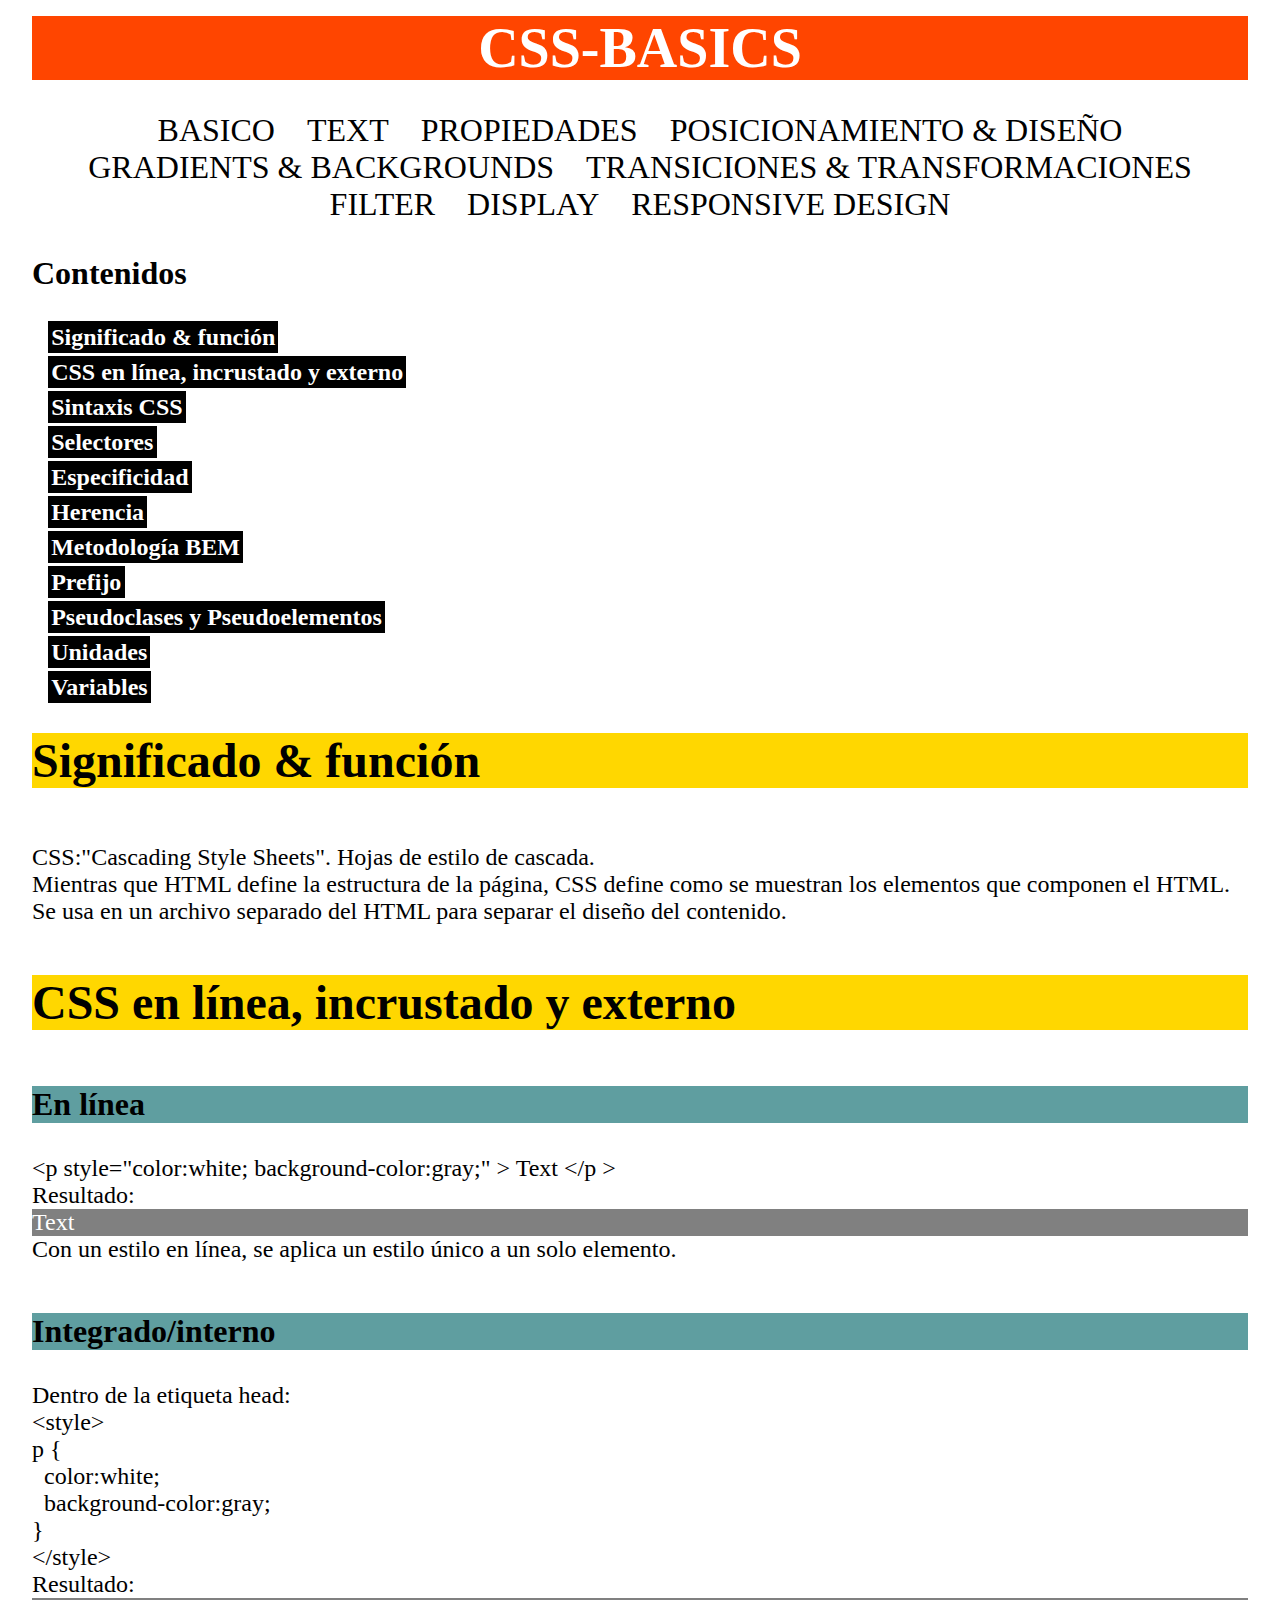
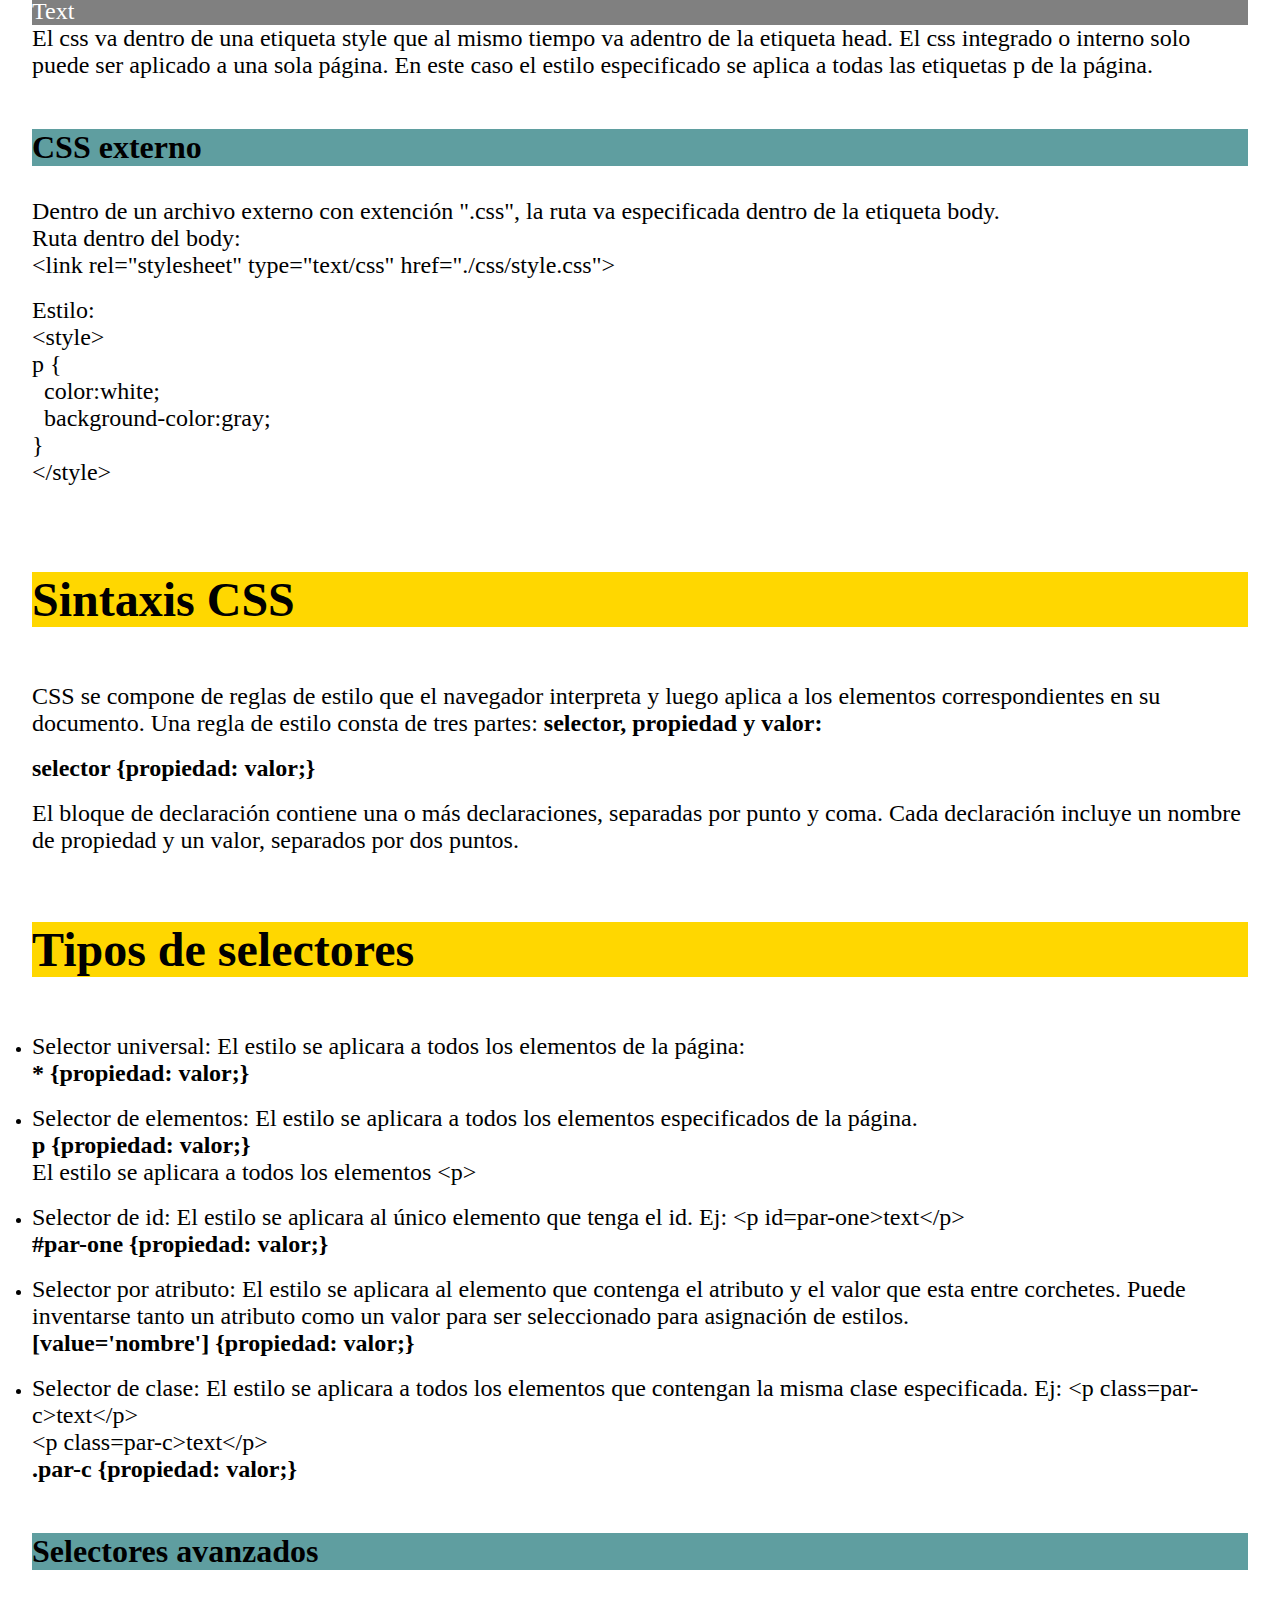
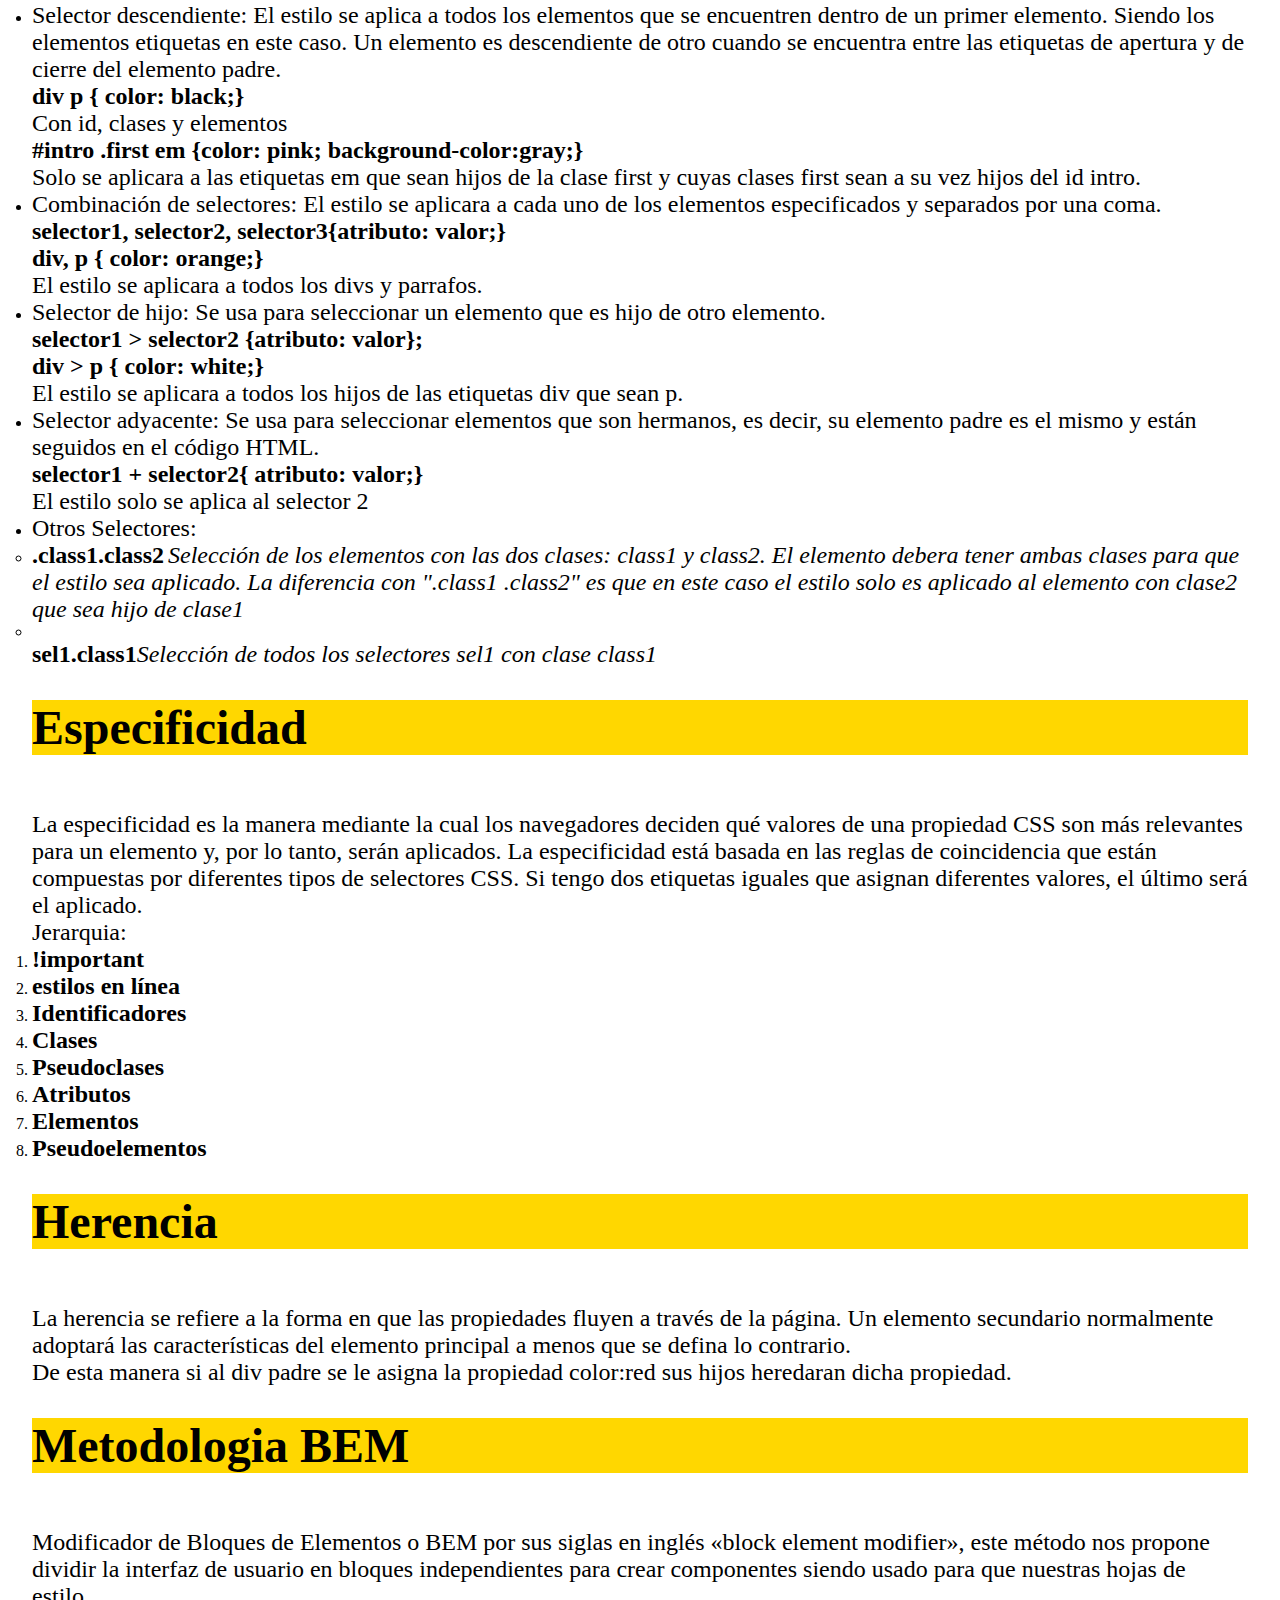
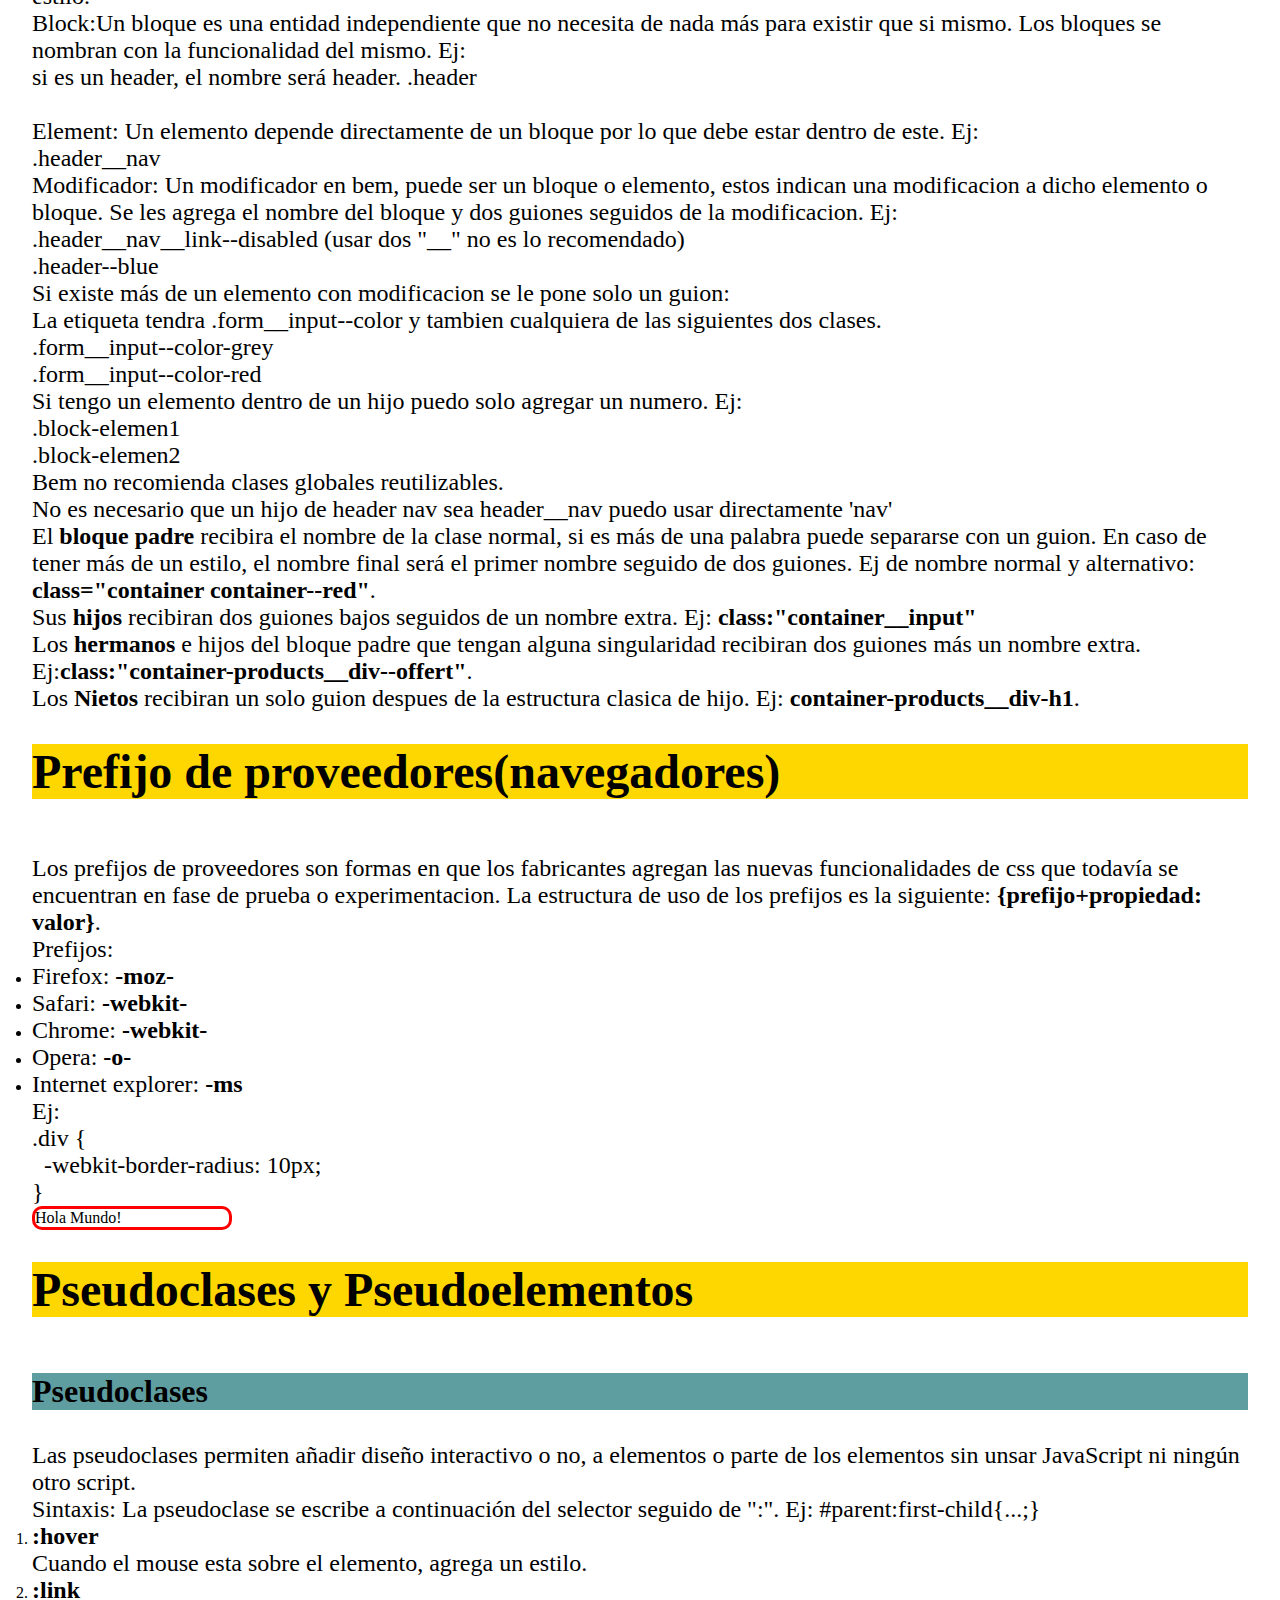
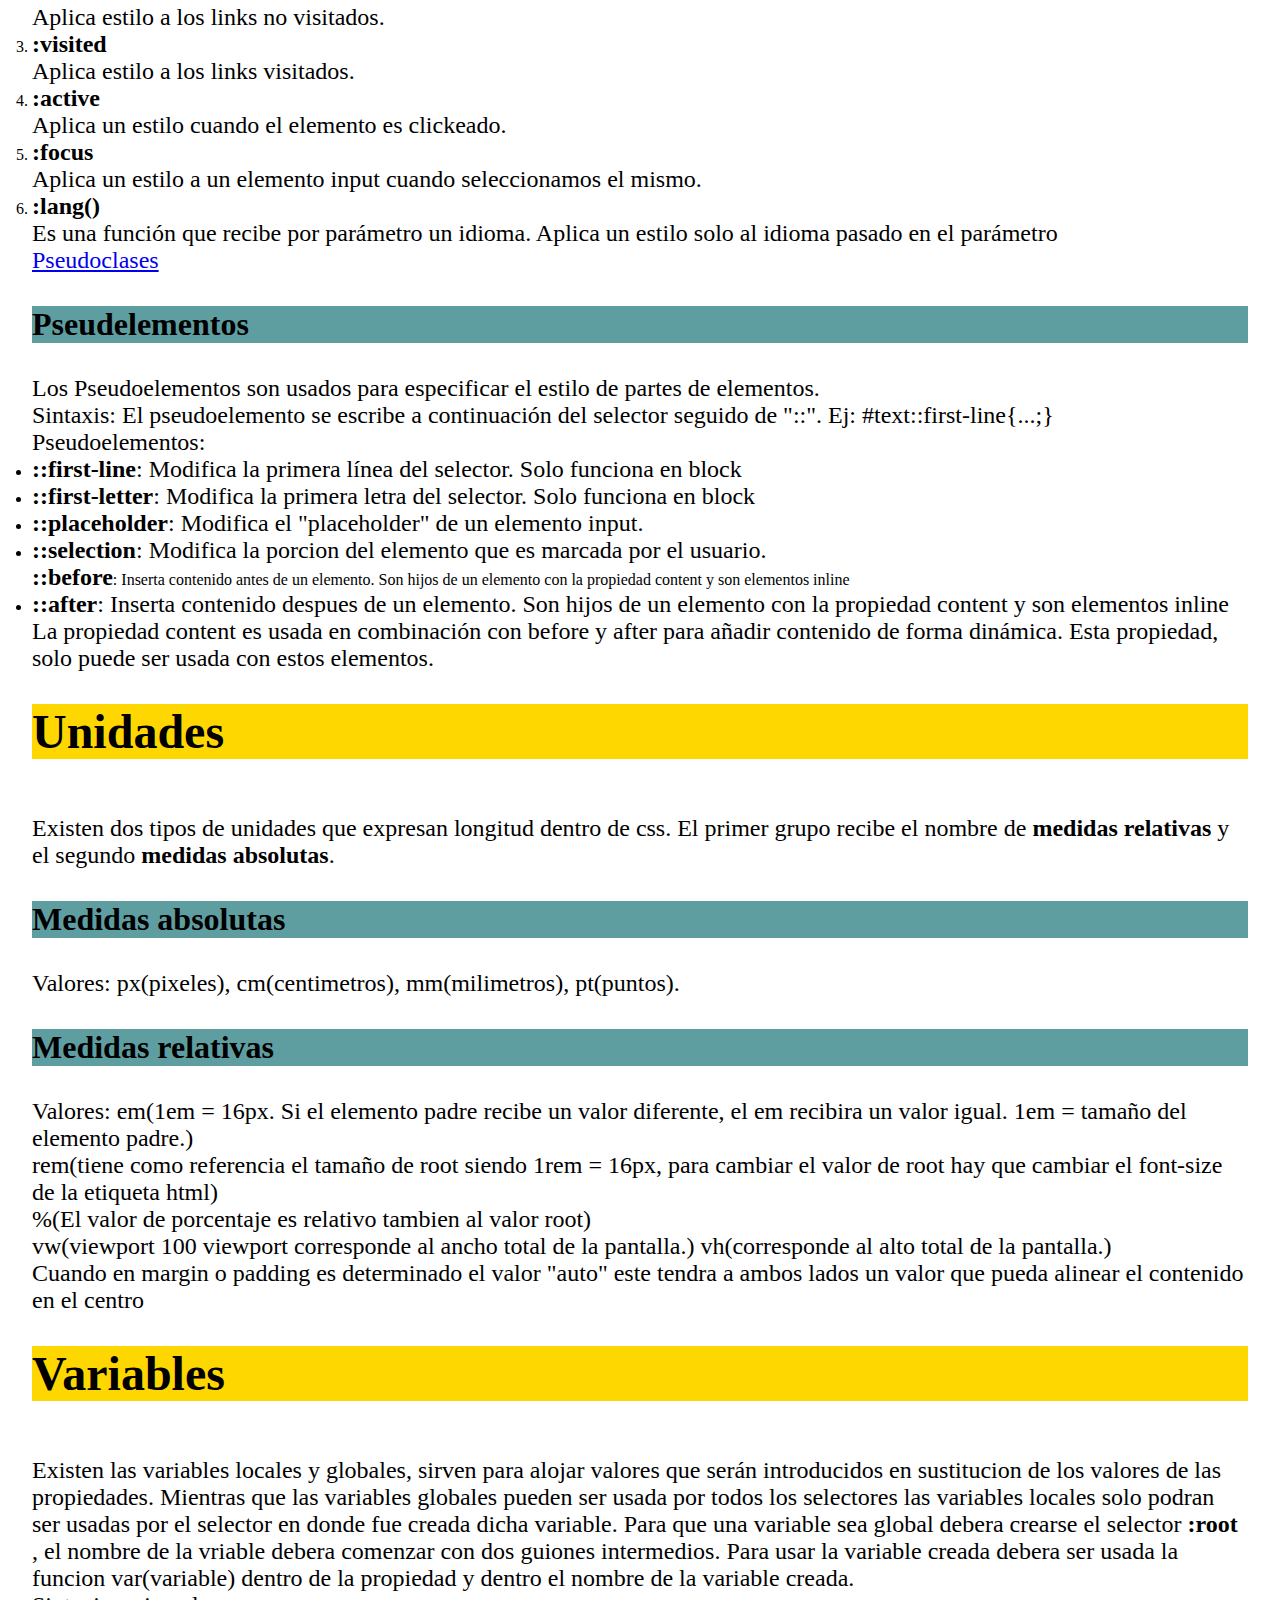
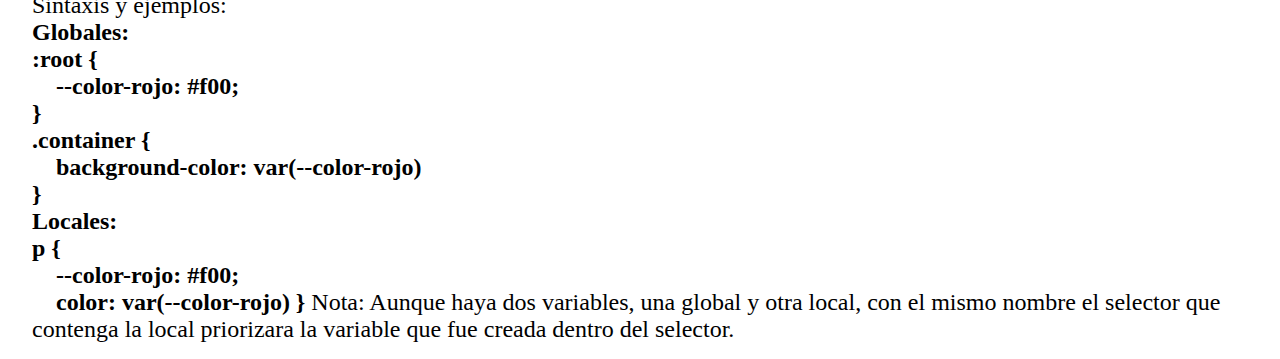
<file: index.html>
<!DOCTYPE html>
<html lang="ES">
    <head>
        <meta charset="UTF-8">
        <meta http-equiv="X-UA-Compatible" content="IE=edge">
        <meta name="viewport" content="width=device-width, initial-scale=1.0">
        <link rel="stylesheet" href="./css/style.css">
        <title>CSS - Basico</title>
    </head>
    <body>
        <header>
            <h1>CSS-BASICS</h1>
            <nav class="site-nav">
                <ul>
                    <li><a href="#">BASICO</a></li>
                    <li><a href="./pages/text.html">TEXT</a></li>
                    <li><a href="./pages/propertys.html">PROPIEDADES</a></li>
                    <li><a href="./pages/pyl.html">POSICIONAMIENTO & DISEÑO</a></li>
                    <li><a href="./pages/backgroundandgradients.html">GRADIENTS & BACKGROUNDS</a></li>
                    <li><a href="./pages/transitions.html">TRANSICIONES & TRANSFORMACIONES</a></li>
                    <li><a href="./pages/filters.html">FILTER</a></li>
                    <li><a href="./pages/display.html">DISPLAY</a></li>
                    <li><a href="./pages/responsive.html">RESPONSIVE DESIGN</a></li>
                </ul>
            </nav>
        </header>

        <div>
            <section>
                <h4>Contenidos</h4>
                <ul class="page-nav">
                    <li><a href="#syf">Significado & función</a></li>
                    <li><a href="#lie">CSS en línea, incrustado y externo</a></li>
                    <li><a href="#sxs">Sintaxis CSS</a></li>
                    <li><a href="#selectores">Selectores</a></li>
                    <li><a href="#espe">Especificidad</a></li>
                    <li><a href="#herencia">Herencia</a></li>
                    <li><a href="#bem">Metodología BEM</a></li>
                    <li><a href="#prefijo">Prefijo</a></li>
                    <li><a href="#pscye">Pseudoclases y Pseudoelementos</a></li>
                    <li><a href="#unidades">Unidades</a></li>
                    <li><a href="#var">Variables</a></li>
                </ul>
                
                <h2 id="syf">Significado & función</h2>
                <p>CSS:"Cascading Style Sheets". Hojas de estilo de cascada.</p>
                <p>
                    Mientras que HTML define la estructura de la página, CSS define como se muestran 
                    los elementos que componen el HTML. Se usa en un archivo separado del HTML para separar
                    el diseño del contenido.
                </p>
            </section>
        </div>
        <br>
        <section>
            <h2 id="lie">CSS en línea, incrustado y externo</h2>
            <article>
                <h3>En línea</h3>
                <p>&lt;p style="color:white; background-color:gray;" &gt; Text &lt;/p &gt;</p>
                <p>Resultado:</p>
                <p style="color:white; background-color:gray;">Text</p>
                <p>Con un estilo en línea, se aplica un estilo único a un solo elemento.</p>
            </article>
            <br>
            <article>
                <h3>Integrado/interno</h3>
                <p>Dentro de la etiqueta head:</p>
                <p>
                    &lt;style&gt; 
                    <br>
                    p {
                    <br>
                    &nbsp;&nbsp;color:white;
                    <br>
                    &nbsp;&nbsp;background-color:gray;
                    <br>
                    }
                    <br>
                    &lt;/style&gt; 
                </p>
                <p>Resultado:</p>
                <p style="color:white; background-color:gray;">Text</p>
                <p>
                    El css va dentro de una etiqueta style que al mismo tiempo va adentro de la etiqueta head.
                    El css integrado o interno solo puede ser aplicado a una sola página. 
                    En este caso el estilo especificado se aplica a todas las etiquetas p de la página.
                </p>
            </article>
            <br>
            <article>
                <h3>CSS externo</h3>
                <p>
                    Dentro de un archivo externo con extención ".css", la ruta va especificada dentro 
                    de la etiqueta body.
                </p>
                <p>Ruta dentro del body:</p>
                <p>&lt;link rel="stylesheet" type="text/css" href="./css/style.css"&gt;</p>
                <br>
                <p>Estilo:</p>
                <p>
                    &lt;style&gt; 
                    <br>
                    p {
                    <br>
                    &nbsp;&nbsp;color:white;
                    <br>
                    &nbsp;&nbsp;background-color:gray;
                    <br>
                    }
                    <br>
                    &lt;/style&gt; 
                </p>
                <br><br><br>
            </article>

            <article>
                <h2 id="sxs">Sintaxis CSS</h2>
                <p>
                    CSS se compone de reglas de estilo que el navegador interpreta y 
                    luego aplica a los elementos correspondientes en su documento.
                    Una regla de estilo consta de tres partes: <b>selector, propiedad y valor:</b>
                </p>
                <br>
                <p><b>selector {propiedad: valor;}</b></p>
                <br>
                <p>
                    El bloque de declaración contiene una o más declaraciones, separadas por punto y coma.
                    Cada declaración incluye un nombre de propiedad y un valor, separados por dos puntos.
                </p>
            </article>
            <br><br>
            <article>
                <h2 id="selectores">Tipos de selectores</h3>
                <ul>
                    <li>
                        <p>Selector universal: El estilo se aplicara a todos los elementos de la página:</p>
                        <b>* {propiedad: valor;}</b>               
                    </li>
                    <br>
                    <li>
                        <p>
                            Selector de elementos: El estilo se aplicara a todos los elementos especificados de la 
                            página.
                        </p>
                        <b>p {propiedad: valor;}</b>
                        <p>El estilo se aplicara a todos los elementos &lt;p&gt;</p>
                    </li>
                    <br>
                    <li>
                        <p>
                            Selector de id: El estilo se aplicara al único elemento que tenga el id.
                            Ej: &lt;p id=par-one&gt;text&lt;/p&gt;
                        </p>
                        <b>#par-one {propiedad: valor;}</b>
                    </li>
                    <br>
                    <li>
                        <p>
                            Selector por atributo: El estilo se aplicara al elemento que contenga el atributo y el
                            valor que esta entre corchetes. Puede inventarse tanto un atributo como un valor 
                            para ser seleccionado para asignación de estilos.
                        </p>
                        <b>[value='nombre'] {propiedad: valor;}</b>
                    </li>
                    <br>
                    <li>
                        <p>
                            Selector de clase: El estilo se aplicara a todos los elementos que 
                            contengan la misma clase especificada.
                            Ej: &lt;p class=par-c&gt;text&lt;/p&gt; <br>
                            &lt;p class=par-c&gt;text&lt;/p&gt;
                        </p>
                        <b>.par-c {propiedad: valor;}</b>
                    </li>
                </ul>
                <br>
                
                <h3>Selectores avanzados</h3>
                <ul>
                    <li>
                        <p>
                            Selector descendiente: El estilo se aplica a todos los elementos que se 
                            encuentren dentro de un primer elemento. Siendo los elementos etiquetas en este caso.
                            Un elemento es descendiente de otro cuando 
                            se encuentra entre las etiquetas de apertura y de cierre del elemento padre.
                        </p>
                        <b>div p { color: black;}</b>
                        <p>Con id, clases y elementos</p>
                        <b>#intro .first em {color: pink; background-color:gray;}</b>
                        <p>
                            Solo se aplicara a las etiquetas em que sean hijos de la clase first y cuyas clases first
                            sean a su vez hijos del id intro.
                        </p>
                    </li>
                    <li>
                        <p>
                            Combinación de selectores: El estilo se aplicara a cada uno de los 
                            elementos especificados y separados por una coma.
                        </p>
                        <b>selector1, selector2, selector3{atributo: valor;}</b>
                        <br>
                        <b>div, p { color: orange;}</b>
                        <p>
                            El estilo se aplicara a todos los divs y parrafos.
                        </p>
                    </li>
                    <li>
                        <p>
                            Selector de hijo: Se usa para seleccionar un elemento que es hijo de otro elemento.
                        </p>
                        <b> selector1 > selector2 {atributo: valor};</b>
                        <br>
                        <b>div > p { color: white;} </b>
                        <p>El estilo se aplicara a todos los hijos de las etiquetas div que sean p.</p>
                    </li>
                    <li>
                        <p>
                            Selector adyacente: Se usa para seleccionar elementos que son hermanos,
                            es decir, su elemento padre es el mismo y están seguidos en el código HTML.
                        </p>
                        <b>selector1 + selector2{ atributo: valor;}</b>
                        <p>El estilo solo se aplica al selector 2</p>
                    </li>
                    <li>
                        <p>Otros Selectores:</p>
                        <ul>
                            <li>
                                <b>.class1.class2</b>
                                <i>
                                    Selección de los elementos con las dos clases: class1 y class2.
                                    El elemento debera tener ambas clases para que el estilo sea aplicado.
                                    La diferencia con ".class1 .class2" es que en este caso el estilo solo es
                                    aplicado al elemento con clase2 que sea hijo de clase1 
                                </i>
                            </li>
                            <li>
                                <br>
                                <b>sel1.class1</b><i>Selección de todos los selectores sel1 con clase class1</i>
                            </li>
                    </li>
                </ul>
            </article>
            <article>
                <h2 id="espe">Especificidad</h2>
                <p>
                    La especificidad es la manera mediante la cual los navegadores deciden qué valores 
                    de una propiedad CSS son más relevantes para un elemento y, por lo tanto, serán aplicados. 
                    La especificidad está basada en las reglas de coincidencia que están compuestas por diferentes
                    tipos de selectores CSS.
                    Si tengo dos etiquetas iguales que asignan diferentes valores, el último será el aplicado.
                </p>
                <p>Jerarquia:</p>
                <ol>
                    <li>
                        <b>!important</b>
                        <p></p>
                    </li>
                    <li>
                        <b>estilos en línea</b>
                        <p></p>
                    </li>
                    <li>
                        <b>Identificadores</b>
                        <p></p>
                    </li>
                    <li>
                        <b>Clases</b>
                        <p></p>
                    </li>
                    <li>
                        <b>Pseudoclases</b>
                        <p></p>
                    </li>
                    <li>
                        <b>Atributos</b>
                        <p></p>
                    </li>
                    <li>
                        <b>Elementos</b>
                        <p></p>
                    </li>
                    <li>
                        <b>Pseudoelementos</b>
                        <p></p>
                    </li>
                </ol>
            </article>
            <article>
                <h2 id="herencia">Herencia</h2>
                <p>
                    La herencia se refiere a la forma en que las propiedades fluyen a través de la página.
                    Un elemento secundario normalmente adoptará las características 
                    del elemento principal a menos que se defina lo contrario.
                </p>
                <p> 
                    De esta manera si al div padre se le asigna la propiedad color:red sus hijos heredaran
                    dicha propiedad.
                </p>
            </article>

            <article>
                <h2 id="bem">Metodologia BEM</h2>
                <p>
                    Modificador de Bloques de Elementos o BEM por sus siglas en inglés «block element modifier», este método nos propone dividir la interfaz de usuario en bloques 
                    independientes para crear componentes siendo usado para que nuestras hojas de estilo.<br>
                    Block:Un bloque es una entidad independiente que no necesita de nada más para existir que si mismo.
                    Los bloques se nombran con la funcionalidad del mismo. Ej:<br> si es un header, el nombre será header.
                    .header<br>
                    <br>
                    Element: Un elemento depende directamente de un bloque por lo que debe estar dentro de este. Ej:<br>
                    .header__nav <br>
                    Modificador:  Un modificador en bem, puede ser un bloque o elemento, estos indican  una modificacion 
                    a dicho elemento o bloque. Se les agrega el nombre del bloque y dos guiones seguidos de la modificacion.
                    Ej:<br>
                    .header__nav__link--disabled (usar dos "__" no es lo recomendado)<br>
                    .header--blue<br>
                    Si existe más de un elemento con modificacion se le pone solo un guion:<br>
                    La etiqueta tendra .form__input--color y tambien cualquiera de las siguientes dos clases.<br>
                    .form__input--color-grey<br>
                    .form__input--color-red<br>
                    Si tengo un elemento dentro de un hijo puedo solo agregar un numero. Ej: <br>
                    .block-elemen1 <br>
                    .block-elemen2 <br>
                    Bem no recomienda clases globales reutilizables.<br>
                    No es necesario que un hijo de header nav sea header__nav puedo usar directamente 'nav'
                </p>
                <p>
                    El <b>bloque padre</b> recibira el nombre de la clase normal, si es más de una palabra puede 
                    separarse con un guion. En caso de tener más de un estilo, el nombre final será el primer nombre
                    seguido de dos guiones. Ej de nombre normal y alternativo:
                    <b>class="container container--red"</b>.
                </p>
                <p>
                    Sus <b>hijos</b> recibiran dos guiones bajos seguidos de un nombre extra. Ej:<b> class:"container__input"</b> 
                </p>
                <p>
                    Los <b>hermanos</b> e hijos del bloque padre que tengan alguna singularidad recibiran dos guiones más 
                    un nombre extra. Ej:<b>class:"container-products__div--offert"</b>.
                </p>
                <p>
                    Los <b>Nietos</b> recibiran un solo guion despues de la estructura clasica de hijo. 
                    Ej: <b>container-products__div-h1</b>.
                </p>
            </article>

            <article>
                <h2 id="prefijo">Prefijo de proveedores(navegadores)</h2>
                <p>
                    Los prefijos de proveedores son formas en que  los fabricantes agregan las nuevas
                    funcionalidades de css que todavía se encuentran en fase de prueba o experimentacion.
                    La estructura de uso de los prefijos es la siguiente: <b>{prefijo+propiedad: valor}</b>.
                </p>
                <p>Prefijos:</p>
                <ul>
                    <li><p>Firefox: <b>-moz-</b></p></li>
                    <li><p>Safari: <b>-webkit-</b></p></li>
                    <li><p>Chrome: <b>-webkit-</b></p></li>
                    <li><p>Opera: <b>-o-</b></p></li>
                    <li><p>Internet explorer: <b>-ms</b></p></li>
                </ul>
                <p>
                    Ej: <br>
                    .div {<br>
                        &nbsp;&nbsp;-webkit-border-radius: 10px;<br>
                    }<br>
                </p>
                <div style="border-radius: 10px; border-color: red; border-style: solid; width:200px;">
                    Hola Mundo!
                </div>
            </article>

            <article>
                <h2 id="pscye">Pseudoclases y Pseudoelementos</h2>
                <h3>Pseudoclases</h3>
                <p>
                    Las pseudoclases permiten añadir diseño interactivo o no, a elementos o parte de los elementos
                    sin unsar JavaScript ni ningún otro script.
                </p>
                <p>
                    Sintaxis: La pseudoclase se escribe a continuación del selector seguido de ":". 
                    Ej: #parent:first-child{...;}
                </p>
                <ol>
                    <li>
                        <b>:hover</b>
                        <p>Cuando el mouse esta sobre el elemento, agrega un estilo.</p>
                    </li>
                    <li>
                        <b>:link</b>
                        <p>Aplica estilo a los links no visitados.</p>
                    </li>
                    <li>
                        <b>:visited</b>
                        <p>Aplica estilo a los links visitados.</p>
                    </li>
                    <li>
                        <b>:active</b>
                        <p>Aplica un estilo cuando el elemento es clickeado.</p>
                    </li>
                    <li>
                        <b>:focus</b>
                        <p>Aplica un estilo a un elemento input cuando seleccionamos el mismo.</p>
                    </li>
                    <li>
                        <b>:lang()</b>
                        <p>
                            Es una función que recibe por parámetro un idioma. Aplica un estilo solo al idioma 
                            pasado en el parámetro
                        </p>
                    </li>
                </ol>
                <p><a href="https://www.w3schools.com/css/css_pseudo_classes.asp">Pseudoclases</a></p>
                <h3>Pseudelementos</h3>
                <p>
                    Los Pseudoelementos son usados para especificar el estilo de partes de elementos.
                </p>
                <p>
                    Sintaxis: El pseudoelemento se escribe a continuación del selector seguido de "::".
                    Ej: #text::first-line{...;}
                </p>
                <p>Pseudoelementos:</p>
                <ul>
                    <li><p><b>::first-line</b>: Modifica la primera línea del selector. Solo funciona en block</p></li>
                    <li><p><b>::first-letter</b>: Modifica la primera letra del selector. Solo funciona en block </p></li>
                    <li><p><b>::placeholder</b>: Modifica el "placeholder" de un elemento input.</p></li>
                    <li><p><b>::selection</b>: Modifica la porcion del elemento que es marcada por el usuario. </p></li>
                    <li<p><b>::before</b>: Inserta contenido antes de un elemento. Son hijos de un elemento con la propiedad content y son elementos inline</p></li>
                    <li><p><b>::after</b>: Inserta contenido despues de un elemento. Son hijos de un elemento con la propiedad content y son elementos inline </p></li>
                </ul>
                <p>
                    La propiedad content es usada en combinación con before y after para añadir contenido
                    de forma dinámica. Esta propiedad, solo puede ser usada con estos elementos.
                </p>
            </article>

            <article>
                <h2 id="unidades">Unidades</h2>
                <p>
                    Existen dos tipos de unidades que expresan longitud dentro de css. El primer grupo recibe el 
                    nombre de <b>medidas relativas</b> y el segundo <b>medidas absolutas</b>. 
                </p>
                <h3>Medidas absolutas</h3>
                <p>
                    Valores: px(pixeles), cm(centimetros), mm(milimetros), pt(puntos).
                </p>
                <h3>Medidas relativas</h3>
                <p>
                    Valores: em(1em = 16px. Si el elemento padre recibe un valor diferente, el em recibira un 
                    valor igual. 1em = tamaño del elemento padre.)<br>
                    rem(tiene como referencia el tamaño de root siendo 1rem = 16px, para cambiar 
                    el valor de root hay que cambiar el font-size de la etiqueta html)<br>
                    %(El valor de porcentaje es relativo tambien al valor root)<br>
                    vw(viewport 100 viewport corresponde al ancho total de la pantalla.)
                    vh(corresponde al alto total de la pantalla.)<br>
                    Cuando en margin o padding es determinado el valor "auto" este tendra a ambos lados un valor 
                    que pueda alinear el contenido en el centro
                </p>
            </article>

            <article>
                <h2>Variables</h2>
                <p>
                    Existen las variables locales y globales, sirven para alojar valores que 
                    serán introducidos en sustitucion de los valores de las propiedades.
                    Mientras que las variables globales pueden ser usada por todos los selectores 
                    las variables locales solo podran ser usadas por el selector en donde fue 
                    creada dicha variable. Para que una variable sea global debera crearse el 
                    selector <b>:root</b> , el nombre de la vriable debera comenzar con dos 
                    guiones intermedios. Para usar la variable creada debera ser usada 
                    la funcion var(variable) dentro de la propiedad y dentro el nombre de 
                    la variable creada.
                </p>
                <p>
                    Sintaxis y ejemplos:<br>

                    <b>
                        Globales:<br>
                        :root {<br>
                            &nbsp;&nbsp;&nbsp;&nbsp;--color-rojo: #f00;<br>
                        }<br>
                        .container {<br> 
                        &nbsp;&nbsp;&nbsp;&nbsp;background-color: var(--color-rojo)<br>
                        }<br>
                        Locales:<br>
                        p {<br>
                        &nbsp;&nbsp;&nbsp;&nbsp;--color-rojo: #f00;<br>
                        &nbsp;&nbsp;&nbsp;&nbsp;color: var(--color-rojo)  
                        }
                    </b>
                    Nota: Aunque haya dos variables, una global y otra local, con el mismo 
                    nombre el selector que contenga la local priorizara la variable que fue 
                    creada dentro del selector.
                </p>
            </article>
        </section>
    </body>
</html>
</file>
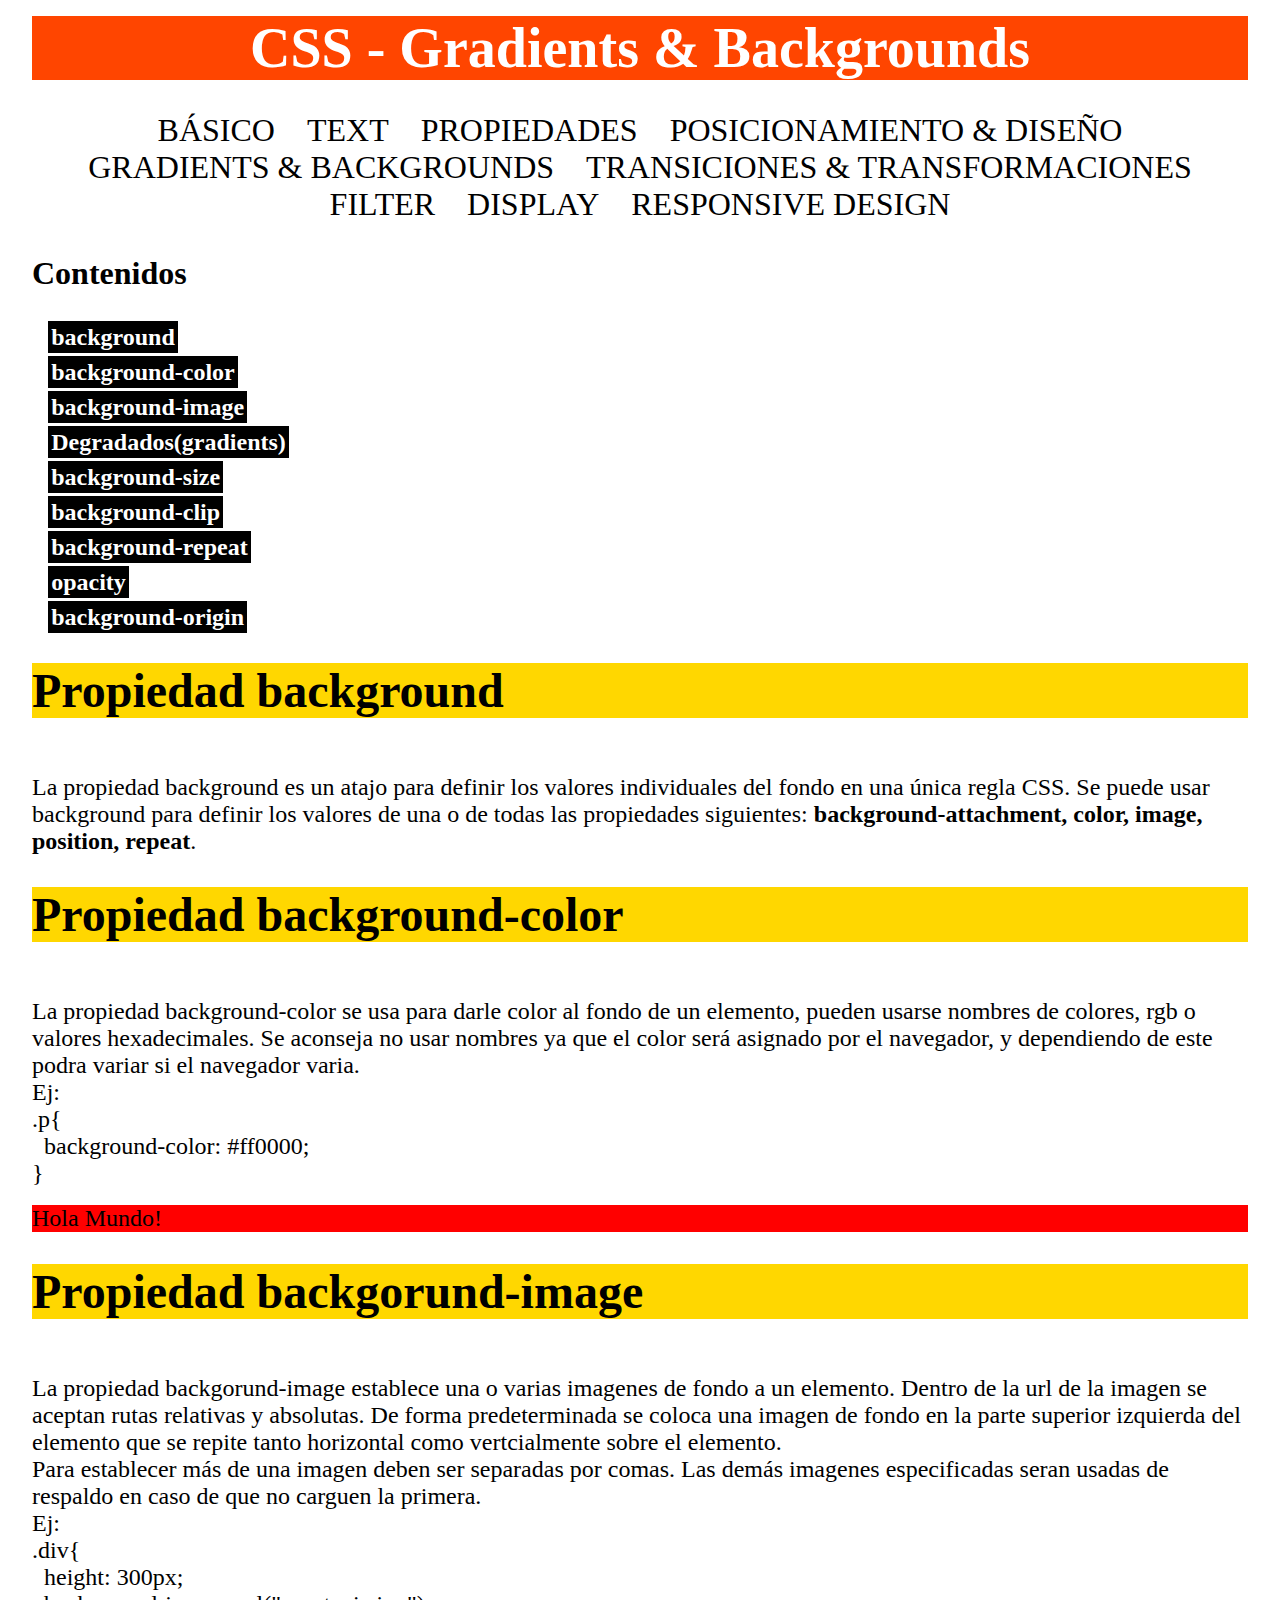
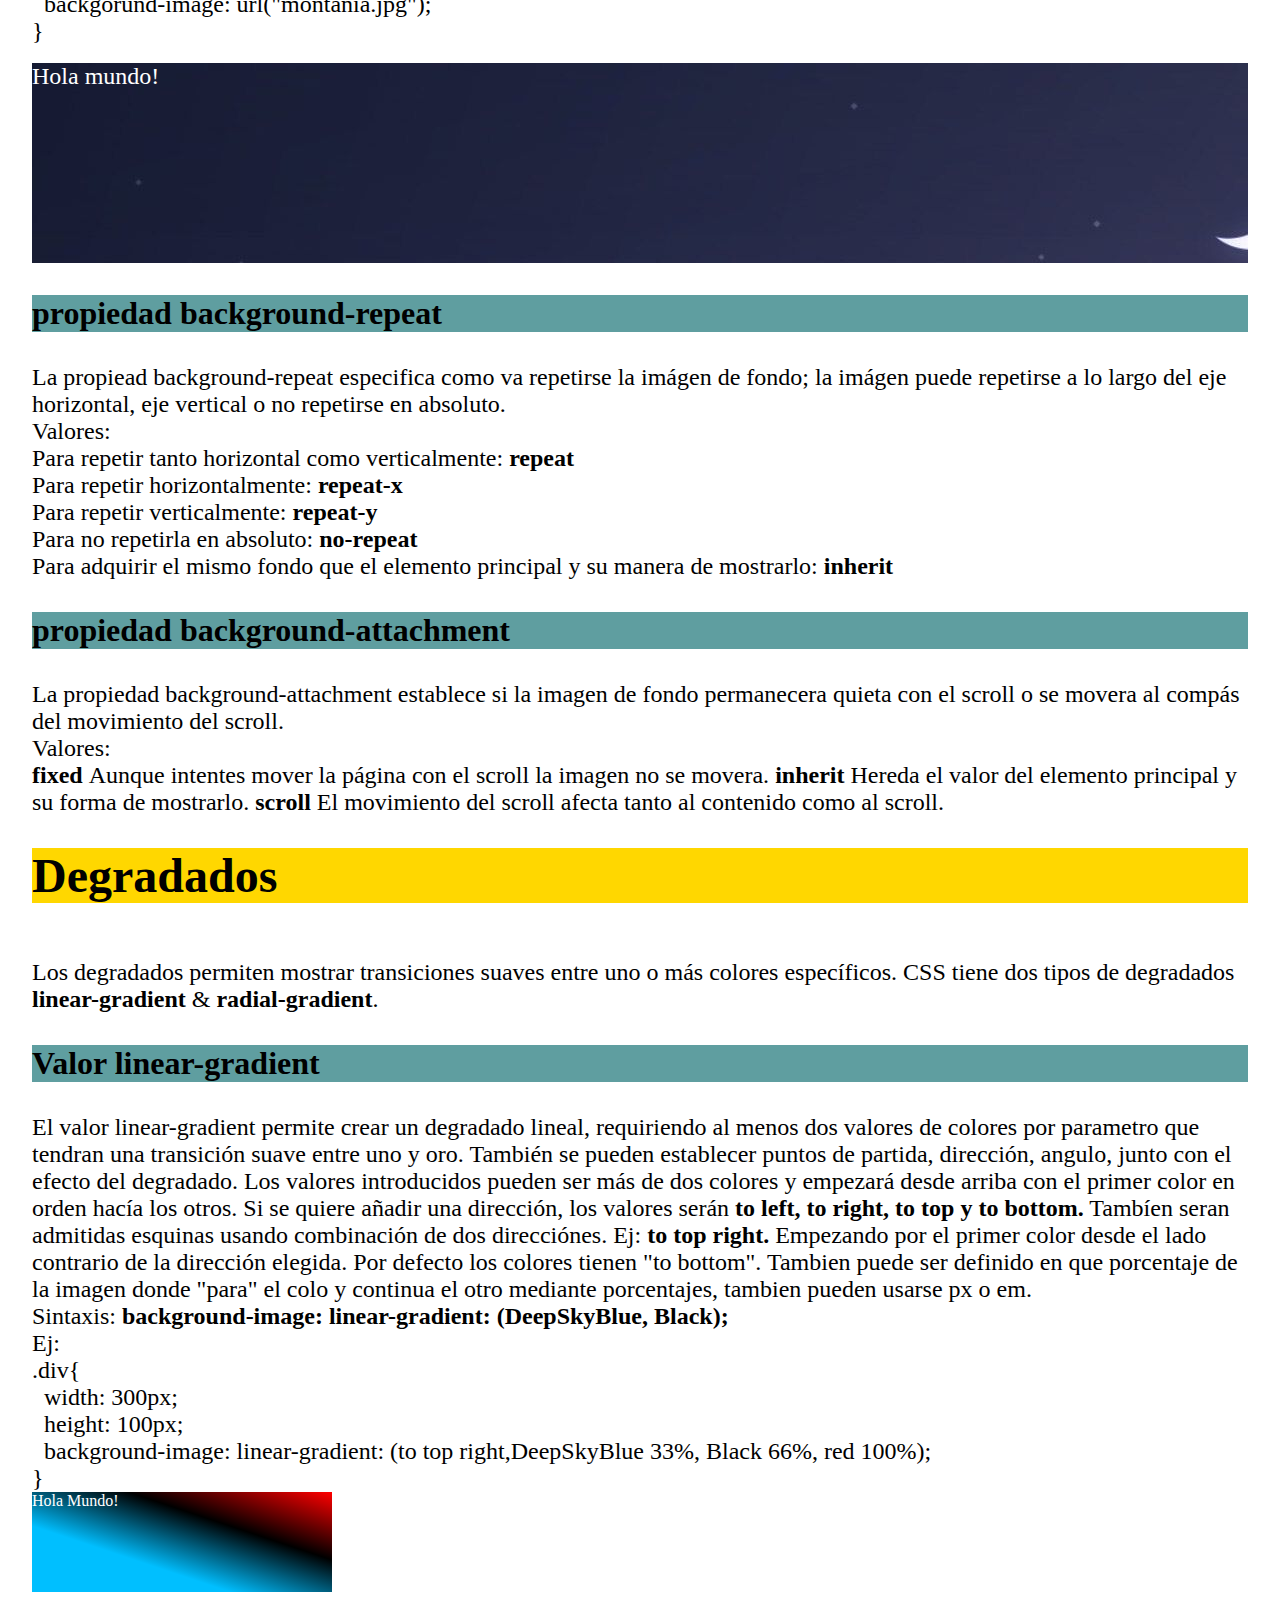
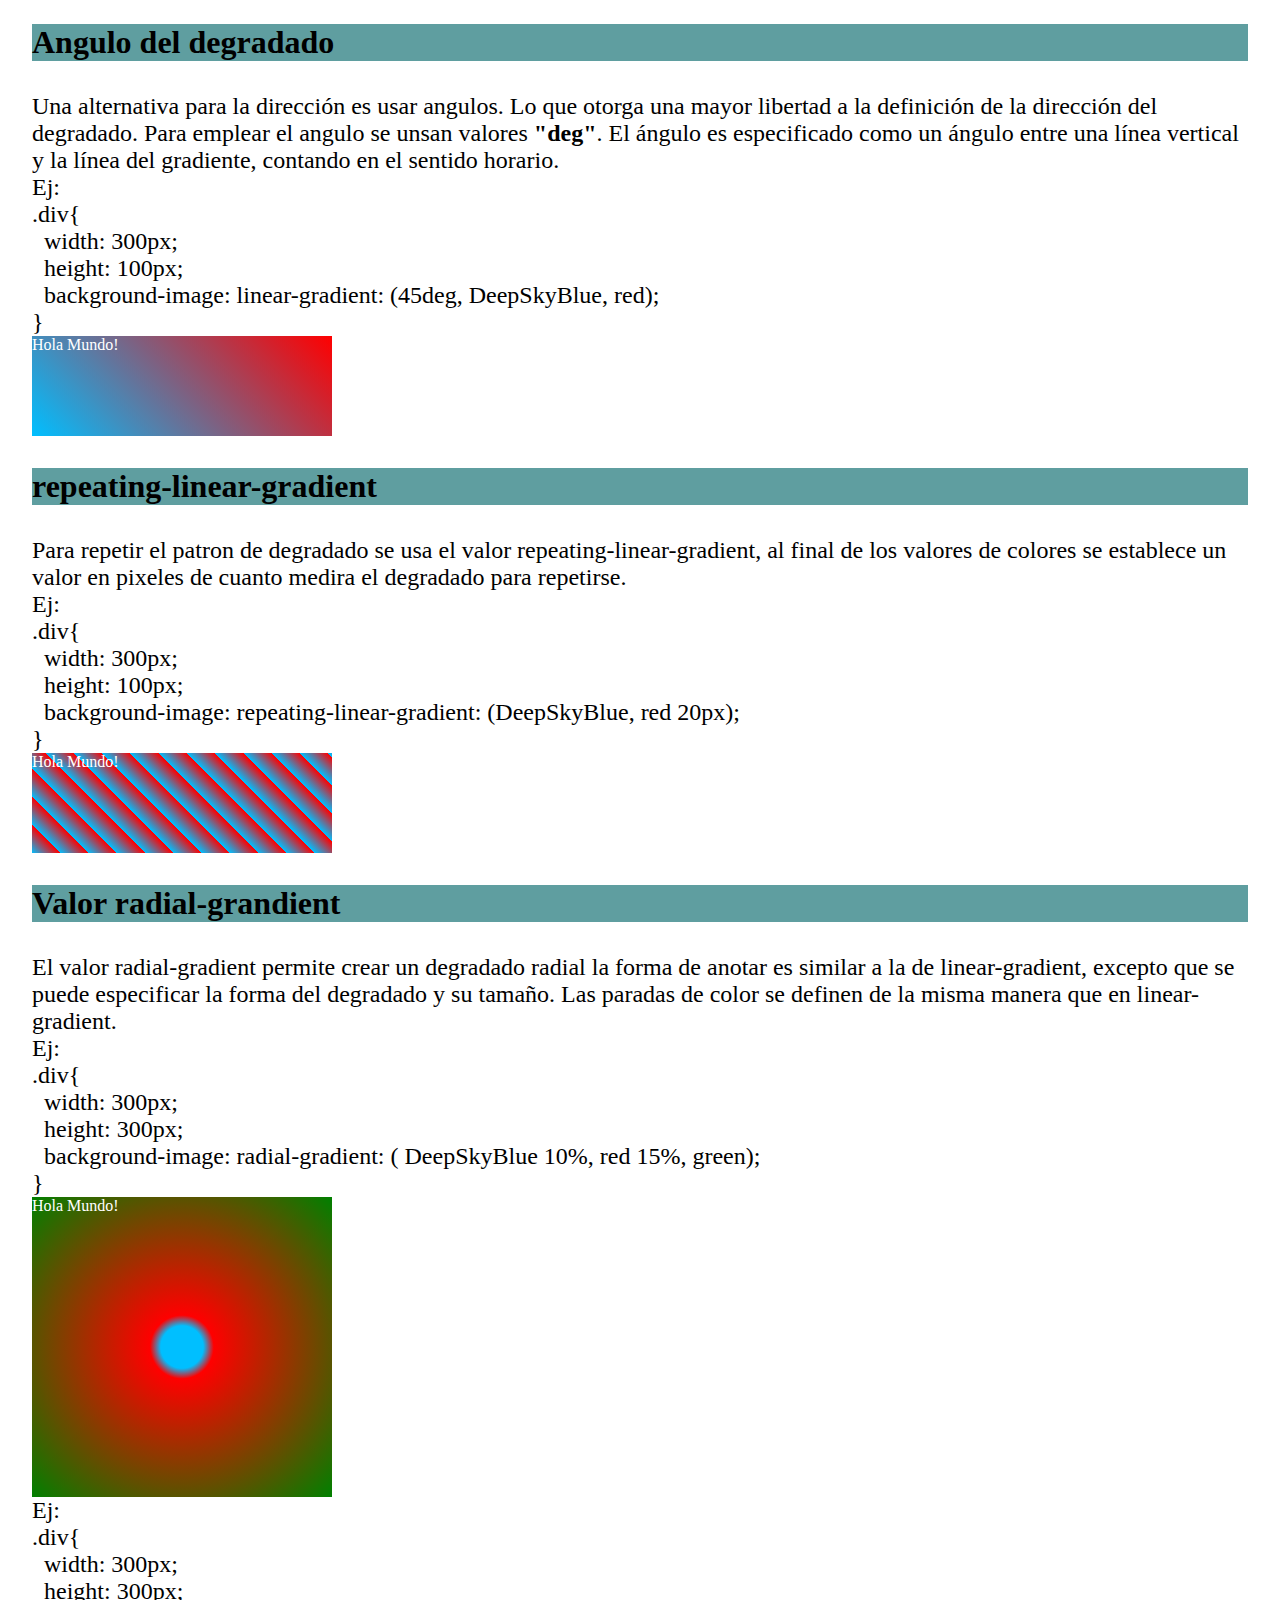
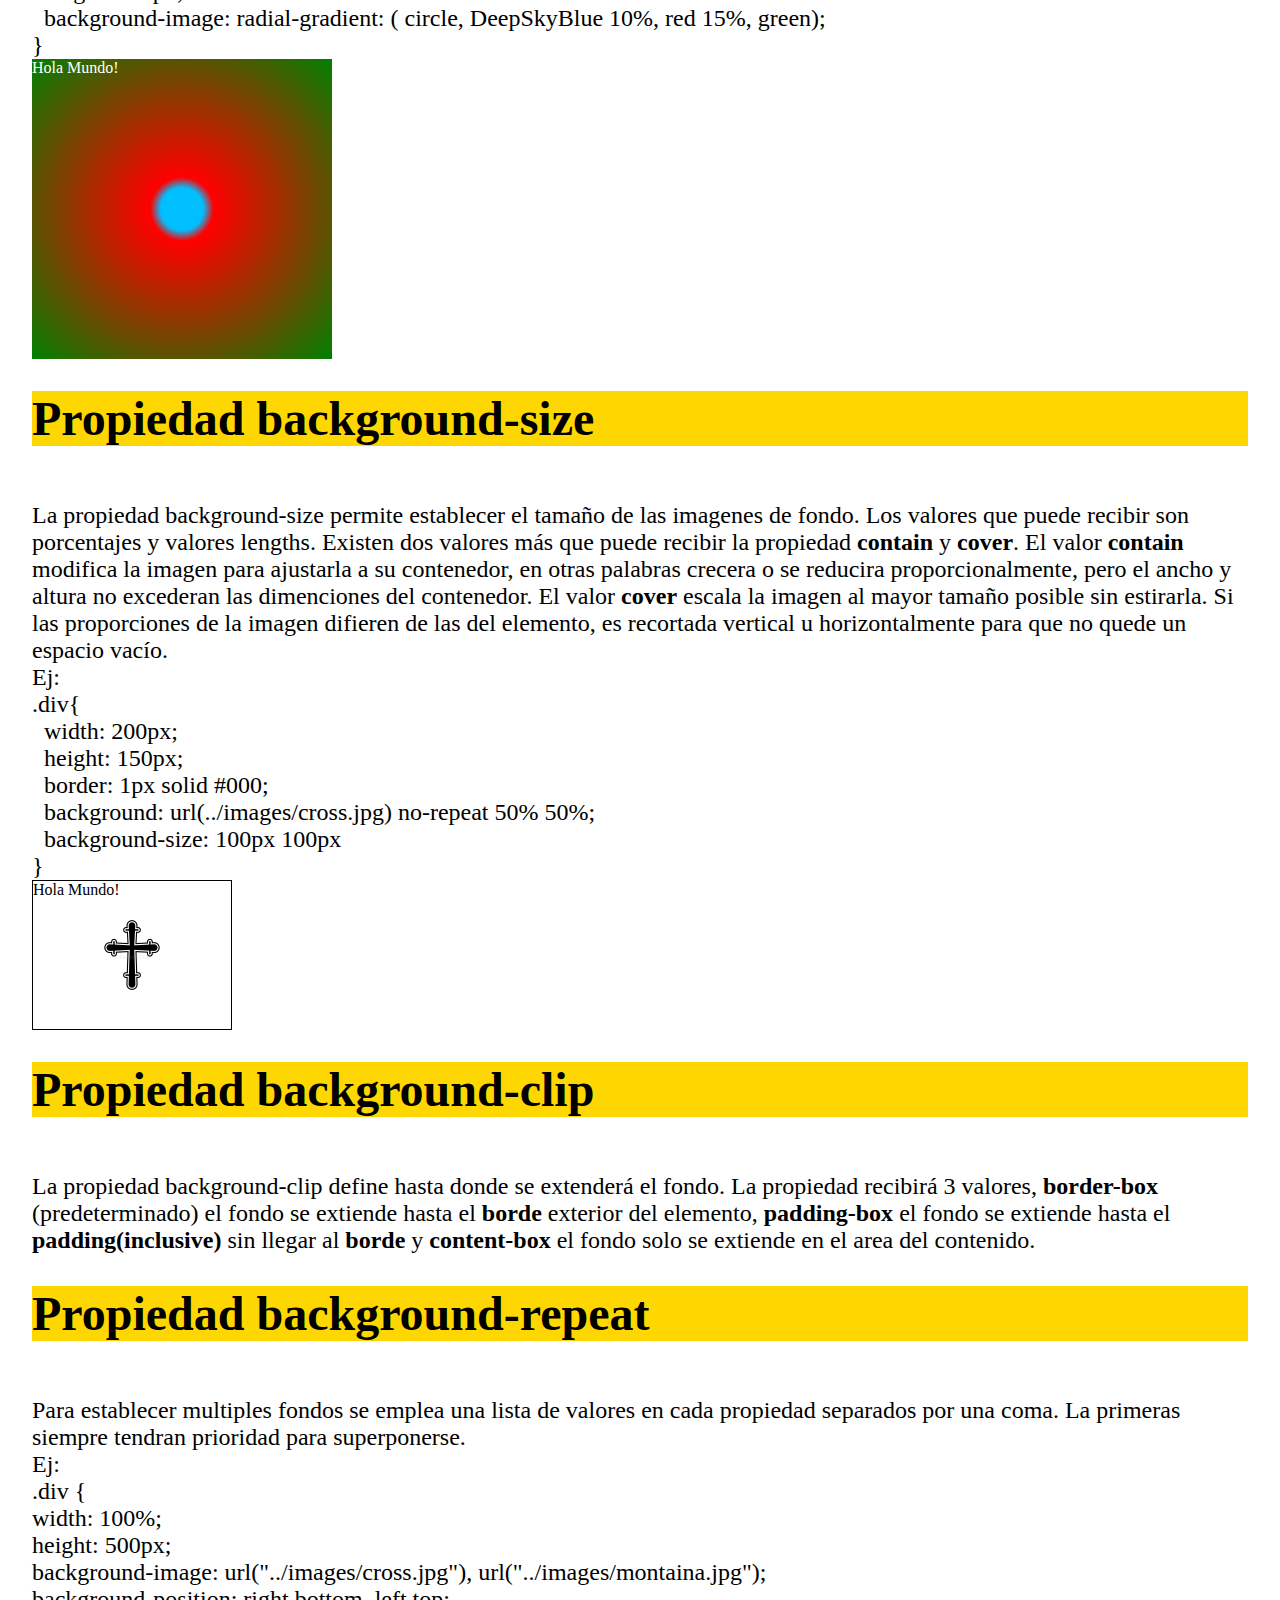
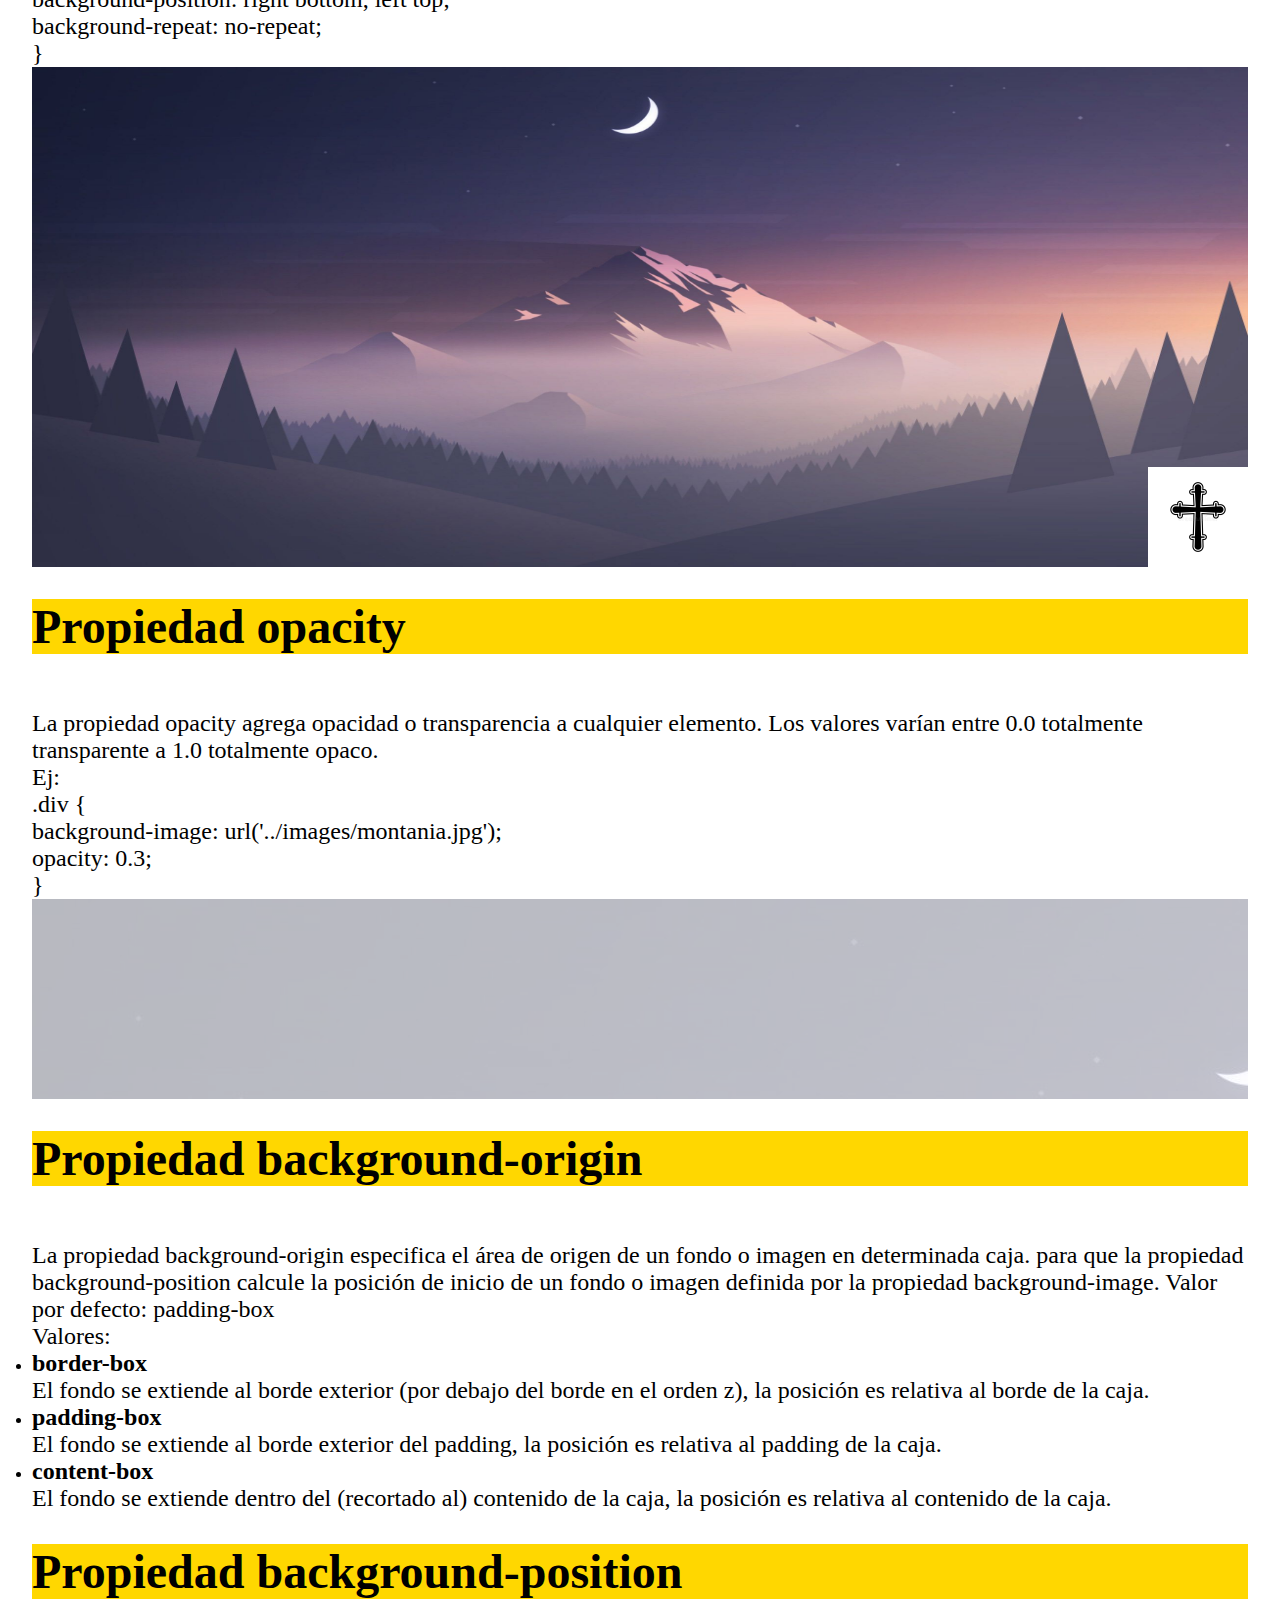
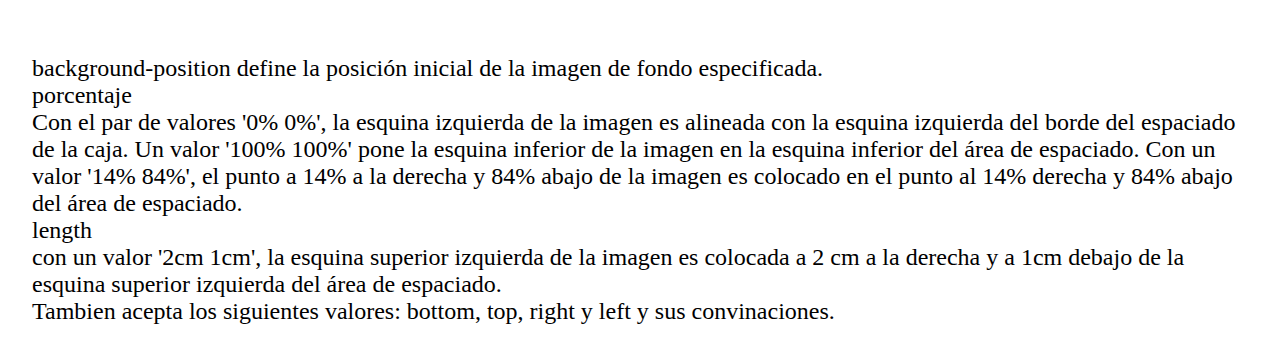
<file: pages/backgroundandgradients.html>
<!DOCTYPE html>
<html lang="ES">
    <head>
        <meta charset="UTF-8">
        <meta http-equiv="X-UA-Compatible" content="IE=edge">
        <meta name="viewport" content="width=device-width, initial-scale=1.0">
        <link rel="stylesheet" href="../css/style.css">
        <title>CSS - Gradients & Backgrounds</title>
    </head>
    <body>
        <header>
            <h1>CSS - Gradients & Backgrounds</h1>
            <nav class="site-nav">
                <ul>
                    <li><a href="../index.html">BÁSICO</a></li>
                    <li><a href="./text.html">TEXT</a></li>
                    <li><a href="./propertys.html">PROPIEDADES</a></li>
                    <li><a href="./pyl.html">POSICIONAMIENTO & DISEÑO</a></li>
                    <li><a href="#">GRADIENTS & BACKGROUNDS</a></li>
                    <li><a href="./transitions.html">TRANSICIONES & TRANSFORMACIONES</a></li>
                    <li><a href="./filters.html">FILTER</a></li>
                    <li><a href="./display.html">DISPLAY</a></li>
                    <li><a href="./responsive.html">RESPONSIVE DESIGN</a></li>
                </ul>
            </nav>
        </header>
        <section>
            <h4>Contenidos</h4>
            <ul class="page-nav">
                <li><a href="#bac">background</a></li>
                <li><a href="#bgc">background-color</a></li>
                <li><a href="#bgi">background-image</a></li>
                <li><a href="#gradiantes">Degradados(gradients)</a></li>
                <li><a href="#background-size">background-size</a></li>
                <li><a href="#background-clip">background-clip</a></li>
                <li><a href="#rep">background-repeat</a></li>
                <li><a href="#opa">opacity</a></li>
                <li><a href="#origin">background-origin</a></li>
            </ul>
        </section>
        <section>
            <article>
                <h2 id="bac">Propiedad background</h2>
                <p>
                    La propiedad background es un atajo para definir los valores individuales del fondo en una única regla CSS. 
                    Se puede usar background para definir los valores de una o de todas las propiedades siguientes: 
                    <b>background-attachment, color, image, position, repeat</b>.
                </p>
            </article>
            <article>
                <h2 id="bgc">Propiedad background-color</h2>
                <p>
                La propiedad background-color se usa para darle color al fondo de un elemento, pueden usarse
                nombres de colores, rgb o valores hexadecimales. Se aconseja no usar nombres ya que el color
                será asignado por el navegador, y dependiendo de este podra variar si el navegador varia.
                </p>
                <p>
                Ej:
                <br>
                .p{ <br>
                    &nbsp;&nbsp;background-color: #ff0000;<br>
                }
            </b></p>
            <br>
            <p style="background-color: #ff0000;">Hola Mundo!</p>
            </article>

            <article>
                <h2 id="bgi">Propiedad backgorund-image</h2>
                <p>
                    La propiedad backgorund-image establece una o varias imagenes de fondo a un elemento.
                    Dentro de la url de la imagen se aceptan rutas relativas y absolutas. De forma predeterminada
                    se coloca una imagen de fondo en la parte superior izquierda del elemento que se repite tanto
                    horizontal como vertcialmente sobre el elemento. 
                    <br>
                    Para establecer más de una imagen deben ser separadas por comas. Las demás imagenes
                    especificadas seran usadas de respaldo en caso de que no carguen la primera.
                </p>
                <p>
                    Ej:
                    <br>
                    .div{ <br>
                        &nbsp;&nbsp;height: 300px;<br>
                        &nbsp;&nbsp;backgorund-image: url("montania.jpg");<br>
                    }
                </p>
                <br>
                <div style="height: 200px; background-image: url('../images/montania.jpg')">
                    <p style="color:white">Hola mundo!</p>
                </div>
                <h3>propiedad background-repeat</h3>
                <p>
                    La propiead background-repeat especifica como va repetirse la imágen de fondo; la imágen
                    puede repetirse a lo largo del eje horizontal, eje vertical o no repetirse en absoluto.
                    <br>
                    Valores:
                    <br>
                    Para repetir tanto horizontal como verticalmente: <b>repeat</b>
                    <br> 
                    Para repetir horizontalmente: <b>repeat-x</b>
                    <br>
                    Para repetir verticalmente: <b>repeat-y</b>
                    <br>
                    Para no repetirla en absoluto: <b>no-repeat</b>
                    <br>
                    Para adquirir el mismo fondo que el elemento principal y su manera de mostrarlo: <b>inherit</b>
                </p>
                <h3>propiedad background-attachment</h3>
                <p>
                    La propiedad background-attachment establece si la imagen de fondo permanecera quieta
                    con el scroll o se movera al compás del movimiento del scroll.
                    <br>
                    Valores:
                    <br>
                    <b>fixed </b> Aunque intentes mover la página con el scroll la imagen no se movera. 
                    <b>inherit </b> Hereda el valor del elemento principal y su forma de mostrarlo.
                    <b>scroll</b> El movimiento del scroll afecta tanto al contenido como al scroll.
                </p>
            </article>

            <article>
                <h2 id="gradiantes">Degradados</h2>
                <p>
                    Los degradados permiten mostrar transiciones suaves entre uno o más colores específicos.
                    CSS tiene dos tipos de degradados <b>linear-gradient</b> & <b>radial-gradient</b>.
                </p>
                <h3>Valor linear-gradient</h3>
                <p>
                    El valor linear-gradient permite crear un degradado lineal, requiriendo al menos dos valores
                    de colores por parametro que tendran una transición suave entre uno y oro. También se pueden 
                    establecer puntos de partida, dirección, angulo, junto con el efecto del degradado.
                    Los valores introducidos pueden ser más de dos colores y empezará desde arriba con el primer color
                    en orden hacía los otros. Si se quiere añadir una dirección, los valores serán <b> to left, to right,
                    to top y to bottom.</b> Tambíen seran admitidas esquinas usando combinación de dos direcciónes. Ej:
                    <b>to top right.</b>
                    Empezando por el primer color desde el lado contrario de la dirección elegida.
                    Por defecto los colores tienen "to bottom".
                    Tambien puede ser definido en que porcentaje de la imagen donde "para" el colo y continua el otro 
                    mediante porcentajes, tambien pueden usarse px o em.

                </p>
                <p>
                    Sintaxis: <b>background-image: linear-gradient: (DeepSkyBlue, Black); </b>
                </p>
                <p>
                    Ej:
                    <br>
                    .div{ <br>
                        &nbsp;&nbsp;width: 300px;<br>
                        &nbsp;&nbsp;height: 100px;<br>
                        &nbsp;&nbsp;background-image: linear-gradient: (to top right,DeepSkyBlue 33%, Black 66%, red 100%);<br>
                    }
                </p>
                <div style="width:300px; height: 100px; background-image:linear-gradient(to top right,DeepSkyBlue 33%, Black 66%, red 100%); color: white;">
                    Hola Mundo!
                </div>

                <h3>Angulo del degradado</h3>
                <p>
                    Una alternativa para la dirección es usar angulos. Lo que otorga una mayor libertad a la 
                    definición de la dirección del degradado. Para emplear el angulo se unsan valores <b>"deg"</b>. 
                    El ángulo es especificado como un ángulo entre una línea vertical y la línea del gradiente,
                    contando en el sentido horario.
                </p>
                <p>
                    Ej:
                    <br>
                    .div{ <br>
                        &nbsp;&nbsp;width: 300px;<br>
                        &nbsp;&nbsp;height: 100px;<br>
                        &nbsp;&nbsp;background-image: linear-gradient: (45deg, DeepSkyBlue, red);<br>
                    }
                </p>
                <div style="width:300px; height: 100px; background-image:linear-gradient(45deg, DeepSkyBlue, red); color: white;">
                    Hola Mundo!
                </div>
                <h3>repeating-linear-gradient</h3>
                <p>
                    Para repetir el patron de degradado se usa el valor repeating-linear-gradient, al final de los valores 
                    de colores se establece un valor en pixeles de cuanto medira el degradado para repetirse.
                </p>
                <p>
                    Ej:
                    <br>
                    .div{ <br>
                        &nbsp;&nbsp;width: 300px;<br>
                        &nbsp;&nbsp;height: 100px;<br>
                        &nbsp;&nbsp;background-image: repeating-linear-gradient: (DeepSkyBlue, red 20px);<br>
                    }
                </p>
                <div style="width:300px; height: 100px; background-image:repeating-linear-gradient(45deg, DeepSkyBlue, red 20px); color: white;">
                    Hola Mundo!
                </div>
                <h3>Valor radial-grandient</h3>
                <p>
                    El valor radial-gradient permite crear un degradado radial la forma de anotar es similar a la de 
                    linear-gradient, excepto que se puede especificar la forma del degradado y su 
                    tamaño. Las paradas de color se definen de la misma manera que en linear-gradient.
                </p>
                <p>
                    Ej:
                    <br>
                    .div{ <br>
                        &nbsp;&nbsp;width: 300px;<br>
                        &nbsp;&nbsp;height: 300px;<br>
                        &nbsp;&nbsp;background-image: radial-gradient: ( DeepSkyBlue 10%, red 15%, green);<br>
                    }
                </p>
                <div style="width:300px; height: 300px; background-image:radial-gradient(DeepSkyBlue 10%, red 15%, green ); color: white;">
                    Hola Mundo!
                </div>
                <p>
                    Ej:
                    <br>
                    .div{ <br>
                        &nbsp;&nbsp;width: 300px;<br>
                        &nbsp;&nbsp;height: 300px;<br>
                        &nbsp;&nbsp;background-image: radial-gradient: ( circle, DeepSkyBlue 10%, red 15%, green);<br>
                    }
                </p>
                <div style="width:300px; height: 300px; background-image:radial-gradient(circle, DeepSkyBlue 10%, red 15%, green ); color: white;">
                    Hola Mundo!
                </div>
            </article>

            <article>
                <h2 id="background-size">Propiedad background-size</h2>
                <p>
                    La propiedad background-size permite establecer el tamaño de las imagenes de fondo.
                    Los valores que puede recibir son porcentajes y valores lengths. Existen dos valores
                    más que puede recibir la propiedad <b>contain</b> y <b>cover</b>. El valor <b>contain</b>
                    modifica la imagen para ajustarla a su contenedor, en otras palabras crecera o se
                    reducira proporcionalmente, pero el ancho y altura no excederan las dimenciones del 
                    contenedor. El valor <b>cover</b> escala la imagen al mayor tamaño posible sin estirarla. 
                    Si las proporciones de la imagen difieren de las del elemento, 
                    es recortada vertical u horizontalmente para que no quede un espacio vacío.
                </p>
                <p>
                    Ej:
                    <br>
                    .div{ <br>
                        &nbsp;&nbsp;width: 200px;<br>
                        &nbsp;&nbsp;height: 150px;<br>
                        &nbsp;&nbsp;border: 1px solid #000;<br>
                        &nbsp;&nbsp;background: url(../images/cross.jpg) no-repeat 50% 50%;<br>
                        &nbsp;&nbsp;background-size: 100px 100px<br>
                    }
                </p>
                <div style="width: 200px; height: 150px; border: 1px solid #000; background: url(../images/cross.jpg) no-repeat 50% 50%; background-size: 100px 100px">
                    Hola Mundo!
                </div>
            </article>

            <article>
                <h2 id="background-clip">Propiedad background-clip</h2>
                <p>
                    La propiedad background-clip define hasta donde se extenderá el fondo. La propiedad recibirá 
                    3 valores, <b>border-box</b> (predeterminado) el fondo se extiende hasta el <b>borde</b>
                    exterior del elemento, <b>padding-box</b> el fondo se extiende hasta el <b>padding(inclusive)</b>
                    sin llegar al <b>borde</b> y  <b>content-box</b> el fondo solo se extiende en el area del
                    contenido.
                </p>
            </article>

            <article>
                <h2 id="rep">Propiedad background-repeat</h2>
                <p>
                    Para establecer multiples fondos se emplea una lista de valores en cada propiedad separados por 
                    una coma. La primeras siempre tendran prioridad para superponerse.
                </p>
                <p>
                    Ej: <br>
                    .div { <br>
                        width: 100%;<br>
                        height: 500px;<br>
                        background-image: url("../images/cross.jpg"), url("../images/montaina.jpg");<br>
                        background-position: right bottom, left top;<br>
                        background-repeat: no-repeat;<br>
                    } 
                </p>
                <div style="width: 100%; height: 500px;background-size: 100px 100px, 100% 100%; background-image: url('../images/cross.jpg'), url('../images/montania.jpg'); background-position: right bottom, left top;background-repeat: no-repeat;">
                </div>
            </article>

            <article>
                <h2 id="opa">Propiedad opacity</h2>
                <p>
                    La propiedad opacity agrega opacidad o transparencia a cualquier elemento. Los valores varían entre 
                    0.0 totalmente transparente a 1.0 totalmente opaco.
                </p>
                <p>
                    Ej: <br>
                    .div { <br>
                        background-image: url('../images/montania.jpg');<br>
                        opacity: 0.3;<br>
                    } 
                </p>
                <div style="width:100%; height:200px; background-image: url('../images/montania.jpg'); opacity: 0.3;">
                </div>
            </article>

            <article>
                <h2 id="ori">Propiedad background-origin</h2>
                <p>
                    La propiedad background-origin especifica el área de origen de un fondo o imagen en 
                    determinada caja. para que la propiedad background-position calcule la posición de 
                    inicio de un fondo o imagen definida por la propiedad background-image.
                    Valor por defecto: padding-box
                </p>
                <p>Valores:</p>
                <ul>
                    <li>
                        <b>border-box</b>
                        <p>
                            El fondo se extiende al borde exterior (por debajo del borde en el orden z),
                            la posición es relativa al borde de la caja.
                        </p>
                    </li>
                    <li>
                        <b>padding-box</b>
                        <p>
                            El fondo se extiende al borde exterior del padding, la posición es relativa al padding de la caja.
                        </p>
                    </li>
                    <li>
                        <b>content-box</b>
                        <p>
                            El fondo se extiende dentro del (recortado al) contenido de la caja, 
                            la posición es relativa al contenido de la caja.
                        </p>
                    </li>
                </ul>
            </article>

            <article>
                <h2>Propiedad background-position</h2>
                <p>
                    background-position define la posición inicial de la imagen de fondo especificada.
                </p>
                <p>
                    porcentaje<br> 
                        Con el par de valores '0% 0%', la esquina izquierda de la imagen es alineada 
                        con la esquina izquierda del borde del espaciado de la caja. Un valor '100% 100%'
                        pone la esquina inferior de la imagen en la esquina inferior del área de espaciado.
                        Con un valor '14% 84%', el punto a 14% a la derecha y 84% abajo de la imagen es colocado 
                        en el punto al 14% derecha y 84% abajo del área de espaciado.
                </p>
                <p>
                    length <br>
                        con un valor '2cm 1cm', la esquina superior izquierda de la imagen es colocada a 2 cm a 
                        la derecha y a 1cm debajo de la esquina superior izquierda del área de espaciado.
                </p>
                <p>
                    Tambien acepta los siguientes valores: bottom, top, right y left y sus convinaciones.
                </p>
            </article>
        </section>
    </body>
</html>
</file>
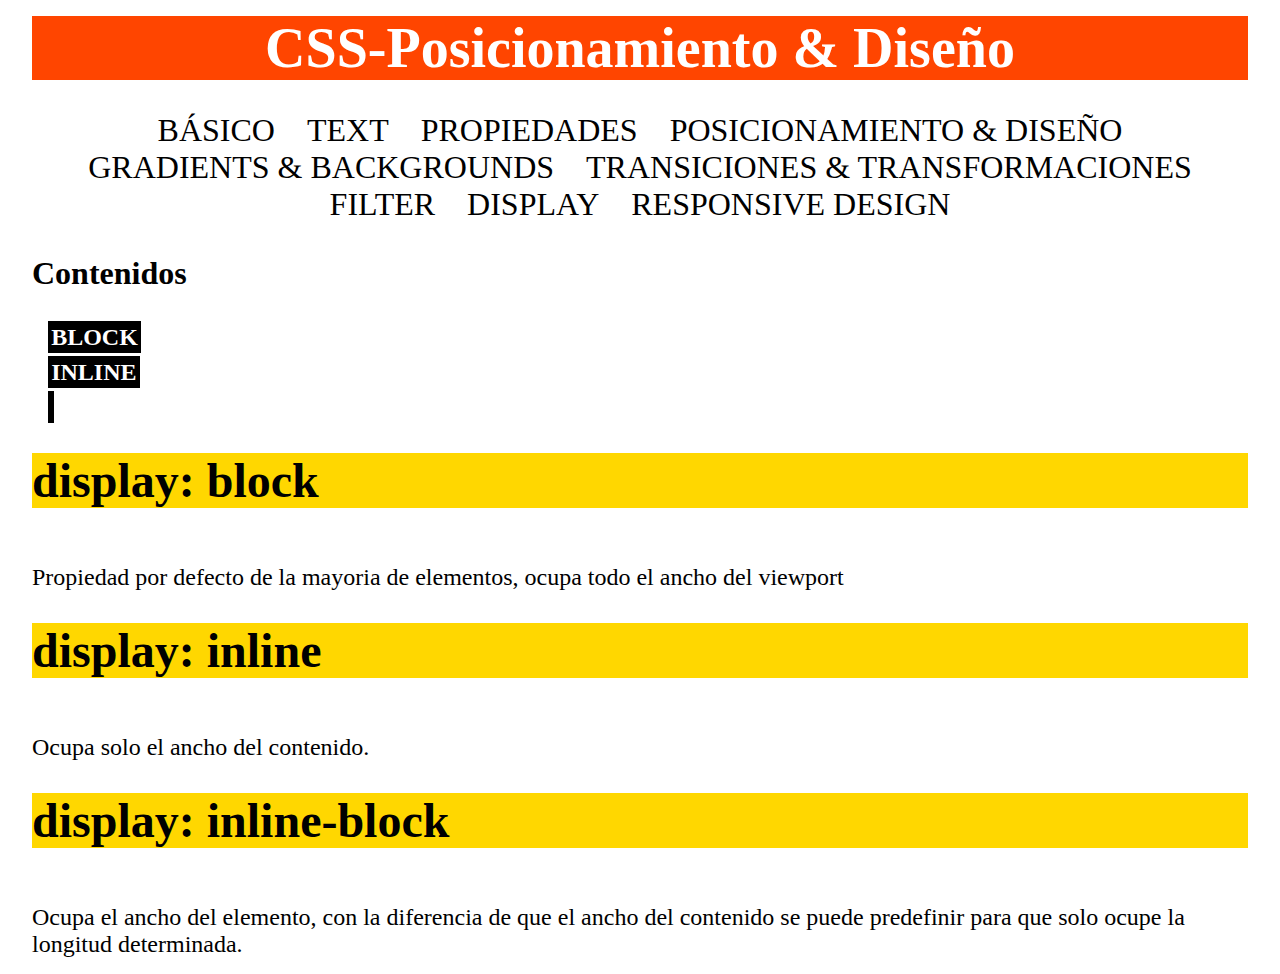
<file: pages/display.html>
<!DOCTYPE html>
<html lang="ES">
    <head>
        <meta charset="UTF-8">
        <meta http-equiv="X-UA-Compatible" content="IE=edge">
        <meta name="viewport" content="width=device-width, initial-scale=1.0">
        <link rel="stylesheet" href="../css/style.css">
    </head>
    <body>
        <header>
            <h1>CSS-Posicionamiento & Diseño</h1>
            <nav class="site-nav">
                <ul>
                    <li><a href="../index.html">BÁSICO</a></li>
                    <li><a href="./text.html">TEXT</a></li>
                    <li><a href="./propertys.html">PROPIEDADES</a></li>
                    <li><a href="./pyl.html">POSICIONAMIENTO & DISEÑO</a></li>
                    <li><a href="./backgroundandgradients.html">GRADIENTS & BACKGROUNDS</a></li>
                    <li><a href="./transitions.html">TRANSICIONES & TRANSFORMACIONES</a></li>
                    <li><a href="./filters.html">FILTER</a></li>
                    <li><a href="#">DISPLAY</a></li>
                    <li><a href="./responsive.html">RESPONSIVE DESIGN</a></li>
                </ul>
            </nav>
        </header>

        <section>
            <h4>Contenidos</h4>
            <ul class="page-nav">
                <li><a href="#block">BLOCK</a></li>
                <li><a href="#inline">INLINE</a></li>
                <li><a href="#"></a></li>
            </ul>
        </section>

        <section>
            <article>
                <h2 id="block">display: block</h2>
                <p>Propiedad por defecto de la mayoria de elementos, ocupa todo el ancho del viewport</p>
            </article>

            <article>
                <h2 id="inline">display: inline</h2>
                <p>Ocupa solo el ancho del contenido.</p>
            </article>

            <article>
                <h2 id="inline-block">display: inline-block</h2>
                <p>
                    Ocupa el ancho del elemento, con la diferencia de que el ancho del contenido se puede 
                    predefinir para que solo ocupe la longitud determinada.
                </p>
            </article>
        </section>
    </body>
</html>
</file>
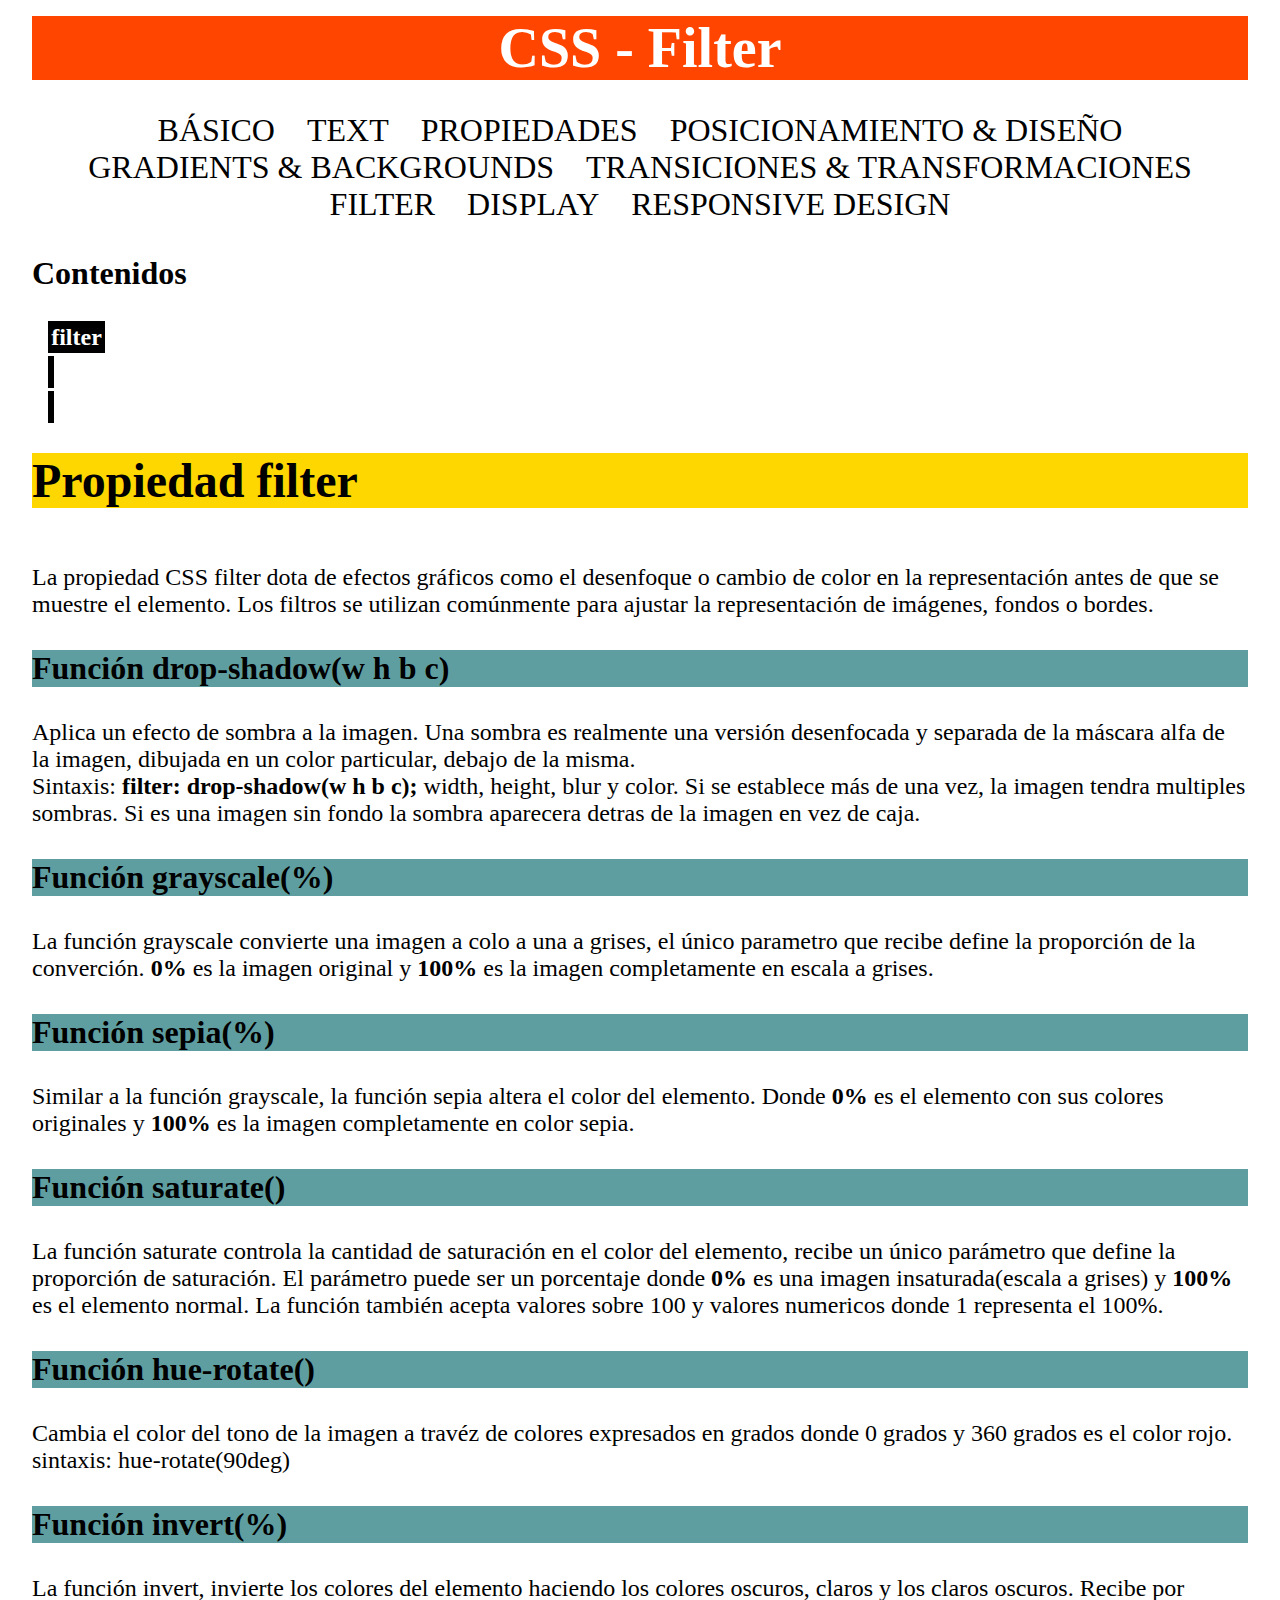
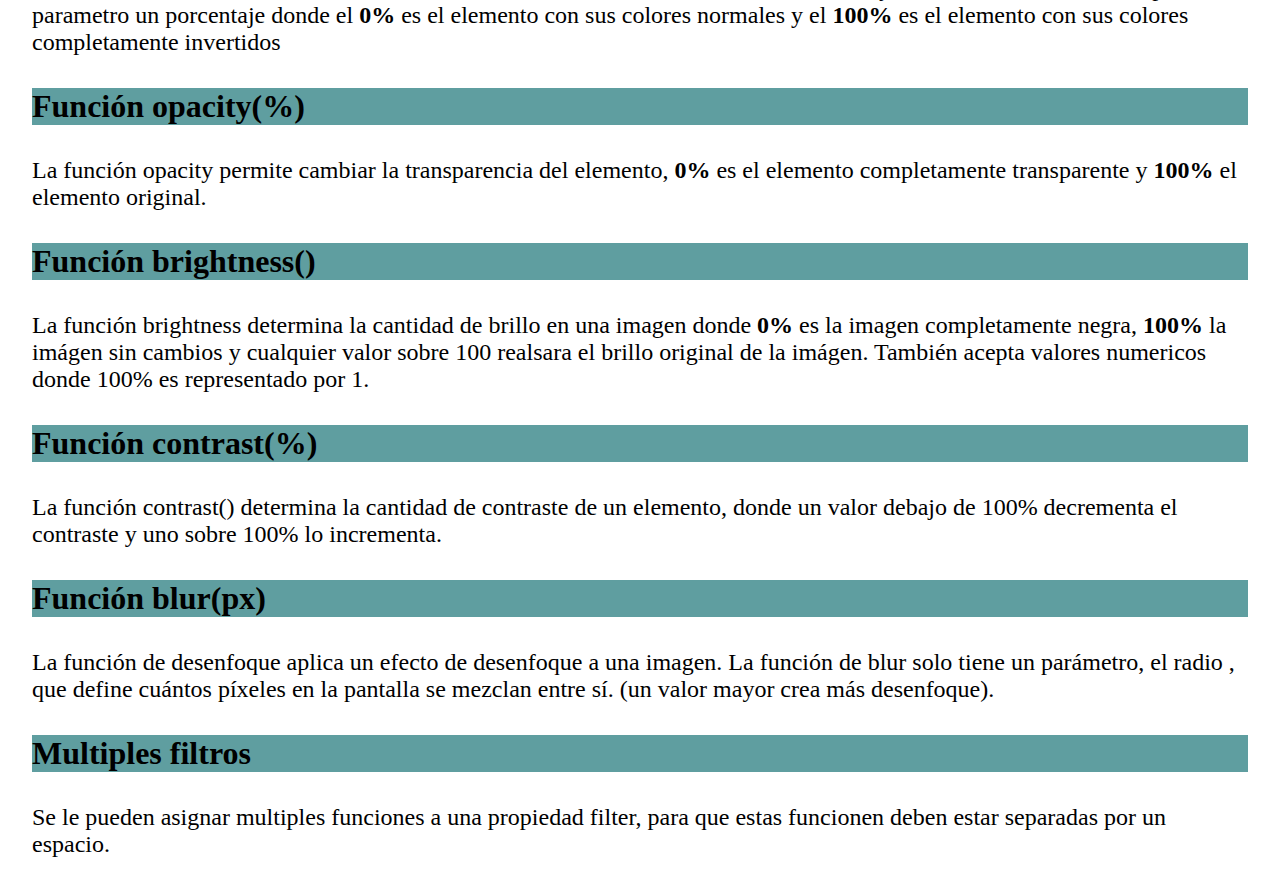
<file: pages/filters.html>
<!DOCTYPE html>
<html lang="ES">
    <head>
        <meta charset="UTF-8">
        <meta http-equiv="X-UA-Compatible" content="IE=edge">
        <meta name="viewport" content="width=device-width, initial-scale=1.0">
        <link rel="stylesheet" href="../css/style.css">
        <title>CSS - Filter</title>
    </head>
    <body>
        <header>
            <h1>CSS - Filter</h1>
            <nav class="site-nav">
                <ul>
                    <li><a href="../index.html">BÁSICO</a></li>
                    <li><a href="./text.html">TEXT</a></li>
                    <li><a href="./propertys.html">PROPIEDADES</a></li>
                    <li><a href="./pyl.html">POSICIONAMIENTO & DISEÑO</a></li>
                    <li><a href="./backgroundandgradients.html">GRADIENTS & BACKGROUNDS</a></li>
                    <li><a href="./transitions.html">TRANSICIONES & TRANSFORMACIONES</a></li>
                    <li><a href="#">FILTER</a></li>
                    <li><a href="./display.html">DISPLAY</a></li>
                    <li><a href="./responsive.html">RESPONSIVE DESIGN</a></li>
                </ul>
            </nav>
        </header>
        <section>
            <h4>Contenidos</h4>
            <ul class="page-nav">
                <li><a href="#filter">filter</a></li>
                <li><a href="#"></a></li>
                <li><a href="#"></a></li>
            </ul>
        </section>

        <section>
            <article>
                <h2 id="filter">Propiedad filter</h2>
                <p>
                    La propiedad CSS filter dota de efectos gráficos como el desenfoque o cambio de color 
                    en la representación antes de que se muestre el elemento. Los filtros se utilizan comúnmente 
                    para ajustar la representación de imágenes, fondos o bordes.
                </p>
                <h3>Función drop-shadow(w h b c)</h3>
                <p>
                    Aplica un efecto de sombra a la imagen. Una  sombra es realmente una versión desenfocada y 
                    separada de la máscara alfa de la imagen, dibujada en un color particular, debajo de la misma.<br>
                    Sintaxis: <b>filter: drop-shadow(w h b c);</b> width, height, blur y color.
                    Si se establece más de una vez, la imagen tendra multiples sombras. Si es una imagen sin fondo 
                    la sombra aparecera detras de la imagen en vez de caja.
                </p>
                <h3>Función grayscale(%)</h3>
                <p>
                    La función grayscale convierte una imagen a colo a una a grises, el único parametro que recibe
                    define la proporción de la converción. <b>0%</b> es la imagen original y <b>100%</b> es la imagen 
                    completamente en escala a grises.
                </p>
                <h3>Función sepia(%)</h3>
                <p>
                    Similar a la función grayscale, la función sepia altera el color del elemento. Donde <b>0%</b> 
                    es el elemento con sus colores originales y <b>100%</b> es la imagen completamente en color sepia.
                </p>
                <h3>Función saturate()</h3>
                <p>
                    La función saturate controla la cantidad de saturación en el color del elemento, recibe un 
                    único parámetro que define la proporción de saturación. El parámetro puede ser un porcentaje
                    donde <b>0%</b> es una imagen insaturada(escala a grises) y <b>100%</b> es el elemento normal.
                    La función también acepta valores sobre 100 y valores numericos donde 1 representa el 100%.
                </p>
                <h3>Función hue-rotate()</h3>
                <p>
                    Cambia el color del tono de la imagen a travéz de colores expresados en grados donde 0 grados
                    y 360 grados es el color rojo.<br>
                    sintaxis: hue-rotate(90deg)
                </p>
                <h3>Función invert(%)</h3>
                <p>
                    La función invert, invierte los colores del elemento haciendo los colores oscuros, claros y
                    los claros oscuros. Recibe por parametro un porcentaje donde el <b>0%</b> es el elemento con sus 
                    colores normales y el <b>100%</b> es el elemento con sus colores completamente invertidos
                </p>
                <h3>Función opacity(%)</h3>
                <p>
                    La función opacity permite cambiar la transparencia del elemento, <b>0%</b> es el elemento 
                    completamente transparente y <b>100%</b> el elemento original.
                </p>
                <h3>Función brightness()</h3>
                <p>
                    La función brightness determina la cantidad de brillo en una imagen donde <b>0%</b> es 
                    la imagen completamente negra, <b>100%</b> la imágen sin cambios y cualquier valor sobre 100
                    realsara el brillo original de la imágen. También acepta valores numericos donde 100% es
                    representado por 1.
                </p>
                <h3>Función contrast(%)</h3>
                <p>
                    La función contrast() determina la cantidad de contraste de un elemento, donde un valor 
                    debajo de 100% decrementa el contraste y uno sobre 100% lo incrementa.
                </p>
                <h3>Función blur(px)</h3>
                <p>
                    La función de desenfoque aplica un efecto de desenfoque a una imagen.
                    La función de blur solo tiene un parámetro, el radio , que define cuántos píxeles en la 
                    pantalla se mezclan entre sí. (un valor mayor crea más desenfoque).
                </p>
                <h3>Multiples filtros</h3>
                <p>
                    Se le pueden asignar multiples funciones a una propiedad filter, para que estas funcionen
                    deben estar separadas por un espacio.
                </p>
            </article>
        </section>
    </body>
</html>
</file>
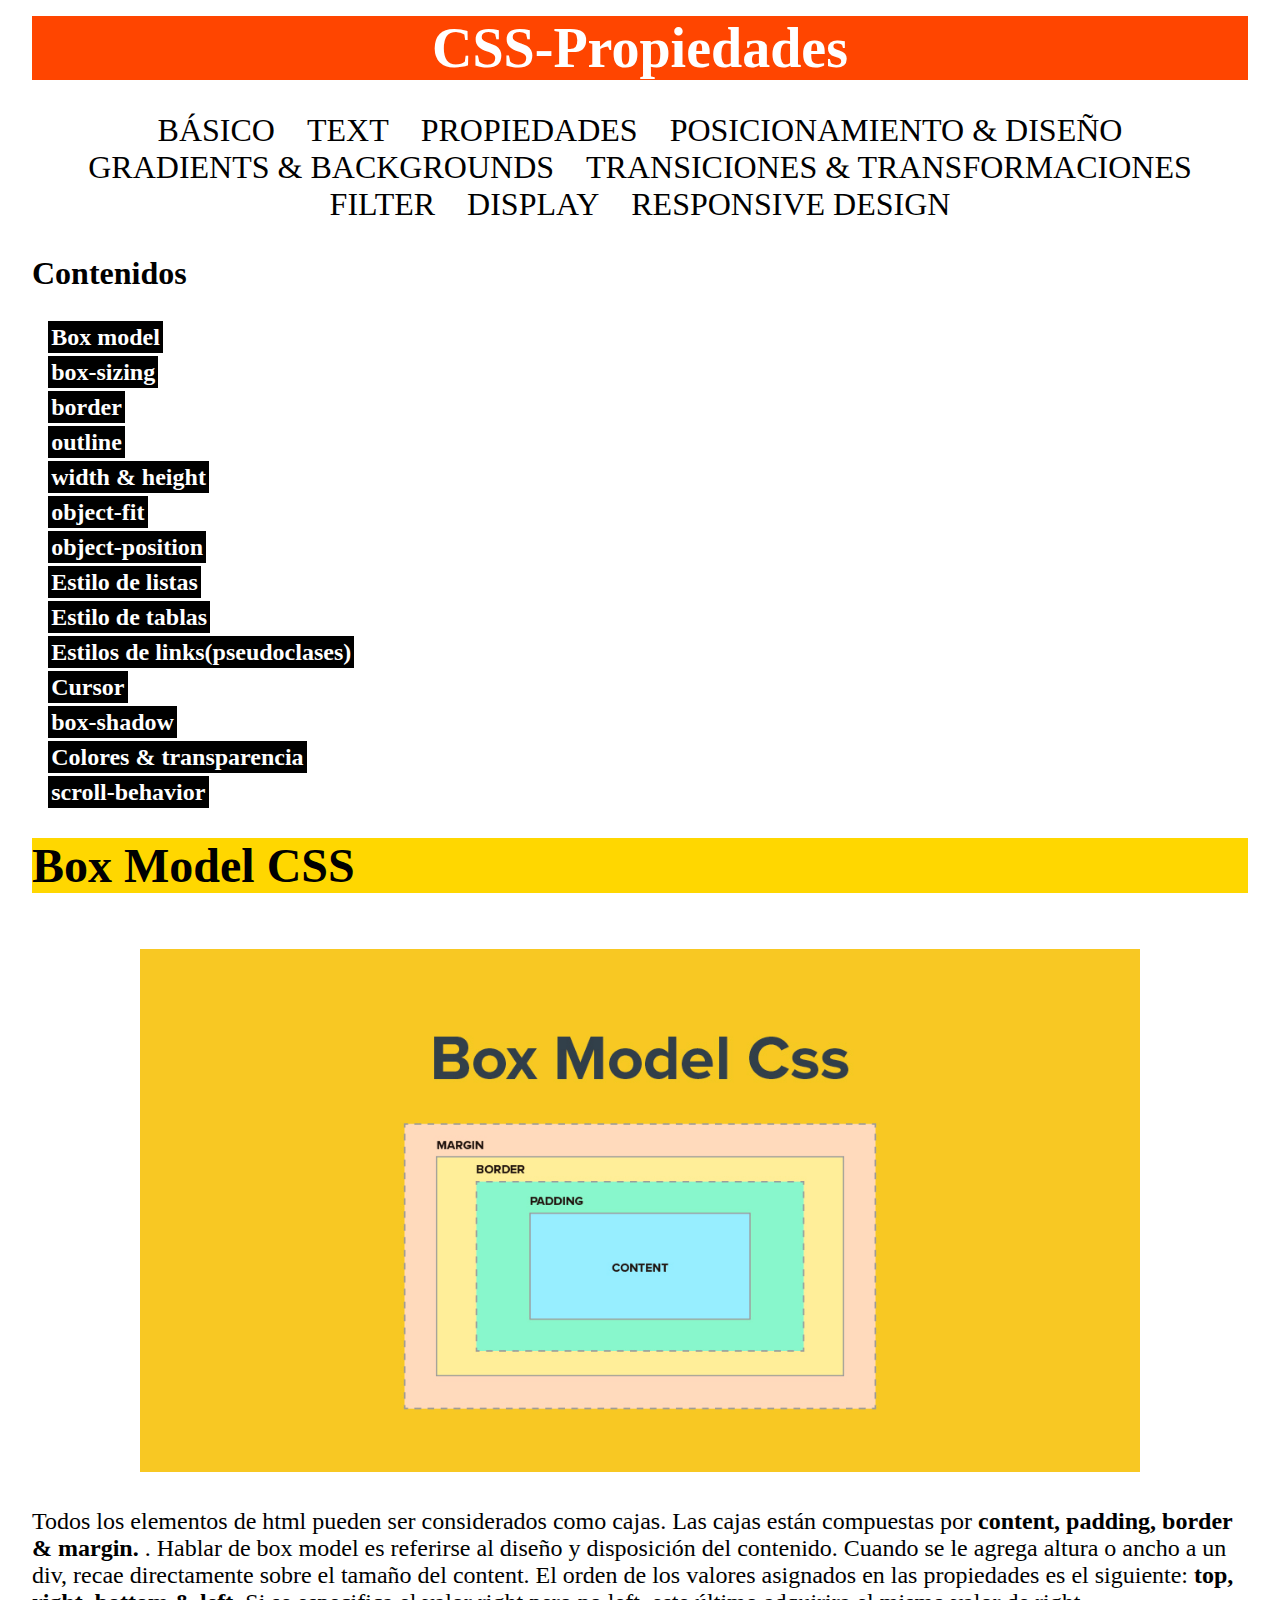
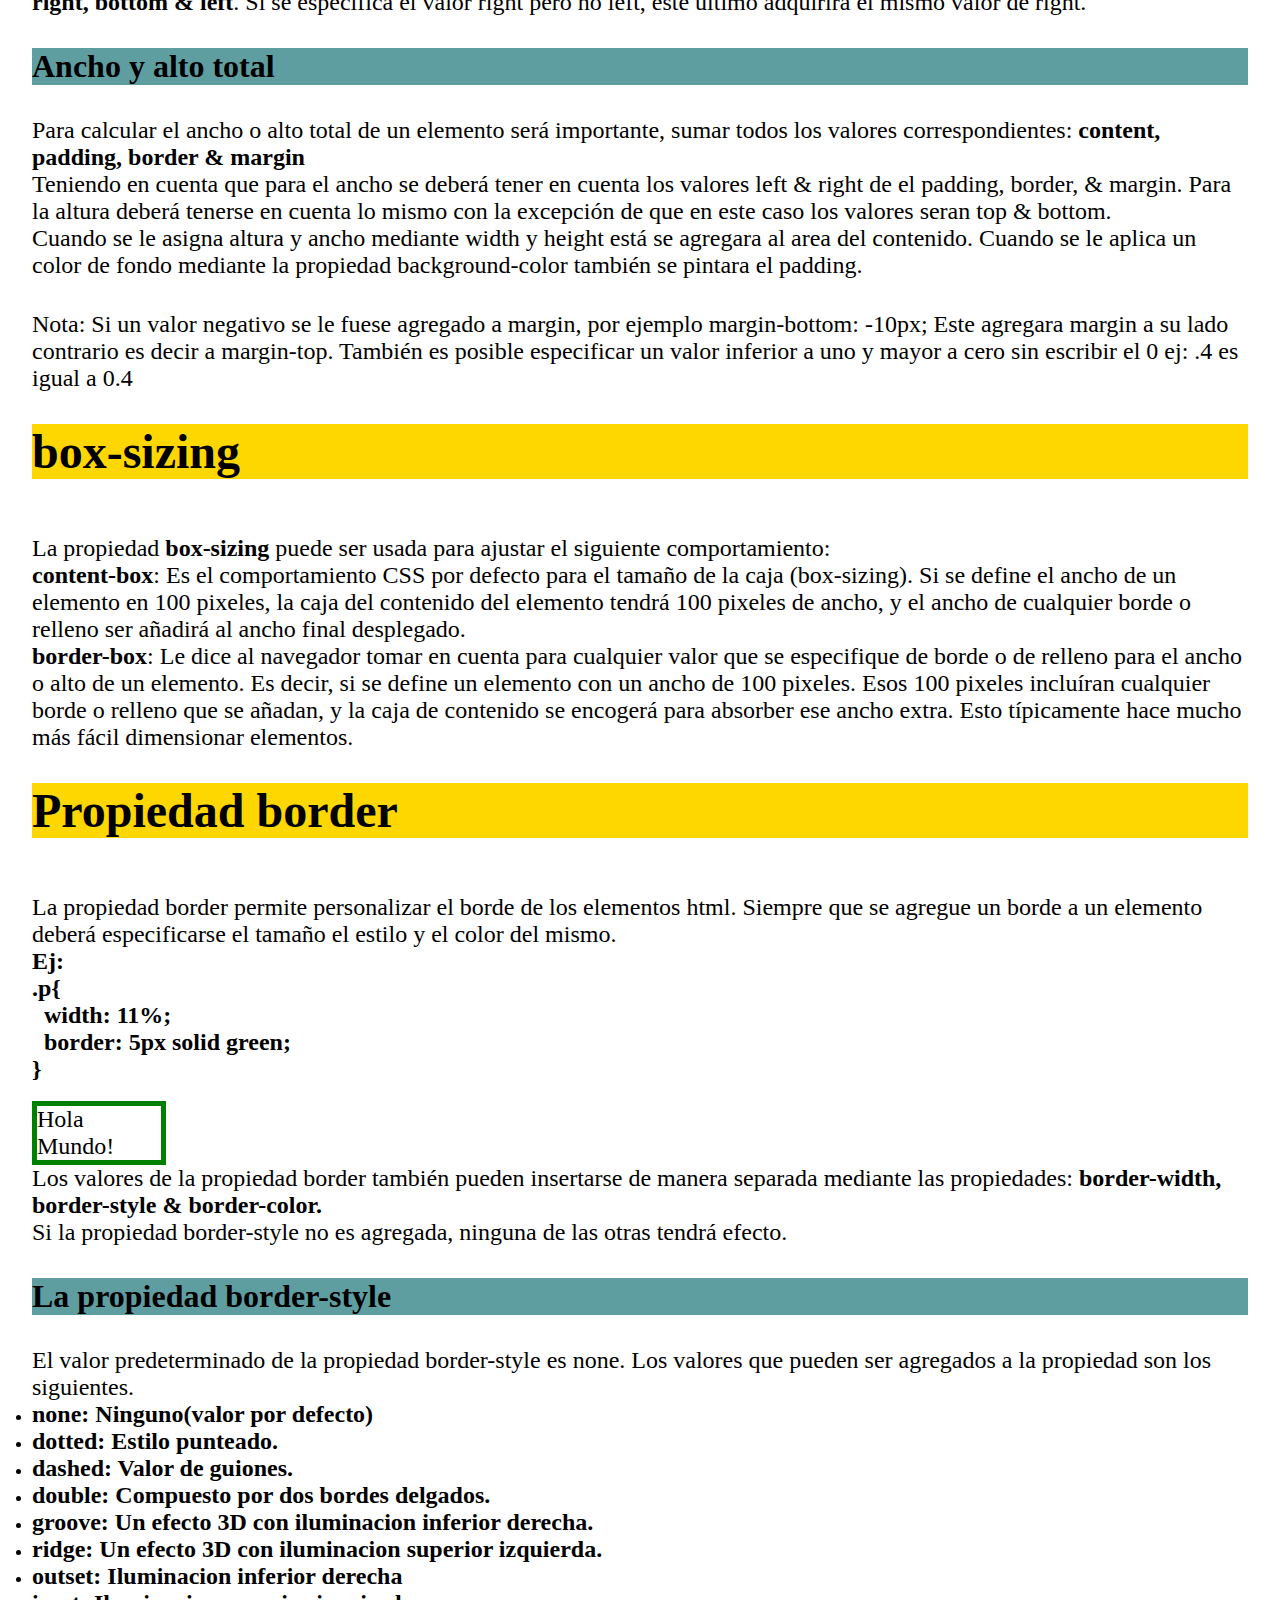
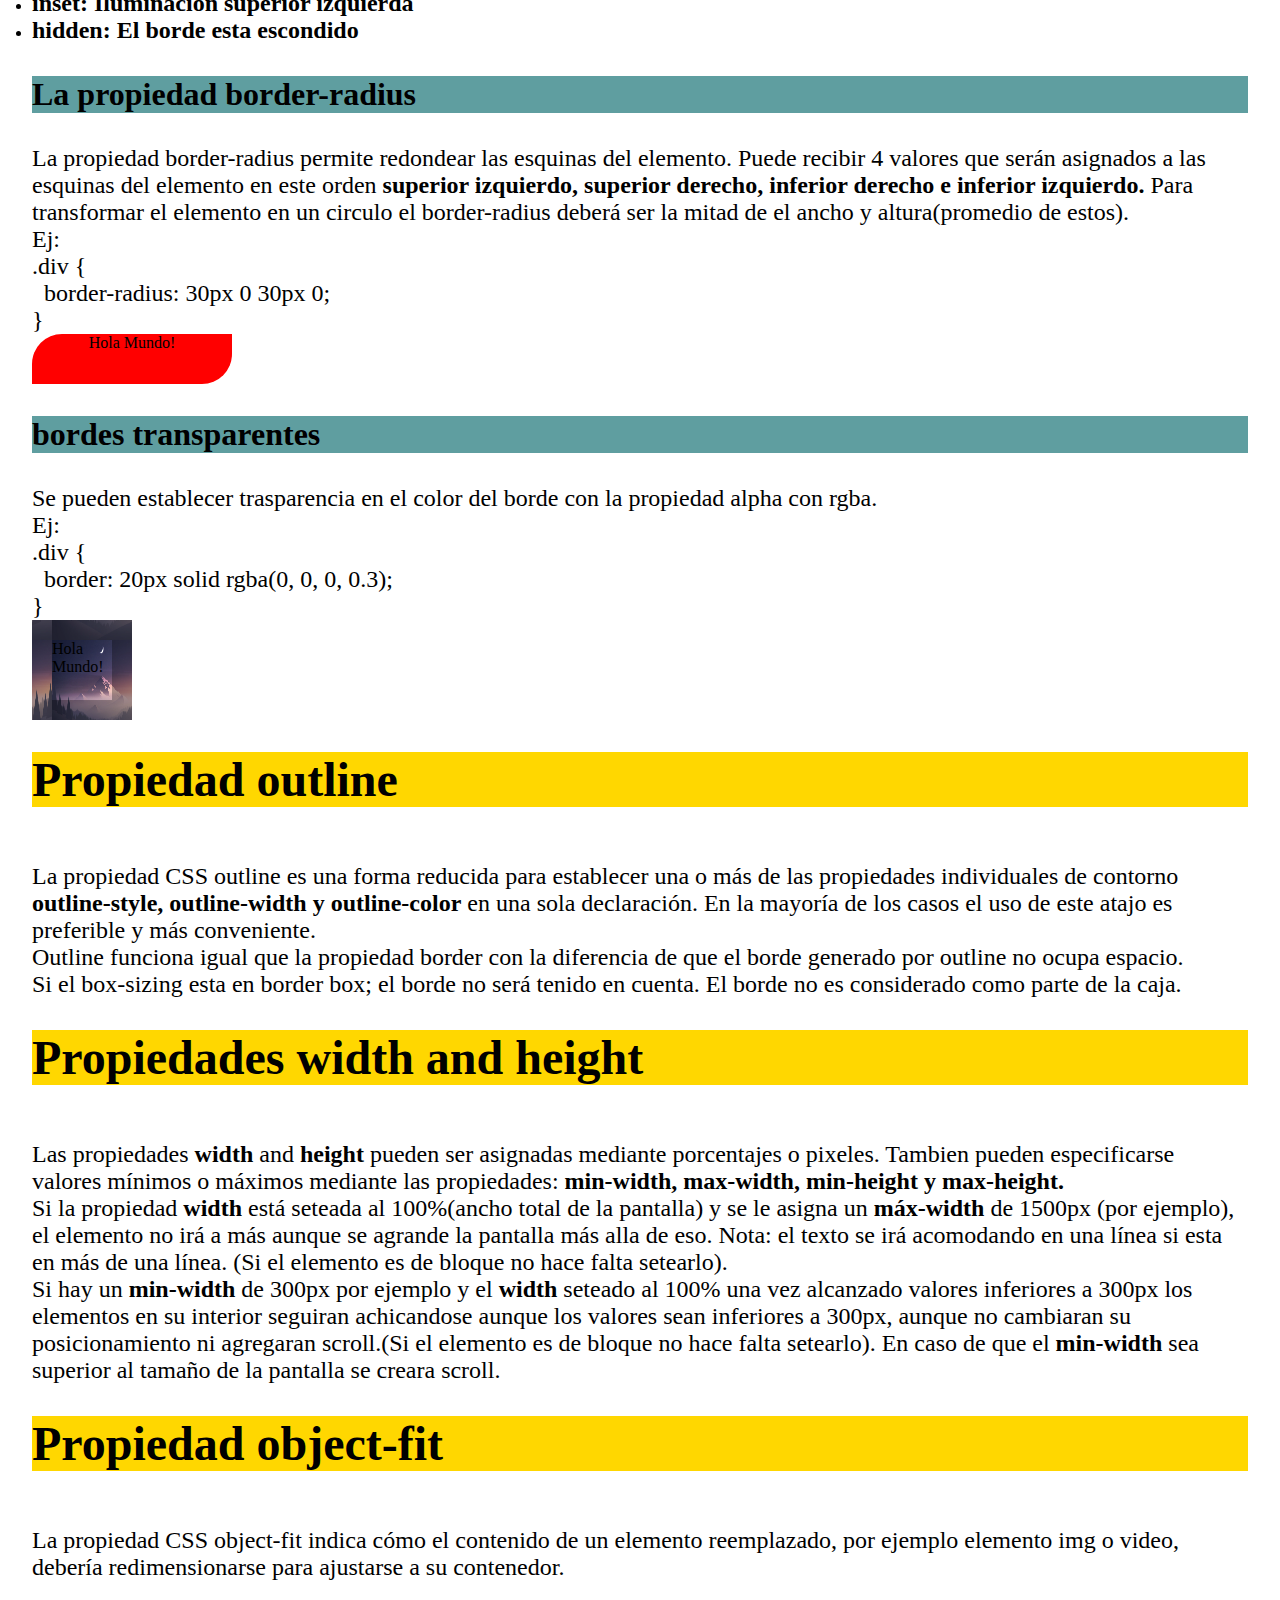
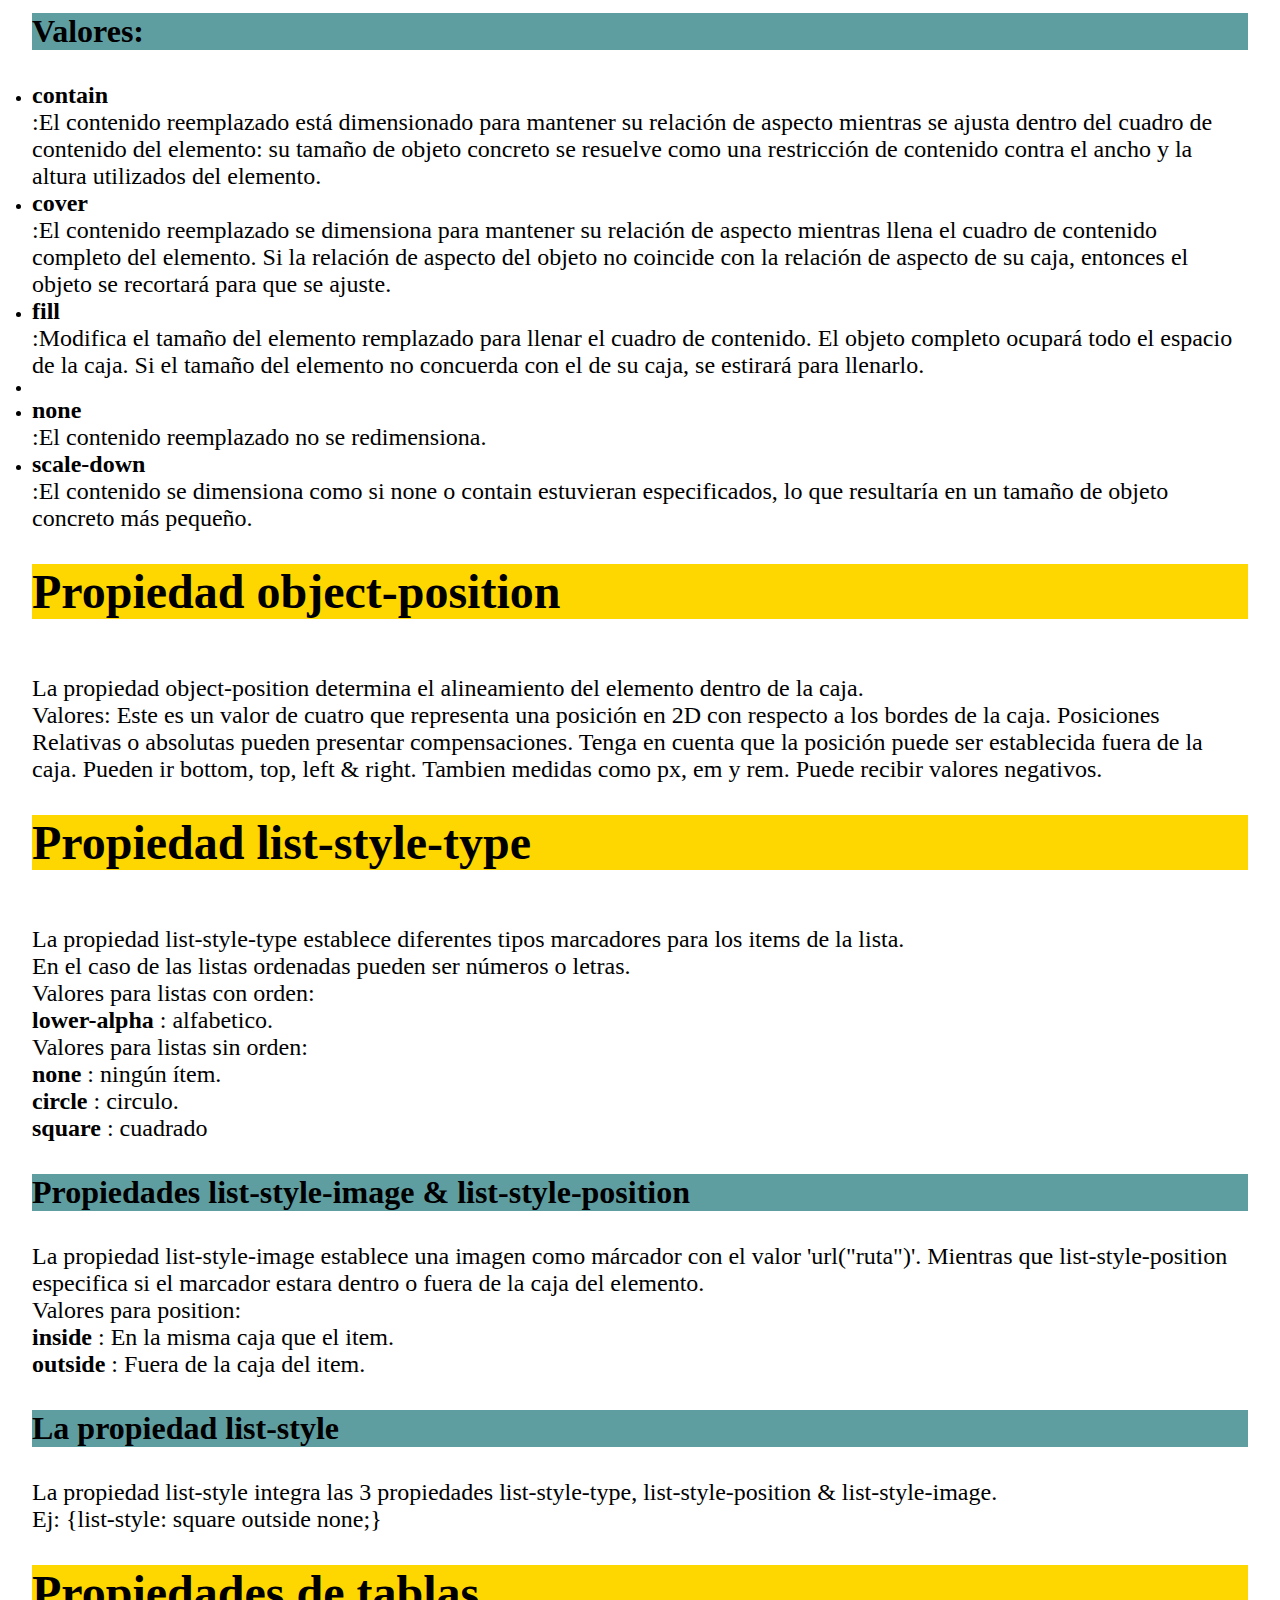
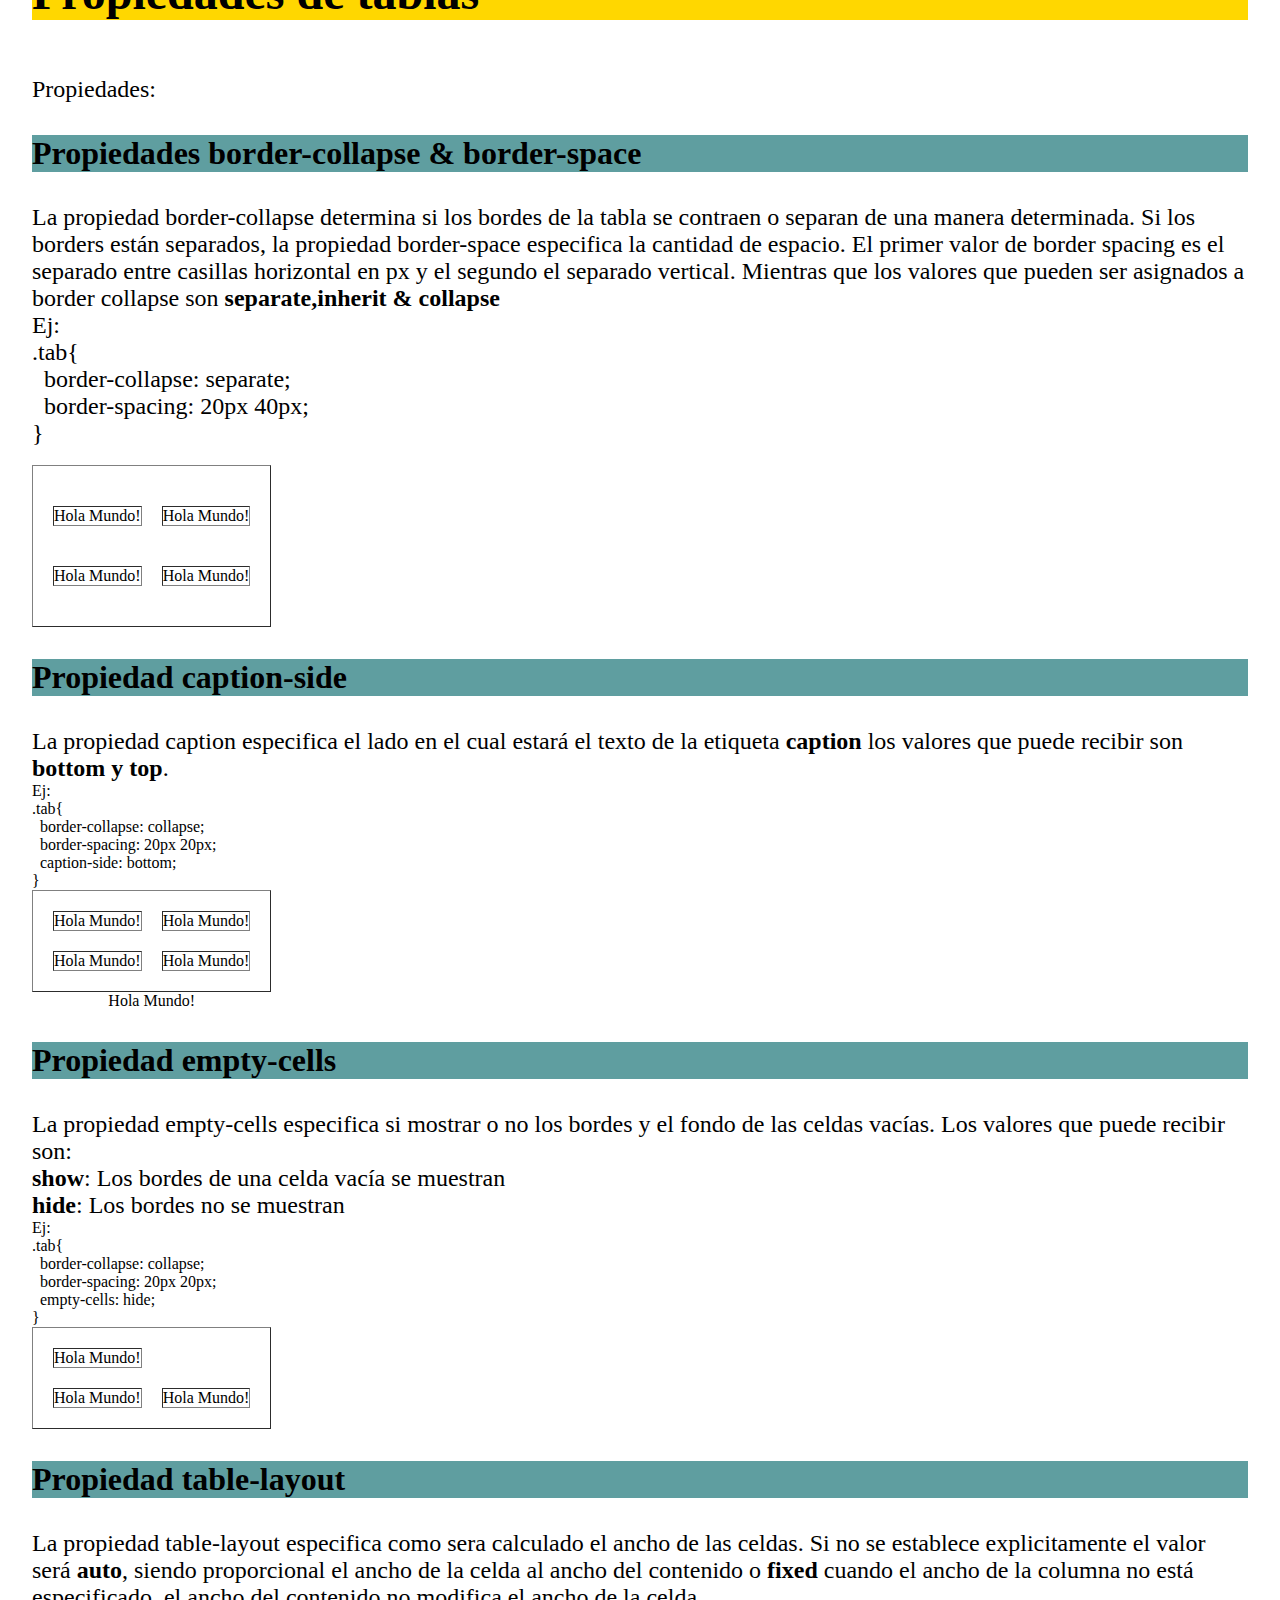
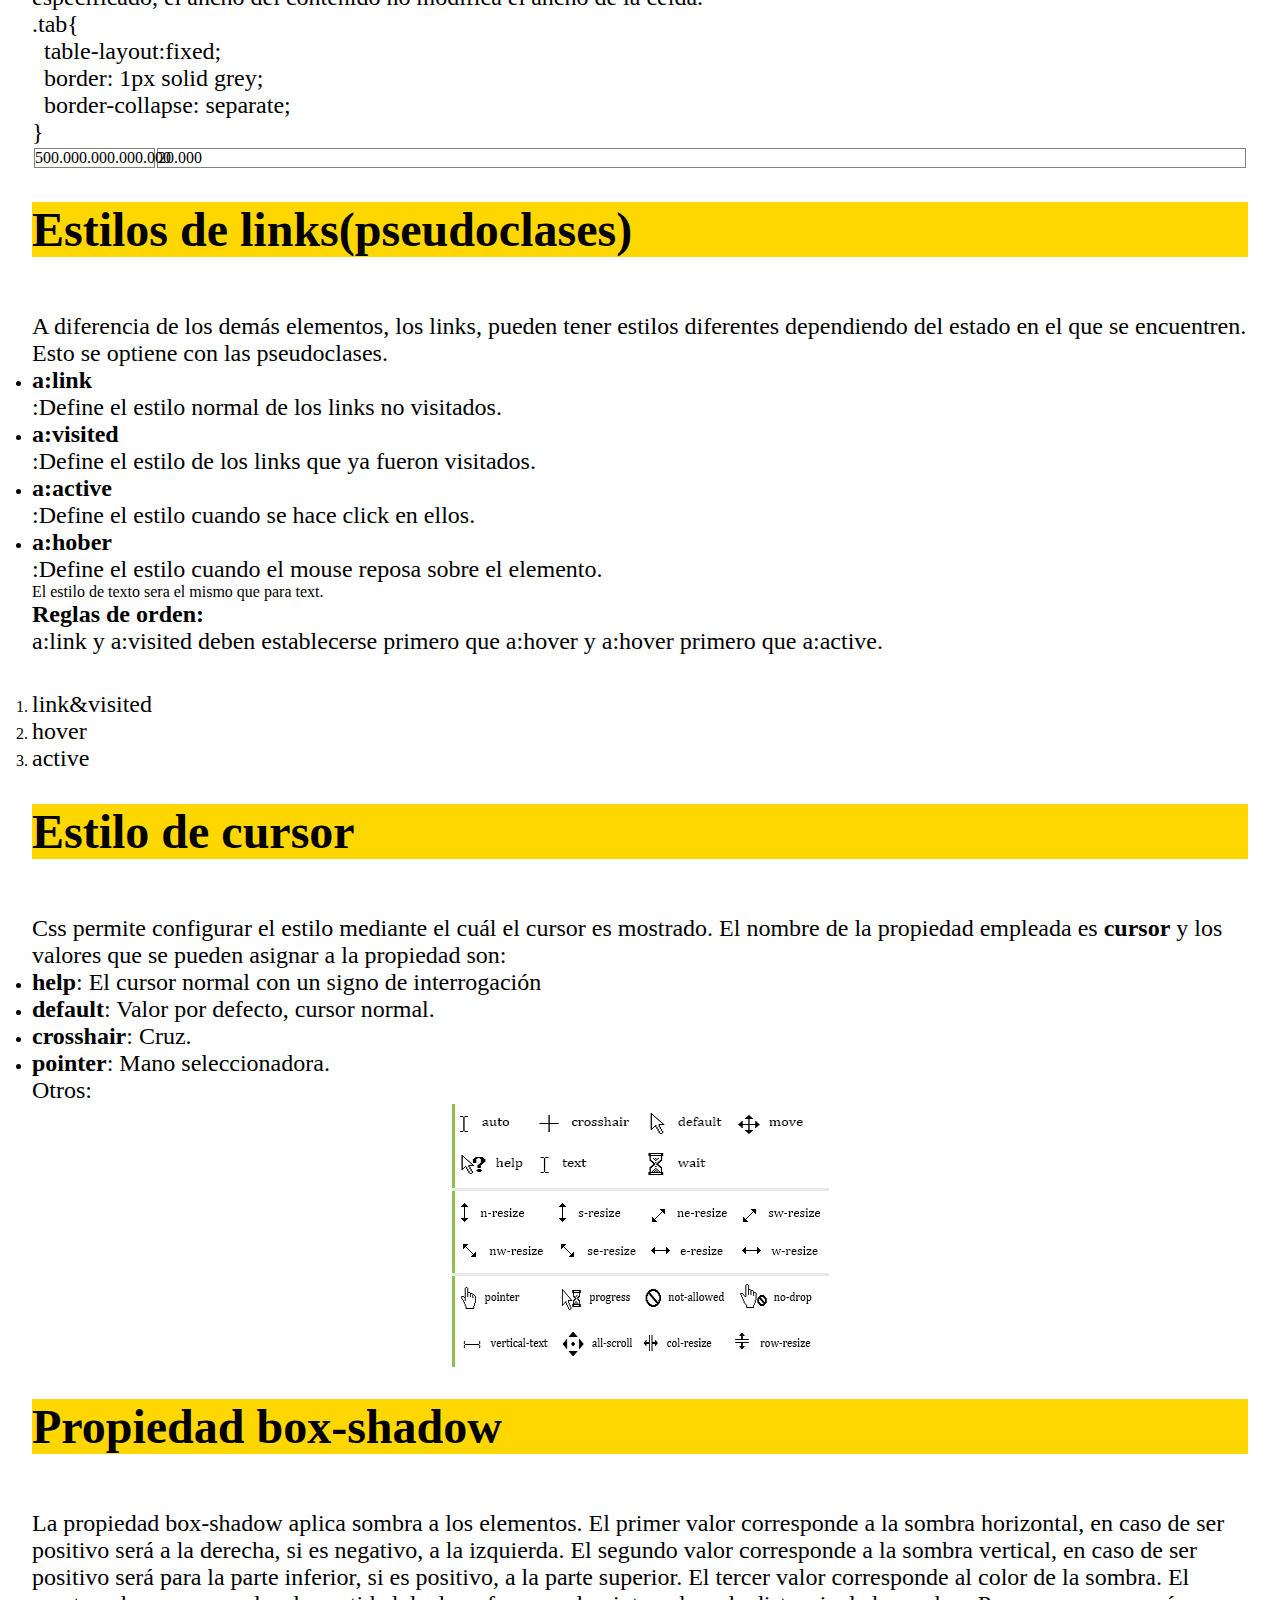
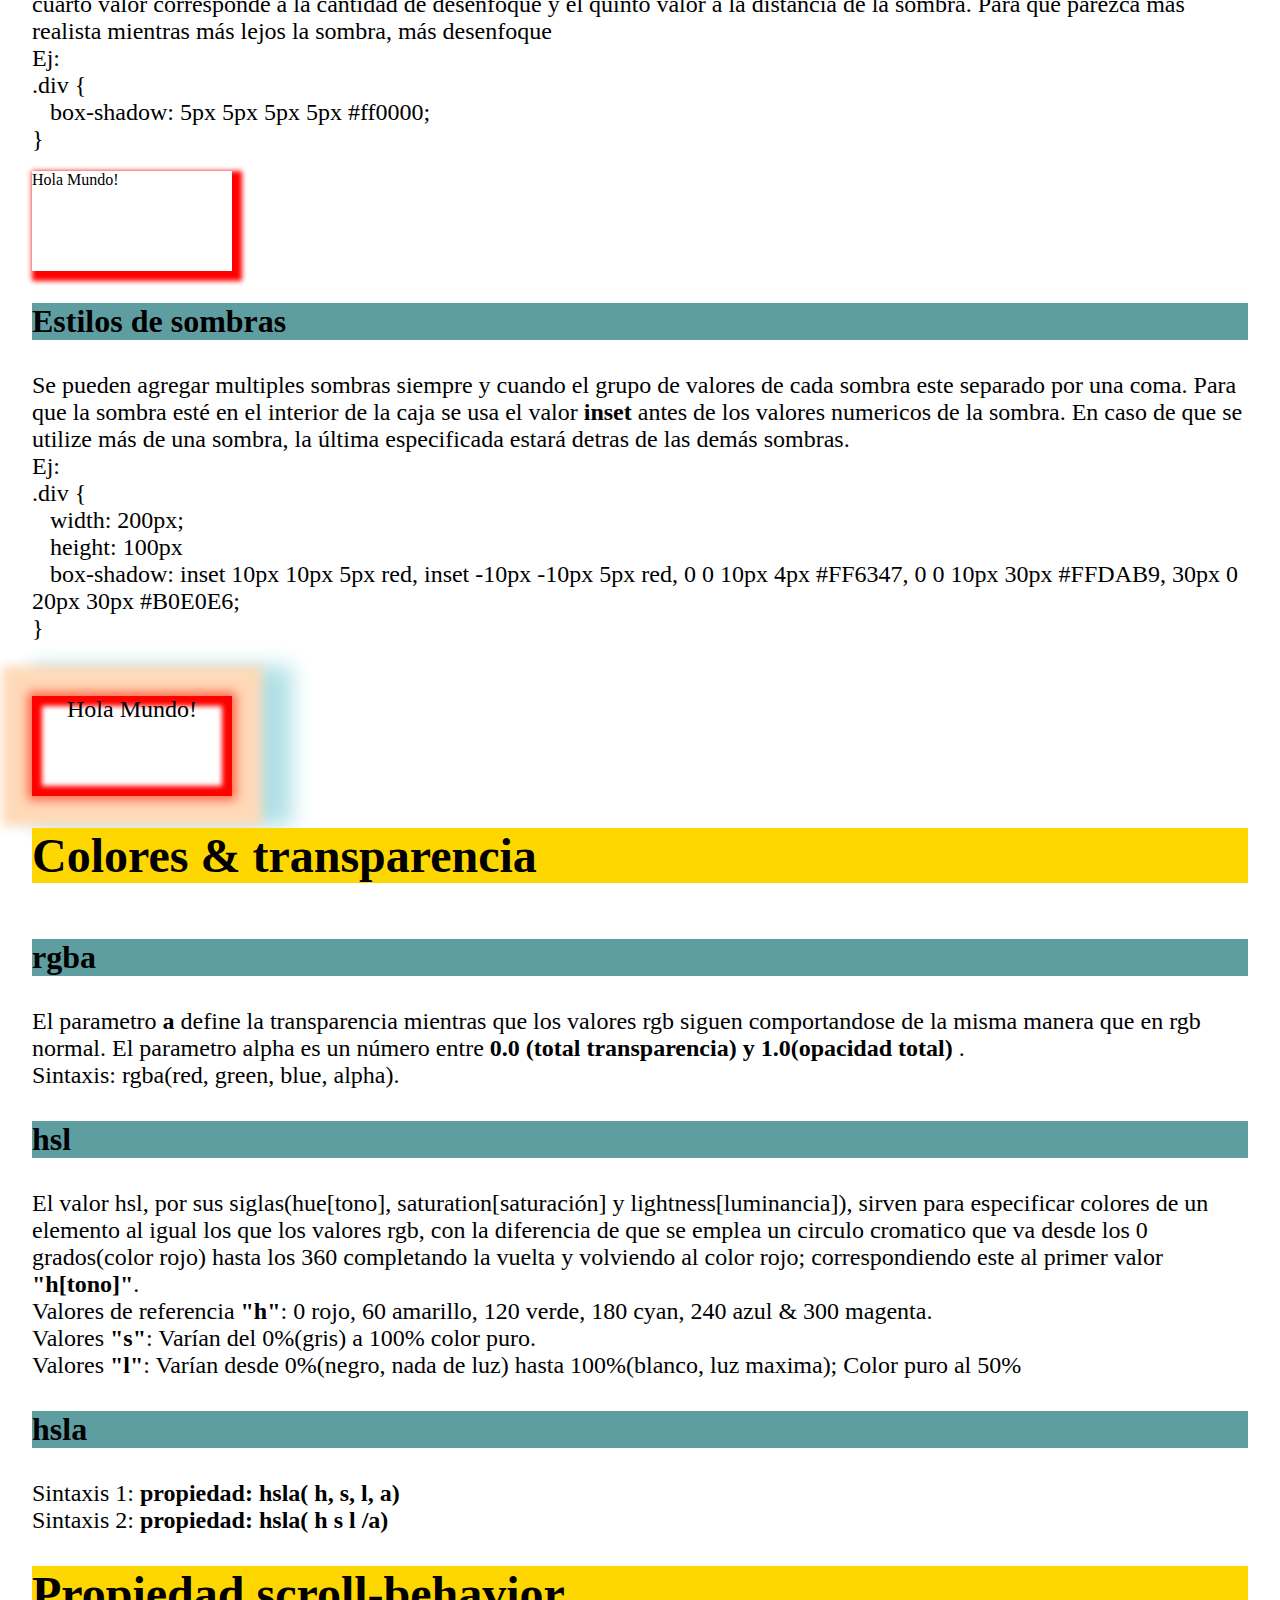
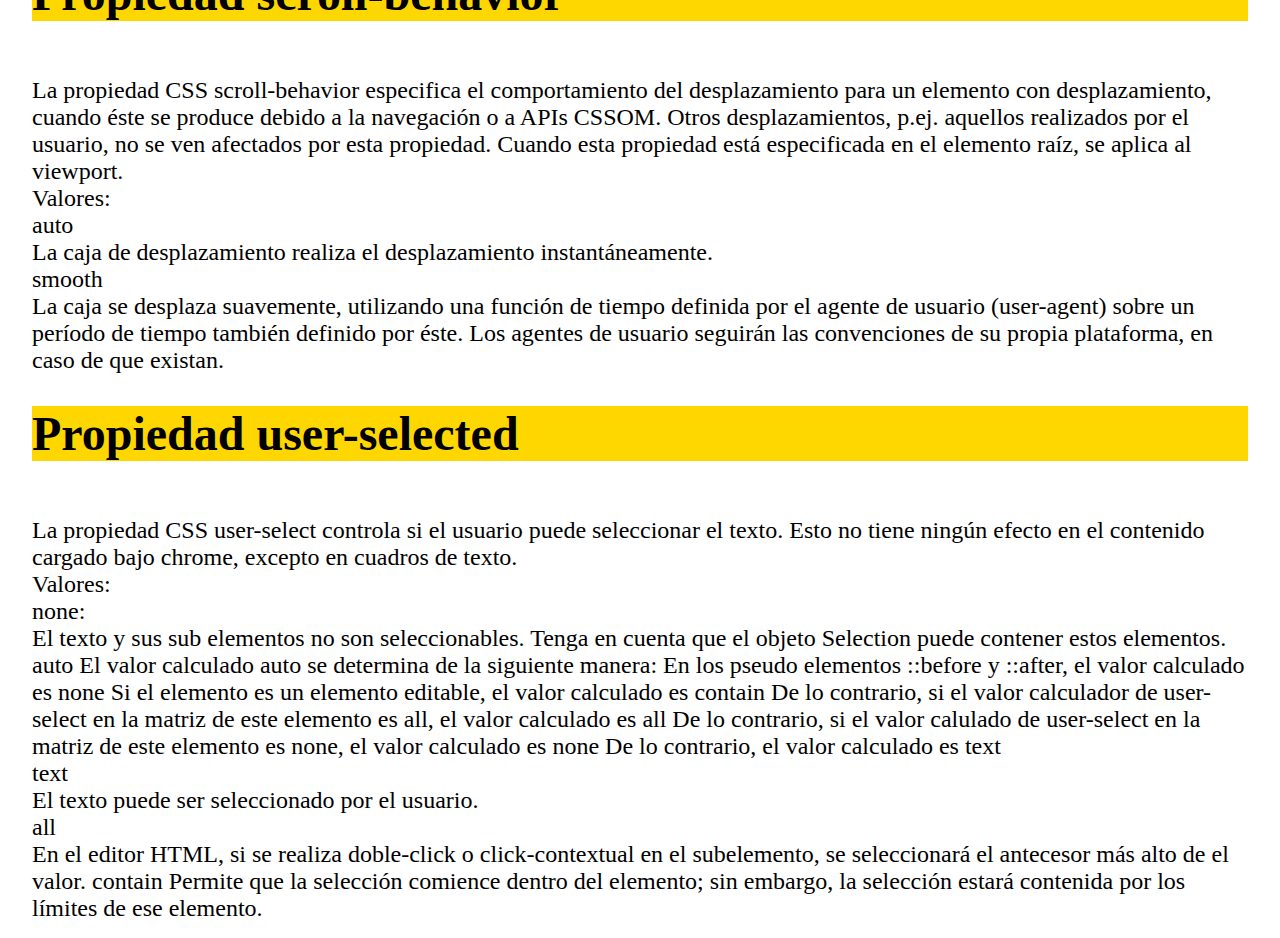
<file: pages/propertys.html>
<!DOCTYPE html>
<html lang="ES">
    <head>
        <meta charset="UTF-8">
        <meta http-equiv="X-UA-Compatible" content="IE=edge">
        <meta name="viewport" content="width=device-width, initial-scale=1.0">
        <link rel="stylesheet" href="../css/style.css">
        <title>CSS - Propiedades</title>
    </head>
    <body>
        <header>
            <h1>CSS-Propiedades</h1>
            <nav class="site-nav">
                <ul>
                    <li><a href="../index.html">BÁSICO</a></li>
                    <li><a href="./text.html">TEXT</a></li>
                    <li><a href="#">PROPIEDADES</a></li>
                    <li><a href="./pyl.html">POSICIONAMIENTO & DISEÑO</a></li>
                    <li><a href="./backgroundandgradients.html">GRADIENTS & BACKGROUNDS</a></li>
                    <li><a href="./transitions.html">TRANSICIONES & TRANSFORMACIONES</a></li>
                    <li><a href="./filters.html">FILTER</a></li>
                    <li><a href="./display.html">DISPLAY</a></li>
                    <li><a href="./responsive.html">RESPONSIVE DESIGN</a></li>
                </ul>
            </nav>
        </header>

        <div>
            <section>
                <h4>Contenidos</h4>
                <ul class="page-nav">
                    <li><a href="#box">Box model</a></li>
                    <li><a href="#box-sizing">box-sizing</a></li>
                    <li><a href="#border">border</a></li>
                    <li><a href="#outline">outline</a></li>
                    <li><a href="#wyh">width & height</a></li>
                    <li><a href="#fit">object-fit</a></li>
                    <li><a href="#objposi">object-position</a></li>
                    <li><a href="#lst">Estilo de listas</a></li>
                    <li><a href="#table">Estilo de tablas</a></li>
                    <li><a href="#links">Estilos de links(pseudoclases)</a></li>
                    <li><a href="#cursor">Cursor</a></li>
                    <li><a href="#box-shadow">box-shadow</a></li>
                    <li><a href="#hsl">Colores & transparencia</a></li>
                    <li><a href="#scroll">scroll-behavior</a></li>
                </ul>
            </section>
        </div>
        
        <section>
            <article>
                <h2 id="box">Box Model CSS</h2>
                <div class="container-boxflex">
                    <div class="container-boximage">
                        <img src="../images/caja.jpg" alt="box">
                    </div>
                </div>
                <p>
                    Todos los elementos de html pueden ser considerados como cajas. Las cajas están compuestas por
                    <b>content, padding, border & margin.</b> . Hablar de box model es referirse al diseño y
                    disposición del contenido. Cuando se le agrega altura o ancho a un div, 
                    recae directamente sobre el tamaño del content. El orden de los valores asignados en las
                    propiedades es el siguiente: <b>top, right, bottom & left</b>. Si se especifica el valor
                    right pero no left, este último adquirira el mismo valor de right.
                </p> 
                <h3>Ancho y alto total</h3>
                <p>
                    Para calcular el ancho o alto total de un elemento será importante, sumar todos los valores
                    correspondientes: <b>content, padding, border & margin</b>
                    <br>
                    Teniendo en cuenta que para el ancho se deberá tener en cuenta los valores left & right de 
                    el padding, border, & margin. Para la altura deberá tenerse en cuenta lo mismo con la
                    excepción de que en este caso los valores seran top & bottom. 
                    <br>
                    Cuando se le asigna altura y ancho mediante width y height está se agregara al area del 
                    contenido. Cuando se le aplica un color de fondo mediante la propiedad background-color 
                    también se pintara el padding.
                    <br>
                </p>
                <h3></h3>
                <p>
                    Nota: Si un valor negativo se le fuese agregado a margin, por ejemplo margin-bottom: -10px;
                    Este agregara margin a su lado contrario es decir a margin-top. También es posible especificar
                    un valor inferior a uno y mayor a cero sin escribir el 0 ej: .4 es igual a 0.4
                </p>
            </article>

            <article>
                <h2 id="box-sizing">box-sizing</h2>
                <p>
                    La propiedad <b>box-sizing</b> puede ser usada para ajustar el siguiente comportamiento:<br>
                    <b>content-box</b>: Es el comportamiento CSS por defecto para el tamaño de la caja (box-sizing). 
                    Si se define el ancho de un elemento en 100 pixeles, la caja del contenido del elemento 
                    tendrá 100 pixeles de ancho, y el ancho de cualquier borde o relleno ser añadirá al ancho final desplegado.<br>
                    <b>border-box</b>: Le dice al navegador tomar en cuenta para cualquier valor que se especifique de borde o de relleno 
                    para el ancho o alto de un elemento. Es decir, si se define un elemento con un ancho de 100 pixeles. 
                    Esos 100 pixeles incluíran cualquier borde o relleno que se añadan, y la caja de contenido se encogerá para 
                    absorber ese ancho extra. Esto típicamente hace mucho más fácil dimensionar elementos.
                </p>
            </article>

            <article>
                <h2 id="border">Propiedad border</h2>
                <p>
                    La propiedad border permite personalizar el borde de los elementos html.
                    Siempre que se agregue un borde a un elemento deberá especificarse el tamaño
                    el estilo y el color del mismo.
                </p>
                <p><b>
                    Ej:
                    <br>
                    .p{ <br>
                        &nbsp;&nbsp;width: 11%; <br>
                        &nbsp;&nbsp;border: 5px solid green;<br>
                    }
                </b></p>
                <br>
                <p style="border: 5px solid green; width: 11%;">Hola Mundo!</p>
                <p>
                    Los valores de la propiedad border también pueden insertarse de manera separada
                    mediante las propiedades: <b>border-width, border-style & border-color.</b>
                    <br>
                    Si la propiedad border-style no es agregada, ninguna de las otras tendrá efecto.
                </p>
                <h3>La propiedad border-style</h3>
                <p>
                    El valor predeterminado de la propiedad border-style es none. Los valores que pueden ser
                    agregados a la propiedad son los siguientes.
                    <ul>
                        <li><b>none: Ninguno(valor por defecto)</b></li>
                        <li><b>dotted: Estilo punteado.</b></li>
                        <li><b>dashed: Valor de guiones.</b></li>
                        <li><b>double: Compuesto por dos bordes delgados.</b></li>
                        <li><b>
                            groove: Un efecto 3D con iluminacion inferior derecha.
                        </b></li>
                        <li><b>ridge: Un efecto 3D con iluminacion superior izquierda.</b></li>
                        <li><b>outset: Iluminacion inferior derecha </b></li>
                        <li><b>inset: Iluminacion superior izquierda</b></li>
                        <li><b>hidden: El borde esta escondido</b></li>
                    </ul>
                </p>
                <h3>La propiedad border-radius</h3>
                <p>
                    La propiedad border-radius permite redondear las esquinas del elemento. Puede recibir 4 valores
                    que serán asignados a las esquinas del elemento en este orden <b>superior izquierdo,
                    superior derecho, inferior derecho e inferior izquierdo.</b> Para transformar el elemento en 
                    un circulo el border-radius deberá ser la mitad de el ancho y altura(promedio de estos).
                </p>
                <p>
                    Ej: <br>
                    .div { <br>
                        &nbsp;&nbsp;border-radius: 30px 0 30px 0; <br>
                    }<br>
                </p>
                <div 
                style="border-radius: 30px 0 30px 0; background-color: #ff0000; width:200px; height: 50px; text-align:center;">
                    Hola Mundo!
                </div>
                <h3>bordes transparentes</h3>
                <p>
                    Se pueden establecer trasparencia en el color del borde con la propiedad alpha con rgba.
                </p>
                <p>
                    Ej: <br>
                    .div { <br>
                        &nbsp;&nbsp;border: 20px solid rgba(0, 0, 0, 0.3); <br>
                    }<br>
                </p>
                <div style="width:100px; height: 100px;border:20px solid rgba(0, 0, 0, 0.3); background: url(../images/montania.jpg); background-size: 100px 100px">
                    Hola Mundo!
                </div>
            </article>

            <article>
                <h2 id="outline">Propiedad outline</h2>
                <p>
                    La propiedad CSS outline es una forma reducida para establecer una o más de las propiedades 
                    individuales de contorno<b> outline-style, outline-width y outline-color</b> en una sola declaración.
                    En la mayoría de los casos el uso de este atajo es preferible y más conveniente.<br>
                    Outline funciona igual que la propiedad border con la diferencia de que el borde generado por 
                    outline no ocupa espacio.<br>
                    Si el box-sizing esta en border box; el borde no será tenido en cuenta. El borde no es 
                    considerado como parte de la caja.
                </p>
            </article>

            <article>
                <h2 id="wyh">Propiedades width and height</h2>
                <p>
                    Las propiedades <b>width</b> and <b>height</b> pueden ser asignadas mediante porcentajes o pixeles.
                    Tambien pueden especificarse valores mínimos o máximos mediante las propiedades:
                    <b>min-width, max-width, min-height y max-height.</b>
                </p>
                <p>
                    Si la propiedad <b>width</b> está seteada al 100%(ancho total de la pantalla) y se le 
                    asigna un <b>máx-width</b> de 1500px (por ejemplo), el elemento no irá a más aunque se agrande 
                    la pantalla más alla de eso. Nota: el texto se irá acomodando en una línea si esta en más de una línea.
                    (Si el elemento es de bloque no hace falta setearlo).
                   <br>
                    Si hay un <b>min-width</b> de 300px por ejemplo y el <b>width</b> seteado al 100% 
                    una vez alcanzado valores inferiores a 300px los elementos en su interior seguiran achicandose
                    aunque los valores sean inferiores a 300px, aunque no cambiaran su posicionamiento ni agregaran
                    scroll.(Si el elemento es de bloque no hace falta setearlo). En caso de que el <b>min-width</b>
                    sea superior al tamaño de la pantalla se creara scroll.
                </p>
            </article>

            <article>
                <h2 id="fit">Propiedad object-fit</h2>
                <p>
                    La propiedad CSS object-fit indica cómo el contenido de un elemento reemplazado, por ejemplo 
                    elemento img o video, debería redimensionarse para ajustarse a su contenedor.
                </p>
                <h3>Valores:</h3>
                <ul>
                    <li>
                        <b>contain</b>
                        <p>
                            :El contenido reemplazado está dimensionado para mantener su relación de aspecto mientras 
                            se ajusta dentro del cuadro de contenido del elemento: su tamaño de objeto concreto se 
                            resuelve como una restricción de contenido contra el ancho y la altura utilizados del 
                            elemento.
                        </p>
                    </li>
                    <li>
                        <b>cover</b>
                        <p>
                            :El contenido reemplazado se dimensiona para mantener su relación de aspecto mientras 
                            llena el cuadro de contenido completo del elemento. Si la relación de aspecto del objeto 
                            no coincide con la relación de aspecto de su caja, entonces el objeto se recortará para 
                            que se ajuste.
                        </p>
                    </li>
                    <li>
                        <b>fill</b>
                        <p>
                            :Modifica el tamaño del elemento remplazado para llenar el cuadro de contenido. 
                            El objeto completo ocupará todo el espacio de la caja. Si el tamaño del elemento 
                            no concuerda con el de su caja, se estirará para llenarlo.
                        </p>
                    </li>
                    <li>
                        <b></b>
                        <p></p>
                    </li>
                    <li>
                        <b>none</b>
                        <p>:El contenido reemplazado no se redimensiona.</p>
                    </li>
                    <li>
                        <b>scale-down</b>
                        <p>:El contenido se dimensiona como si none o contain estuvieran especificados, 
                            lo que resultaría en un tamaño de objeto concreto más pequeño.
                        </p>
                    </li>
                </ul>
            </article>
            
            <article>
                <h2 id="objposi">Propiedad object-position</h2>
                <p>
                    La propiedad object-position determina el alineamiento del elemento dentro de la caja.
                </p>
                <p>
                    Valores: Este es un valor de cuatro que representa una posición en 2D con respecto a los 
                    bordes de la caja. Posiciones Relativas o absolutas pueden presentar compensaciones. 
                    Tenga en cuenta que la posición puede ser establecida fuera de la caja. 
                    Pueden ir bottom, top, left & right. Tambien medidas como px, em y rem.
                    Puede recibir valores negativos.
                </p>
            </article>

            <article>
                <h2 id="lst">Propiedad list-style-type</h2>
                <p>
                    La propiedad list-style-type establece diferentes tipos marcadores para los items de la lista.
                </p>
                <p>En el caso de las listas ordenadas pueden ser números o letras.</p>
                <p>
                    Valores para listas con orden:
                    <br>
                    <b>lower-alpha</b> : alfabetico.
                    <br>
                    Valores para listas sin orden: 
                    <br>
                    <b>none</b> : ningún ítem.
                    <br>
                    <b>circle</b> : circulo.
                    <br>
                    <b>square</b> : cuadrado
                </p>
                <h3>Propiedades list-style-image & list-style-position</h3>
                <p>
                    La propiedad list-style-image establece una imagen como márcador con el valor 'url("ruta")'. 
                    Mientras que list-style-position especifica si el marcador estara dentro o fuera de la caja
                    del elemento.
                    <br>
                    Valores para position:
                    <br>
                    <b>inside</b> : En la misma caja que el item.
                    <br>
                    <b>outside</b> : Fuera de la caja del item.
                </p>
                <h3>La propiedad list-style</h3>
                <p>
                    La propiedad list-style integra las 3 propiedades list-style-type, list-style-position & 
                    list-style-image.
                    <br>
                    Ej: {list-style: square outside none;}
                </p>
            </article>

            <article>
                <h2 id="table">Propiedades de tablas</h2>
                <p>
                    Propiedades:
                </p>
                <h3>Propiedades border-collapse & border-space</h3>
                <p>
                    La propiedad border-collapse determina si los bordes de la tabla se contraen o separan 
                    de una manera determinada. Si los borders están separados, la propiedad border-space
                    especifica la cantidad de espacio. El primer valor de border spacing es el separado entre
                    casillas horizontal en px y el segundo el separado vertical. Mientras que los valores que
                    pueden ser asignados a border collapse son <b>separate,inherit & collapse </b>
                </p>
                <p>
                    Ej:
                    <br>
                    .tab{ <br>
                        &nbsp;&nbsp;border-collapse: separate;<br>
                        &nbsp;&nbsp;border-spacing: 20px 40px;<br>
                    }
                </b></p>
                <br>
                <table border="1" style="border-collapse: separate; border-spacing: 20px 40px;">
                    <tr>
                        <td>Hola Mundo!</td>
                        <td>Hola Mundo!</td>
                    </tr>
                    <tr>
                        <td>Hola Mundo!</td>
                        <td>Hola Mundo!</td>
                    </tr>
                </table>
                <h3>Propiedad caption-side</h3>
                <p>
                    La propiedad caption especifica el lado en el cual estará el texto de la etiqueta <b>caption</b>
                    los valores que puede recibir son  <b>bottom y top</b>.
                </p>
                Ej:
                <br>
                .tab{ <br>
                    &nbsp;&nbsp;border-collapse: collapse;<br>
                    &nbsp;&nbsp;border-spacing: 20px 20px;<br>
                    &nbsp;&nbsp;caption-side: bottom; <br>
                }
                </b></p>
                <table border="1" style="border-collapse: separate; border-spacing: 20px 20px; caption-side: bottom;">
                    <caption>Hola Mundo!</caption>
                    <tr>
                        <td>Hola Mundo!</td>
                        <td>Hola Mundo!</td>
                    </tr>
                    <tr>
                        <td>Hola Mundo!</td>
                        <td>Hola Mundo!</td>
                    </tr>
                </table>
                <h3>Propiedad empty-cells</h3>
                <p>
                    La propiedad empty-cells especifica si mostrar o no los bordes y el fondo de las celdas vacías.
                    Los valores que puede recibir son: <br> 
                    <b>show</b>: Los bordes de una celda vacía se muestran <br>
                    <b>hide</b>: Los bordes no se muestran
                </p>
                Ej:
                <br>
                .tab{ <br>
                    &nbsp;&nbsp;border-collapse: collapse;<br>
                    &nbsp;&nbsp;border-spacing: 20px 20px;<br>
                    &nbsp;&nbsp;empty-cells: hide; <br>
                }
                <table border="1" style="border-collapse: separate; border-spacing: 20px 20px; empty-cells: hide;">
                    <tr>
                        <td>Hola Mundo!</td>
                        <td></td>
                    </tr>
                    <tr>
                        <td>Hola Mundo!</td>
                        <td>Hola Mundo!</td>
                    </tr>
                </table>
                <h3>Propiedad table-layout</h3>
                <p>
                    La propiedad table-layout especifica como sera calculado el ancho de las celdas. Si no se 
                    establece explicitamente el valor será <b>auto</b>, siendo proporcional el ancho
                    de la celda al ancho del contenido o <b>fixed</b> cuando el ancho de la columna no está especificado, 
                    el ancho del contenido no modifica el ancho de la celda.
                </p>
                <p>
                .tab{ <br>
                    &nbsp;&nbsp;table-layout:fixed;<br>
                    &nbsp;&nbsp;border: 1px solid grey;<br>
                    &nbsp;&nbsp;border-collapse: separate;<br>
                }
                </p>
                <table style="table-layout:fixed; width:100%; border-collapse: separate;">
                    <tr>
                    <td width="10%" style="border: 1px solid grey;">500.000.000.000.000</td>
                    <td width="90%" style="border: 1px solid grey;">20.000</td>
                    </tr>
                </table>
            </article>

            <article>
                <h2 id="links">Estilos de links(pseudoclases)</h2>
                <p>
                    A diferencia de los demás elementos, los links, pueden tener estilos diferentes 
                    dependiendo del estado en el que se encuentren. Esto se optiene con las pseudoclases.
                    <br>
                    <ul>
                        <li><b>a:link</b><p>:Define el estilo normal de los links no visitados.</p></li>
                        <li><b>a:visited</b><p>:Define el estilo de los links que ya fueron visitados.</p></li>
                        <li><b>a:active</b><p>:Define el estilo cuando se hace click en ellos.</p></li>
                        <li><b>a:hober</b><p>:Define el estilo cuando el mouse reposa sobre el elemento.</p></li>
                    </ul>
                    
                    El estilo de texto sera el mismo que para text. <br>

                    <b>Reglas de orden:</b>
                    <p>a:link y a:visited deben establecerse primero que a:hover y a:hover primero que a:active.</p>
                    <br>
                    <br>
                    <ol>
                        <li><p>link&visited</p></li>
                        <li><p>hover</p></li>                            
                        <li><p>active</p></li>
                    </ol>
                </p>
            </article>

            <article>
                <h2 id="cursor">Estilo de cursor</h2>
                <p>
                    Css permite configurar el estilo mediante el cuál el cursor es mostrado. El nombre de 
                    la propiedad empleada es <b>cursor</b> y los valores que se pueden asignar a la propiedad 
                    son: <br>
                    <ul>
                        <li><p><b>help</b>: El cursor normal con un signo de interrogación</p></li>
                        <li><p><b>default</b>: Valor por defecto, cursor normal.</p></li>
                        <li><p><b>crosshair</b>: Cruz.</p></li>
                        <li><p><b>pointer</b>: Mano seleccionadora.</p></li>
                    </ul>
                </p>
                <p>
                    Otros:
                </p>
                <div class="cursor-container">
                    <img src="../images/cursor.png">
                </div>
            </article>

            <article>
                <h2 id="box-shadow">Propiedad box-shadow</h2>
                <p>
                    La propiedad box-shadow aplica sombra a los elementos. El primer valor corresponde a la sombra 
                    horizontal, en caso de ser positivo será a la derecha, si es negativo, a la izquierda.
                    El segundo valor corresponde a la sombra vertical, en caso de ser positivo será para la parte
                    inferior, si es positivo, a la parte superior. El tercer valor corresponde al color de la 
                    sombra. El cuarto valor corresponde a la cantidad de desenfoque y el quinto valor a la 
                    distancia de la sombra.
                    Para que parezca más realista mientras más lejos la sombra, más desenfoque
                </p>
                <p>
                    Ej: <br>
                    .div { <br>
                        &nbsp;&nbsp; box-shadow: 5px 5px 5px 5px #ff0000;<br>
                    }
                </p>
                <br>
                <div style="width:200px; height: 100px; box-shadow: 5px 5px 5px 5px #ff0000">
                    Hola Mundo!
                </div>
                <h3>Estilos de sombras</h3>
                <p>
                    Se pueden agregar multiples sombras siempre y cuando el grupo de valores de cada sombra este 
                    separado por una coma. Para que la sombra esté en el interior de la caja se usa el valor 
                    <b>inset</b> antes de los valores numericos de la sombra. En caso de que se utilize más de 
                    una sombra, la última especificada estará detras de las demás sombras.
                </p>
                <p>
                    Ej: <br>
                    .div { <br>
                        &nbsp;&nbsp; width: 200px;<br>
                        &nbsp;&nbsp; height: 100px<br>
                        &nbsp;&nbsp; box-shadow: inset 10px 10px 5px red, inset -10px -10px 5px red,
                        0 0 10px 4px #FF6347, 0 0 10px 30px #FFDAB9, 30px 0 20px 30px #B0E0E6;<br>
                    }
                    <br><br><br>
                </p>
                <div style="width: 200px; height: 100px; box-shadow:  inset 10px 10px 5px red, inset -10px -10px 5px red,
                0 0 10px 4px #FF6347, 0 0 10px 30px #FFDAB9, 30px 0 20px 30px #B0E0E6;text-align:center; vertical-align: middle;">
                    <p style="text-align:center; vertical-align: middle;">
                        Hola Mundo!
                    </p>
                </div>
            </article>

            <article>
                <h2 id="hsl">Colores & transparencia</h2>
                <h3>rgba</h3>
                <p>
                    El parametro <b>a</b> define la transparencia mientras que los valores rgb siguen comportandose
                    de la misma manera que en rgb normal. El parametro alpha es un número entre <b>
                    0.0 (total transparencia) y 1.0(opacidad total) </b>.
                    <p>
                        Sintaxis: rgba(red, green, blue, alpha).
                    </p>
                </p>
                <h3>hsl</h3>
                <p>
                    El valor hsl, por sus siglas(hue[tono], saturation[saturación] y lightness[luminancia]),
                    sirven para especificar colores de un elemento al igual los que los valores rgb, con la
                    diferencia de que se emplea un circulo cromatico que va desde los 0 grados(color rojo)
                    hasta los 360 completando la vuelta y volviendo al color rojo; correspondiendo este al 
                    primer valor <b>"h[tono]"</b>.
                    <br>
                    Valores de referencia <b>"h"</b>: 0 rojo, 60 amarillo, 120 verde, 180 cyan, 240 azul & 300 magenta.
                    <br>
                    Valores <b>"s"</b>: Varían del 0%(gris) a 100% color puro.
                    <br>
                    Valores <b>"l"</b>: Varían desde 0%(negro, nada de luz) hasta 100%(blanco, luz maxima); 
                    Color puro al 50%
                </p>
                <h3>hsla</h3>
                <p></p>
                <p>
                    Sintaxis 1: <b> propiedad: hsla( h, s, l, a)</b> <br>
                    Sintaxis 2: <b> propiedad: hsla( h s l /a)</b>
                </p>
            </article>
            <aricle>
                <h2 id="scroll">Propiedad scroll-behavior</h2>
                <p>
                    La propiedad CSS scroll-behavior especifica el comportamiento del 
                    desplazamiento para un elemento con desplazamiento, cuando éste se produce 
                    debido a la navegación o a APIs CSSOM. Otros desplazamientos, p.ej. 
                    aquellos realizados por el usuario, no se ven afectados por esta propiedad.
                    Cuando esta propiedad está especificada en el elemento raíz, se aplica 
                    al viewport.
                </p>
                <p>
                    Valores:<br>
                    auto<br>
                    La caja de desplazamiento realiza el desplazamiento instantáneamente.<br>
                    smooth<br>
                    La caja se desplaza suavemente, utilizando una función de tiempo 
                    definida por el agente de usuario (user-agent) sobre un período de 
                    tiempo también definido por éste. Los agentes de usuario seguirán las 
                    convenciones de su propia plataforma, en caso de que existan.
                </p>
            </aricle>
            <article>
                <h2>Propiedad user-selected</h2>
                <p>
                    La propiedad CSS user-select controla si el usuario puede seleccionar el texto. 
                    Esto no tiene ningún efecto en el contenido cargado bajo chrome, excepto en cuadros de texto.
                </p>
                <p>
                    Valores:<br>
                    none: <br>
                    El texto y sus sub elementos no son seleccionables. Tenga en cuenta que el objeto Selection puede contener estos elementos.
                    auto
                    El valor calculado auto se determina de la siguiente manera: En los pseudo elementos ::before y ::after, el valor calculado es none
                    Si el elemento es un elemento editable, el valor calculado es contain
                    De lo contrario, si el valor calculador de user-select en la matriz de este elemento es all, el valor calculado es all
                    De lo contrario, si el valor calulado de user-select  en la matriz de este elemento es  none, el valor calculado es none
                    De lo contrario, el valor calculado es text<br>
                    text<br>   
                    El texto puede ser seleccionado por el usuario.<br>
                    all<br>
                    En el editor HTML, si  se realiza doble-click o click-contextual en el subelemento, se seleccionará el antecesor más alto de el valor.
                    contain
                    Permite que la selección comience dentro del elemento; sin embargo, la selección estará contenida por los límites de ese elemento.
                </p>
            </article>
        </section>
    </body>
</html>
</file>
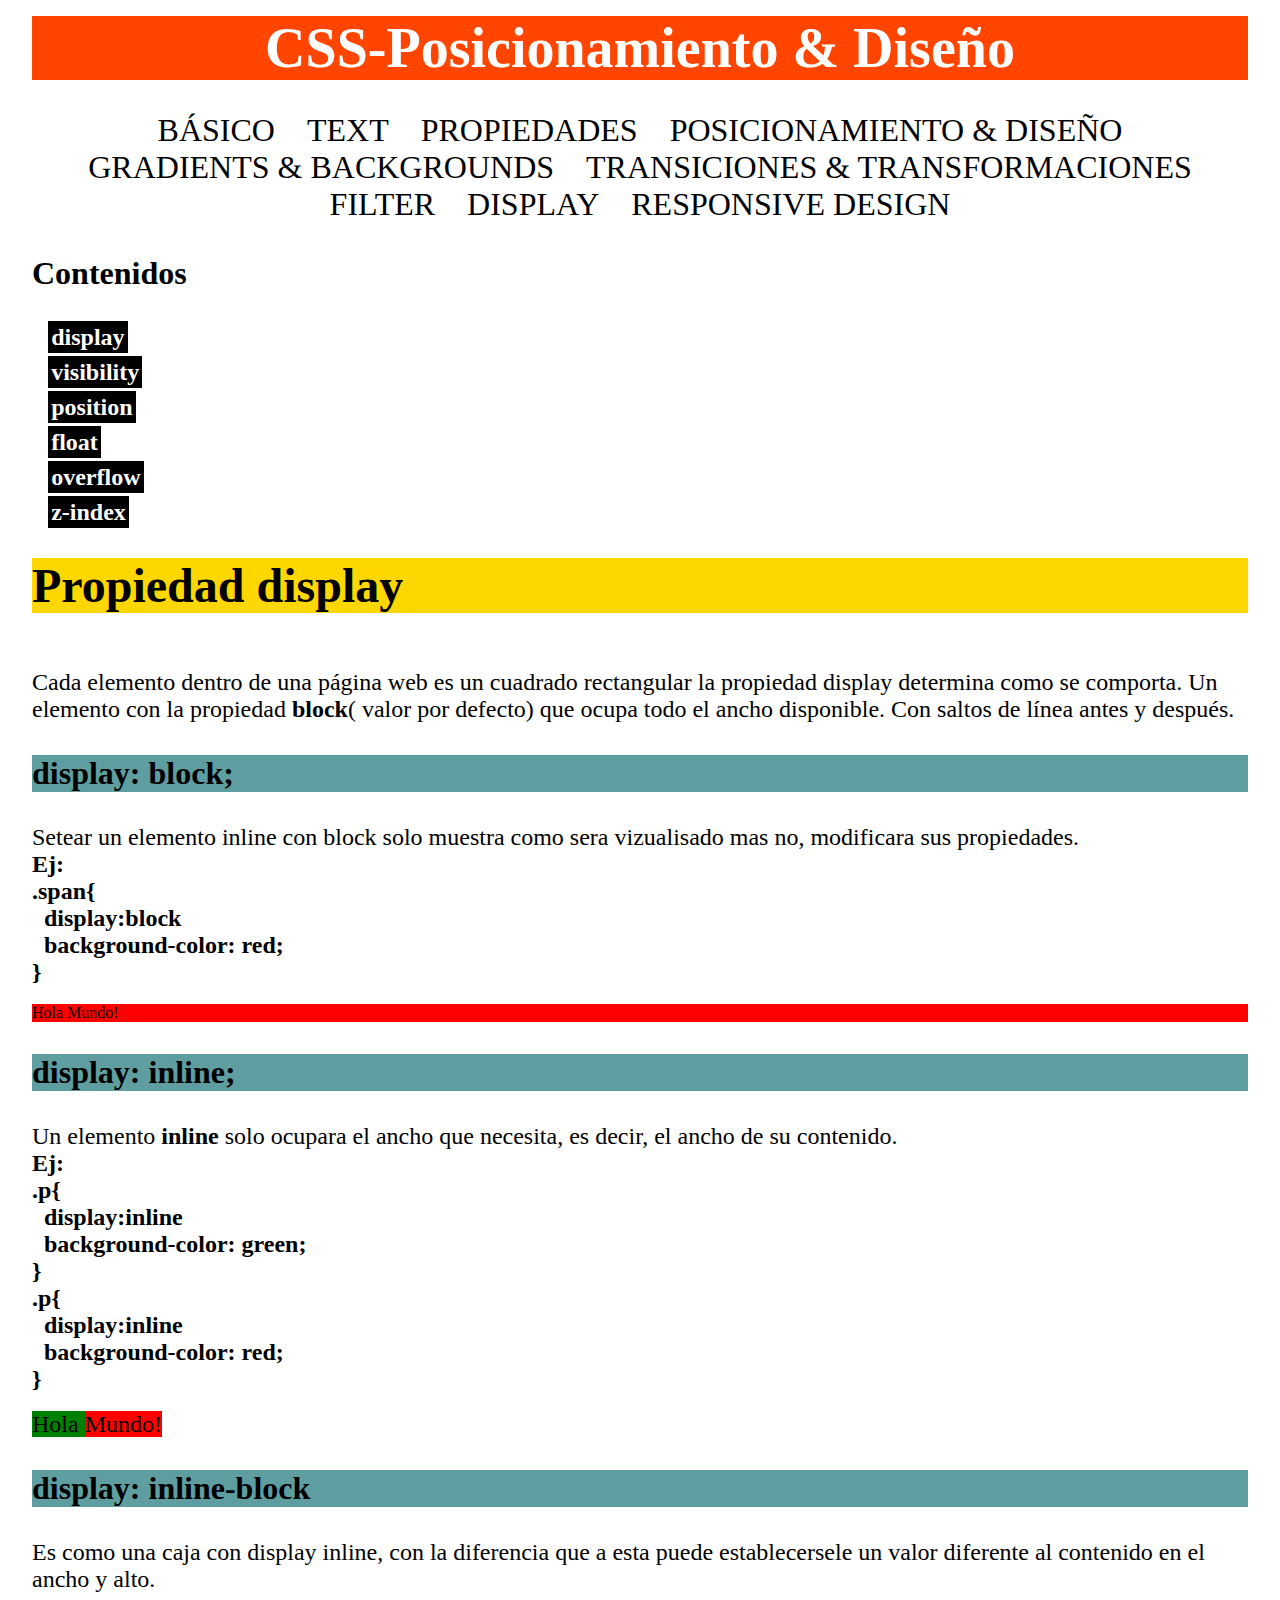
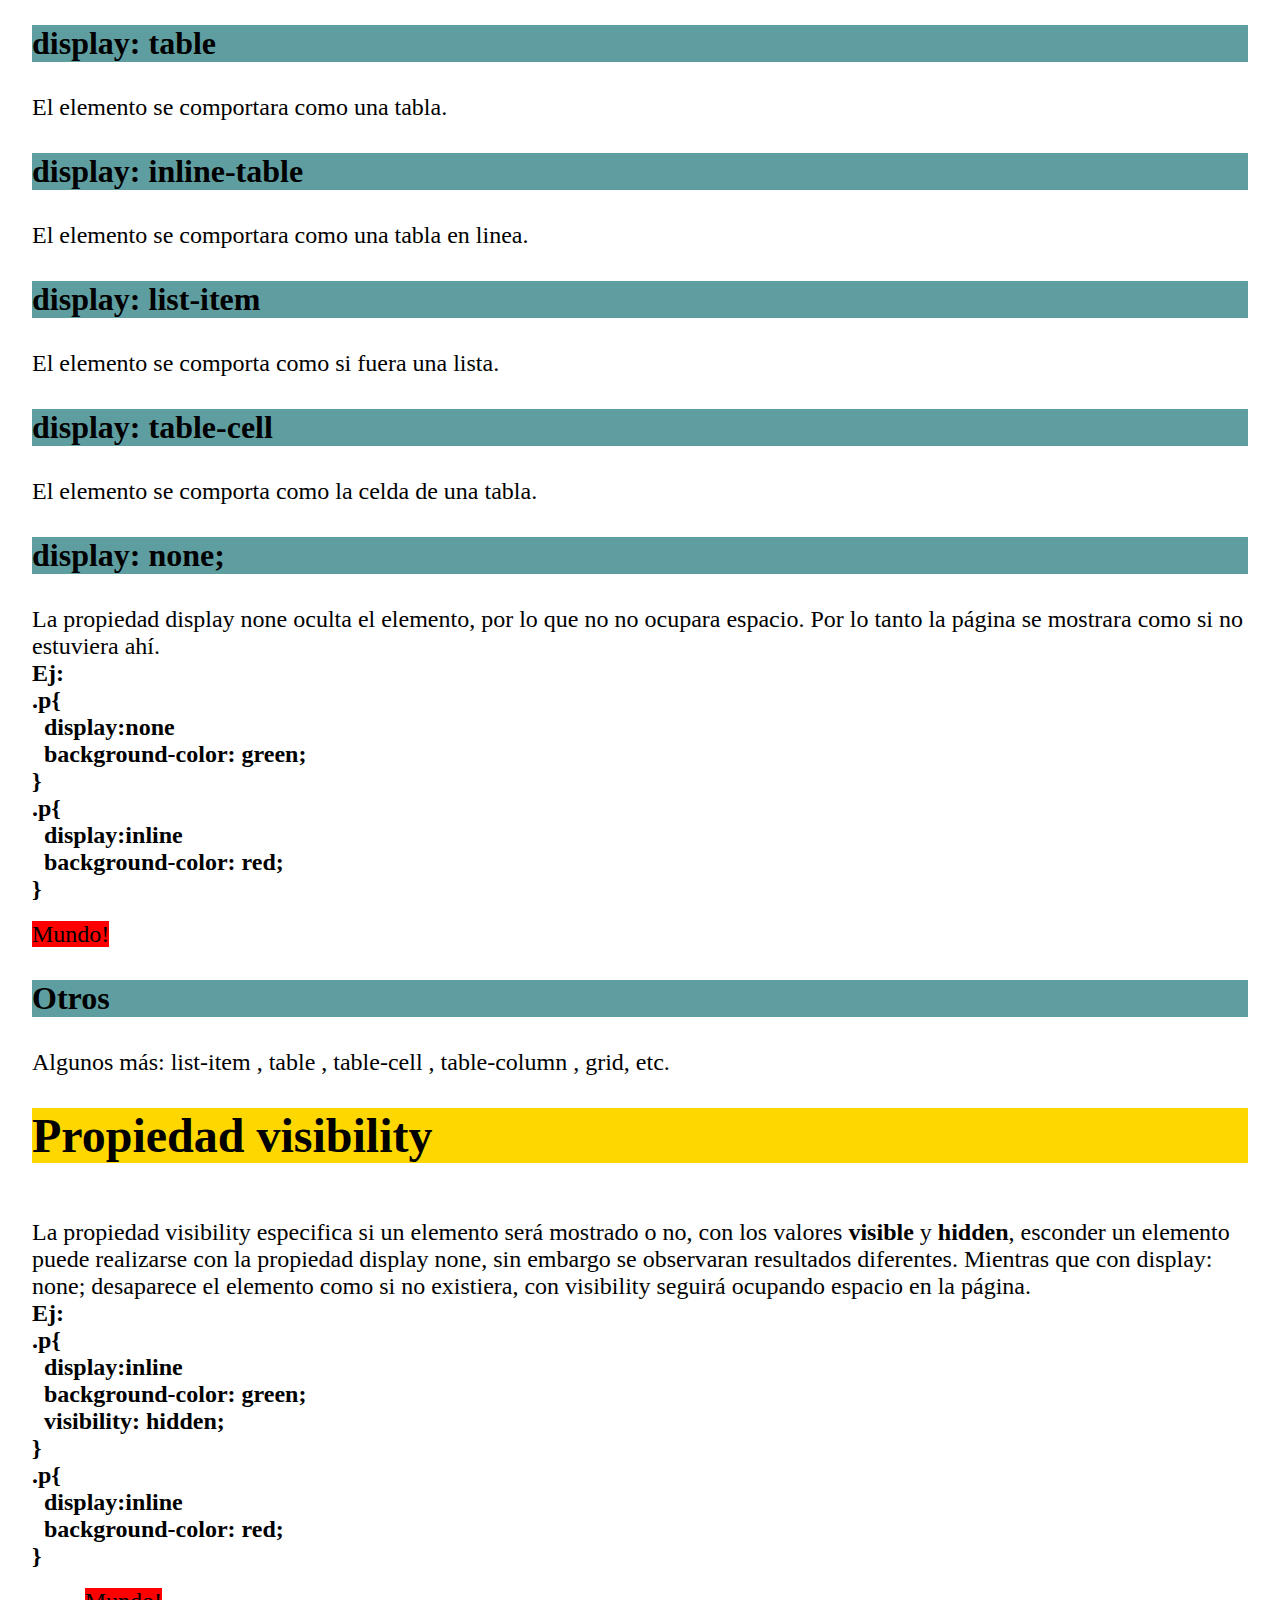
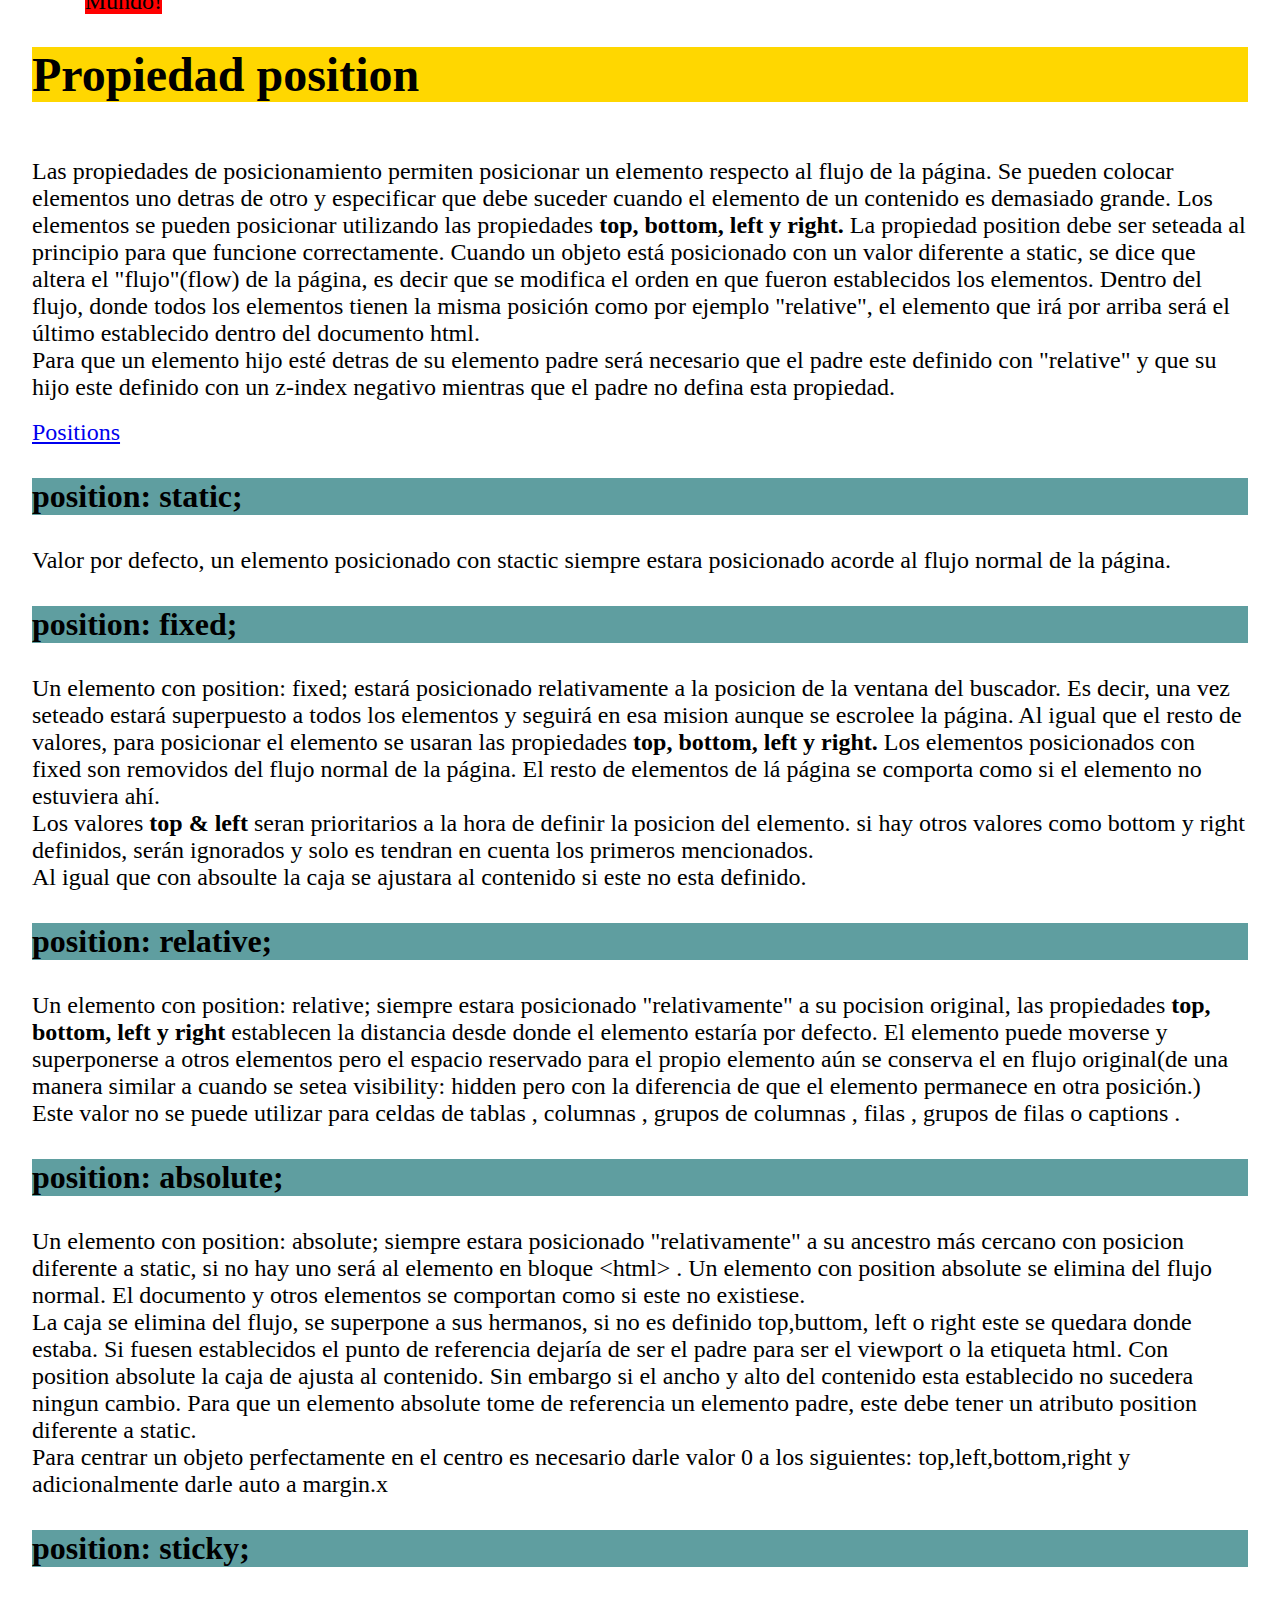
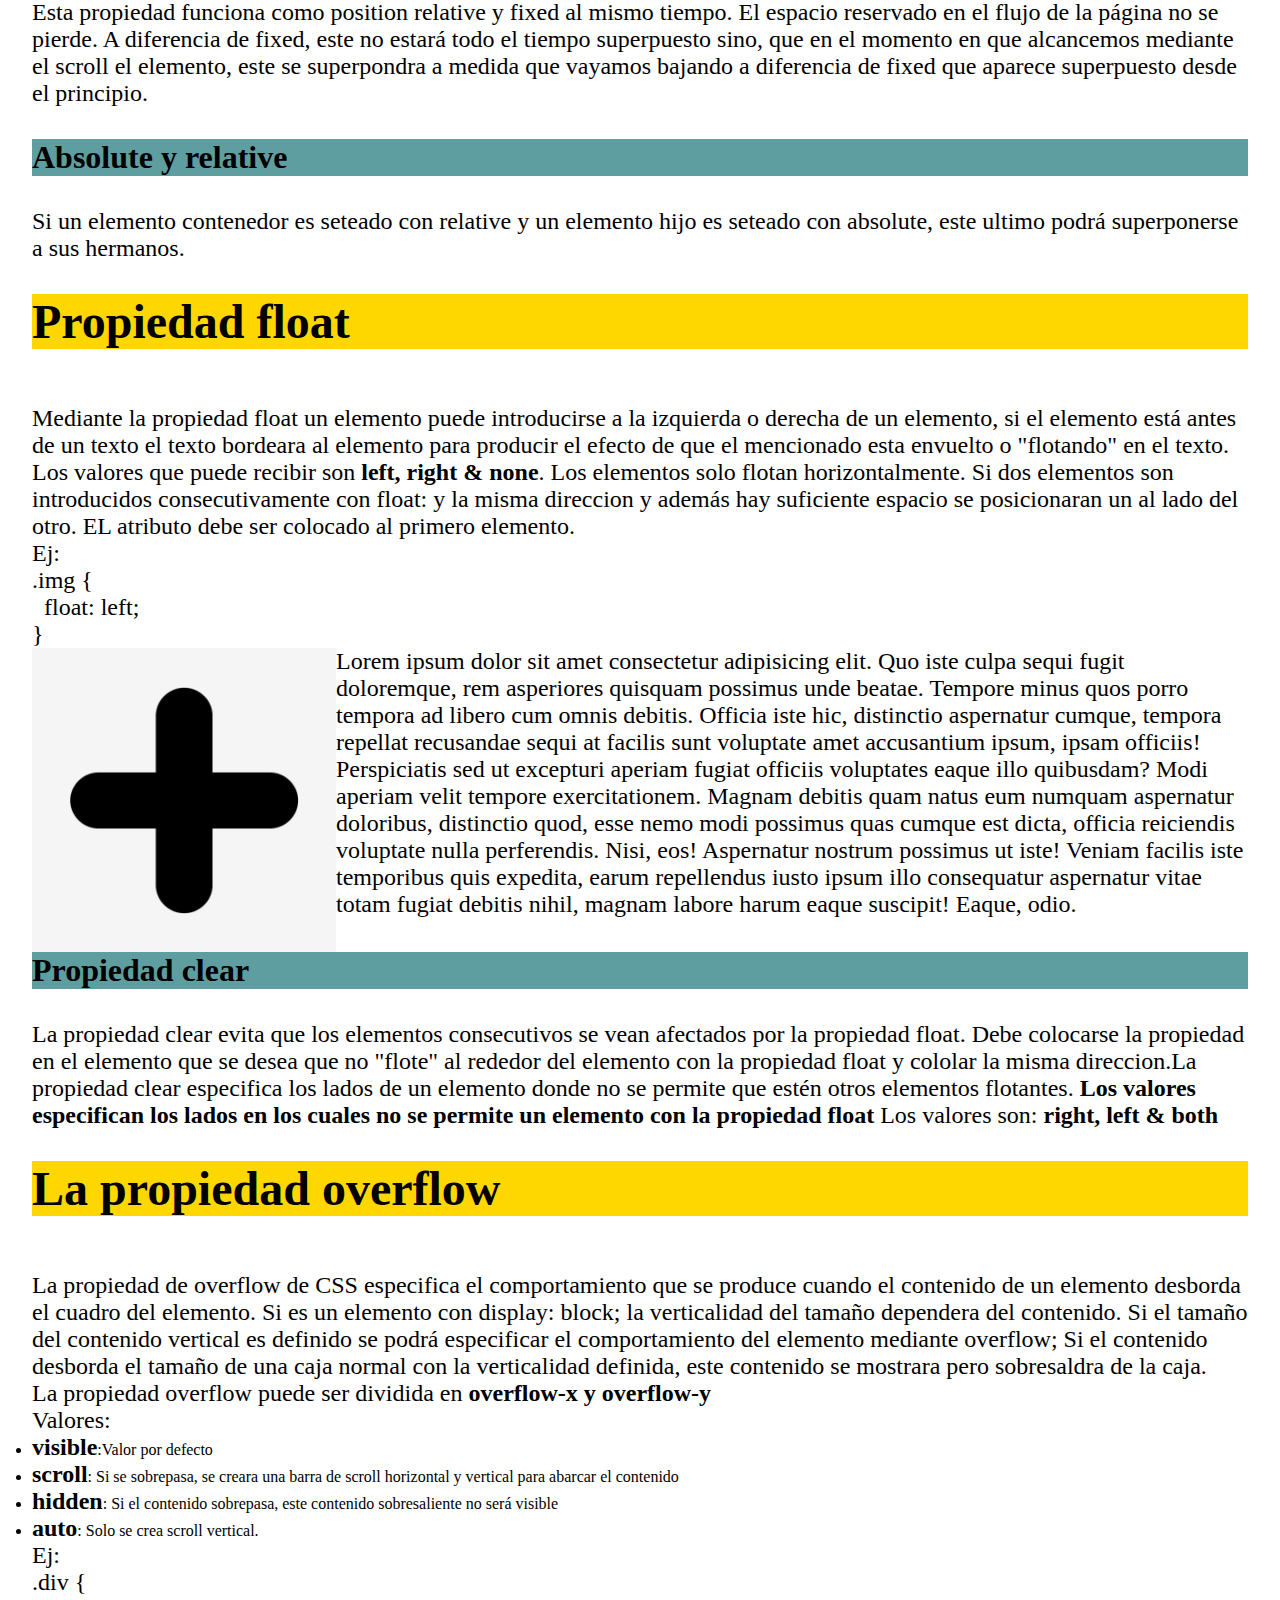
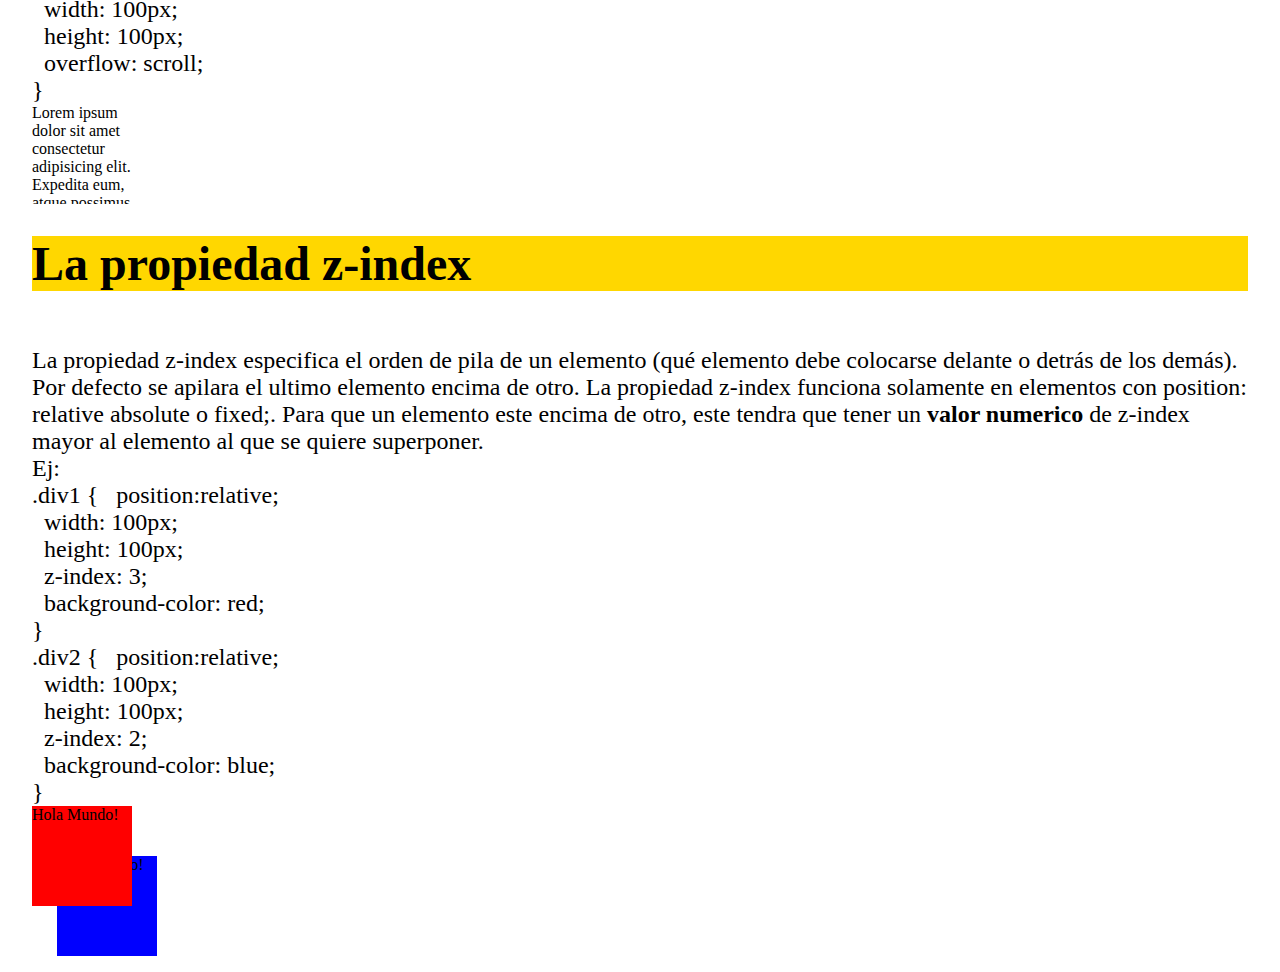
<file: pages/pyl.html>
<!DOCTYPE html>
 <html lang="ES">
    <head>
        <meta charset="UTF-8">
        <meta http-equiv="X-UA-Compatible" content="IE-edge">
        <meta name="viewport" content="width=device-width, initial-scale=1.0">
        <link rel="stylesheet" href="../css/style.css">
        <title>CSS - Posicionamiento y Diseño</title>
    </head>
    <body>
        <header>
            <h1>CSS-Posicionamiento & Diseño</h1>
            <nav class="site-nav">
                <ul>
                    <li><a href="../index.html">BÁSICO</a></li>
                    <li><a href="./text.html">TEXT</a></li>
                    <li><a href="./propertys.html">PROPIEDADES</a></li>
                    <li><a href="#">POSICIONAMIENTO & DISEÑO</a></li>
                    <li><a href="./backgroundandgradients.html">GRADIENTS & BACKGROUNDS</a></li>
                    <li><a href="./transitions.html">TRANSICIONES & TRANSFORMACIONES</a></li>
                    <li><a href="./filters.html">FILTER</a></li>
                    <li><a href="./display.html">DISPLAY</a></li>
                    <li><a href="./responsive.html">RESPONSIVE DESIGN</a></li>
                </ul>
            </nav>
        </header>

        <section>
            <h4>Contenidos</h4>
            <ul class="page-nav">
                <li><a href="#display">display</a></li>
                <li><a href="#visibility">visibility</a></li>
                <li><a href="#position">position</a></li>
                <li><a href="#float">float</a></li>
                <li><a href="#overflow">overflow</a></li>
                <li><a href="#z-index">z-index</a></li>
            </ul>
        </section>

        <section>
            <article>
                <h2 id="display">Propiedad display</h2>
                <p>
                    Cada elemento dentro de una página web es un cuadrado rectangular la propiedad display determina
                    como se comporta. Un elemento con la propiedad <b>block</b>( valor por defecto) 
                    que ocupa todo el ancho disponible. Con saltos de línea antes y después.
                </p>
                <h3>display: block;</h3>
                <p>
                    Setear un elemento inline con block solo muestra como sera vizualisado mas no, modificara sus
                    propiedades.
                </p>
                <p><b>
                    Ej:
                    <br>
                    .span{ <br>
                        &nbsp;&nbsp;display:block<br>
                        &nbsp;&nbsp;background-color: red;<br>
                    }
                </b></p>
                <br>
                <span style="display: block; background-color: red;">Hola Mundo!</span>
                

                <h3>display: inline;</h3>
                <p>
                    Un elemento <b>inline</b> solo ocupara el ancho que necesita, es decir, el ancho de su contenido.
                </p>
                <p><b>
                    Ej:
                    <br>
                    .p{ <br>
                        &nbsp;&nbsp;display:inline<br>
                        &nbsp;&nbsp;background-color: green;<br>
                    }
                <br>
                    .p{ <br>
                        &nbsp;&nbsp;display:inline<br>
                        &nbsp;&nbsp;background-color: red;<br>
                    }
                </b></p>
                <br>
                <p style="display: inline; background-color: green">Hola </p>
                <p style="display: inline; background-color: red"> Mundo!</p>

                <h3>display: inline-block</h3>
                <p>
                    Es como una caja con display inline, con la diferencia que a esta puede establecersele un
                    valor diferente al contenido en el ancho y alto.
                </p>

                <h3>display: table</h3>
                <p>
                    El elemento se comportara como una tabla.
                </p>

                <h3>display: inline-table</h3>
                <p>
                    El elemento se comportara como una tabla en linea.
                </p>

                <h3>display: list-item</h3>
                <p>
                    El elemento se comporta como si fuera una lista.
                </p>

                <h3>display: table-cell</h3>
                <p>
                    El elemento se comporta como la celda de una tabla.
                </p>

                <h3>display: none;</h3>
                <p>
                    La propiedad display none oculta el elemento, por lo que no no ocupara espacio. Por lo tanto
                    la página se mostrara como si no estuviera ahí.
                </p>
                <p><b>
                    Ej:
                    <br>
                    .p{ <br>
                        &nbsp;&nbsp;display:none<br>
                        &nbsp;&nbsp;background-color: green;<br>
                    }
                <br>
                    .p{ <br>
                        &nbsp;&nbsp;display:inline<br>
                        &nbsp;&nbsp;background-color: red;<br>
                    }
                </b></p>
                <br>
                <p style="display: none; background-color: green">Hola </p>
                <p style="display: inline; background-color: red"> Mundo!</p>

                <h3>Otros</h3>
                <p>
                    Algunos más: list-item , table , table-cell , table-column , grid, etc.
                </p>
            </article>

            <article>
                <h2 id="visibility">Propiedad visibility</h2>
                <p>
                    La propiedad visibility especifica si un elemento será mostrado o no, con los valores 
                    <b>visible</b> y <b>hidden</b>, esconder un elemento puede realizarse con la propiedad
                    display none, sin embargo se observaran resultados diferentes. Mientras que con display: none;
                    desaparece el elemento como si no existiera, con visibility seguirá ocupando espacio en la 
                    página.
                </p>
                <p><b>
                    Ej:
                    <br>
                    .p{ <br>
                        &nbsp;&nbsp;display:inline<br>
                        &nbsp;&nbsp;background-color: green;<br>
                        &nbsp;&nbsp;visibility: hidden;<br>
                    }
                <br>
                    .p{ <br>
                        &nbsp;&nbsp;display:inline<br>
                        &nbsp;&nbsp;background-color: red;<br>
                    }
                </b></p>
                <br>
                <p style="display: inline; background-color: green; visibility: hidden;">Hola </p>
                <p style="display: inline; background-color: red"> Mundo!</p>
            </article>

            <article>
                <h2 id="position">Propiedad position</h2>
                <p>
                    Las propiedades de posicionamiento permiten posicionar un elemento respecto al flujo de la 
                    página. Se pueden colocar elementos uno detras de otro y especificar que debe suceder cuando
                    el elemento de un contenido es demasiado grande. Los elementos se pueden posicionar utilizando
                    las propiedades <b>top, bottom, left y right.</b>
                    La propiedad position debe ser seteada al principio para que funcione correctamente.
                    Cuando un objeto está posicionado con un valor diferente a static, se dice que altera el 
                    "flujo"(flow) de la página, es decir que se modifica el orden en que fueron establecidos 
                    los elementos.
                    Dentro del flujo, donde todos los elementos tienen la misma posición como por ejemplo "relative",
                    el elemento que irá por arriba será el último establecido dentro del documento html.<br>
                    Para que un elemento hijo esté detras de su elemento padre será necesario que el padre este 
                    definido con "relative" y que su hijo este definido con un z-index negativo mientras que 
                    el padre no defina esta propiedad.

                </p>
                <br>
                <p><a href="https://www.w3schools.com/cssref/playit.asp?filename=playcss_position">Positions</a></p>
                <h3>position: static;</h3>
                <p>
                    Valor por defecto, un elemento posicionado con stactic siempre estara posicionado acorde al 
                    flujo normal de la página.
                </p>
                <h3>position: fixed;</h3>
                <p>
                    Un elemento con position: fixed; estará posicionado relativamente a la posicion de la ventana 
                    del buscador. Es decir, una vez seteado estará superpuesto a todos los elementos y seguirá 
                    en esa mision aunque se escrolee la página. Al igual que el resto de valores, para posicionar el
                    elemento se usaran las propiedades <b>top, bottom, left y right.</b>
                    Los elementos posicionados con fixed son removidos del flujo normal de la página. El resto de 
                    elementos de lá página se comporta como si el elemento no estuviera ahí.<br>
                    Los valores <b>top & left</b> seran prioritarios a la hora de definir la posicion del elemento.
                    si hay otros valores como bottom y right definidos, serán ignorados y solo es tendran en cuenta 
                    los primeros mencionados.<br>
                    Al igual que con absoulte la caja se ajustara al contenido si este no esta definido.
                </p>
                <h3>position: relative;</h3>
                <p>
                    Un elemento con position: relative; siempre estara posicionado "relativamente" a su pocision
                    original, las propiedades <b>top, bottom, left y right</b> establecen la distancia desde donde
                    el elemento estaría por defecto. El elemento puede moverse y superponerse a otros elementos pero 
                    el espacio reservado para el propio elemento aún se conserva el en flujo original(de una manera 
                    similar a cuando se setea visibility: hidden pero con la diferencia de que el elemento permanece 
                    en otra posición.)
                    <br>
                    Este valor no se puede utilizar para celdas de tablas , columnas , grupos de columnas ,
                    filas , grupos de filas o captions .
                </p>
                <h3>position: absolute;</h3>
                <p>
                    Un elemento con position: absolute; siempre estara posicionado "relativamente" a su ancestro  más 
                    cercano con posicion diferente a static, si no hay uno será al elemento en bloque &lt;html&gt; . 
                    Un elemento con position absolute se elimina del flujo normal. El documento y otros elementos se 
                    comportan como si este no existiese.<br>
                    La caja se elimina del flujo, se superpone a sus hermanos, si no es definido top,buttom, left o right
                    este se quedara donde estaba. Si fuesen establecidos el punto de referencia dejaría de ser el padre 
                    para ser el viewport o la etiqueta html. Con position absolute la caja de ajusta al contenido.
                    Sin embargo si el ancho y alto del contenido esta establecido no sucedera ningun cambio.
                    Para que un elemento absolute tome de referencia un elemento padre, este debe tener un atributo position 
                    diferente a static.<br>
                    Para centrar un objeto perfectamente en el centro es necesario darle valor 0 a los siguientes:
                    top,left,bottom,right y adicionalmente darle auto a margin.x
                </p>
                <h3>position: sticky;</h3>
                <p>
                    Esta propiedad funciona como position relative y fixed al mismo tiempo. El espacio reservado en el 
                    flujo de la página no se pierde. A diferencia de fixed, este no estará todo el tiempo superpuesto sino,
                    que en el momento en que alcancemos mediante el scroll el elemento, este se superpondra a medida que vayamos
                    bajando a diferencia de fixed que aparece superpuesto desde el principio.
                </p>
                <h3>Absolute y relative</h3>
                <p>
                    Si un elemento contenedor es seteado con relative y un elemento hijo es seteado con absolute, este ultimo
                    podrá superponerse a sus hermanos.
                </p>
                <section>
                    <h2 id="float">Propiedad float</h2>
                    <p>
                        Mediante la propiedad float un elemento puede introducirse a la izquierda o derecha de un 
                        elemento, si el elemento está antes de un texto el texto bordeara al elemento para producir 
                        el efecto de que el mencionado esta envuelto o "flotando" en el texto. Los valores que puede
                        recibir son <b>left, right & none</b>. Los elementos solo flotan horizontalmente. Si dos 
                        elementos son introducidos consecutivamente con float: y la misma direccion y además hay 
                        suficiente espacio se posicionaran un al lado del otro. EL atributo debe ser colocado al 
                        primero elemento.                  
                    </p>
                    <p>
                        Ej:<br>
                        .img { <br>
                            &nbsp;&nbsp;float: left; <br>
                        }
                    </p>
                    <img src="../images/plus.jpg" width="25%" style="float: left;">
                    <p>
                        Lorem ipsum dolor sit amet consectetur adipisicing elit. Quo iste culpa sequi fugit doloremque, rem asperiores quisquam possimus unde beatae. Tempore minus quos porro tempora ad libero cum omnis debitis.
                        Officia iste hic, distinctio aspernatur cumque, tempora repellat recusandae sequi at facilis sunt voluptate amet accusantium ipsum, ipsam officiis! Perspiciatis sed ut excepturi aperiam fugiat officiis voluptates eaque illo quibusdam?
                        Modi aperiam velit tempore exercitationem. Magnam debitis quam natus eum numquam aspernatur doloribus, distinctio quod, esse nemo modi possimus quas cumque est dicta, officia reiciendis voluptate nulla perferendis. Nisi, eos!
                        Aspernatur nostrum possimus ut iste! Veniam facilis iste temporibus quis expedita, earum repellendus iusto ipsum illo consequatur aspernatur vitae totam fugiat debitis nihil, magnam labore harum eaque suscipit! Eaque, odio.
                    </p>
                    <h3 style="clear: left;">Propiedad clear</h2>
                    <p>
                        La propiedad clear evita que los elementos consecutivos se vean afectados por la propiedad 
                        float. Debe colocarse la propiedad en el elemento que se desea que no "flote" al rededor 
                        del elemento con la propiedad float y cololar la misma direccion.La propiedad clear especifica
                        los lados de un elemento donde no se permite que estén otros elementos flotantes. <b>Los 
                        valores especifican los lados en los cuales no se permite un elemento con la propiedad float</b>
                        Los valores son: <b>right, left & both</b>
                    </p>
                </section>

                <section>
                    <h2 id="overflow">La propiedad overflow</h2>
                    <p>
                        La propiedad de overflow de CSS especifica el comportamiento que se produce 
                        cuando el contenido de un elemento desborda el cuadro del elemento. Si es un elemento 
                        con display: block; la verticalidad del tamaño dependera del contenido. Si el tamaño del 
                        contenido vertical es definido se podrá especificar el comportamiento del elemento mediante 
                        overflow; Si el contenido desborda el tamaño de una caja normal con la verticalidad 
                        definida, este contenido se mostrara pero sobresaldra de la caja.<br>
                        La propiedad overflow puede ser dividida en <b>overflow-x y overflow-y</b>
                    </p>
                    <p>
                        Valores:
                        <ul>
                            <li><b>visible</b>:Valor por defecto</li>
                            <li><b>scroll</b>: 
                                Si se sobrepasa, se creara una barra de scroll horizontal y vertical para abarcar 
                                el contenido
                            </li>
                            <li><b>hidden</b>: 
                                Si el contenido sobrepasa, este contenido sobresaliente
                                no será visible
                            </li>
                            <li><b>auto</b>:
                                Solo se crea scroll vertical.
                            </li>
                        </ul>
                    </p>
                    <p>
                        Ej: <br>
                        .div { <br>
                            &nbsp;&nbsp;width: 100px; <br>
                            &nbsp;&nbsp;height: 100px; <br>
                            &nbsp;&nbsp;overflow: scroll; <br>
                        } <br>
                    </p>
                    <div style="width: 100px; height: 100px; overflow:scroll;">
                        Lorem ipsum dolor sit amet consectetur adipisicing elit. Expedita eum, atque possimus ratione distinctio incidunt autem! Velit rerum explicabo nulla eaque, ab doloremque voluptatem! Praesentium dolorem ea numquam reprehenderit quod.
                        Quis dolore cumque ipsam explicabo inventore officiis consectetur cum unde alias, provident dolorem doloribus, expedita iure sapiente totam eaque, soluta id et veniam sint. Tempora quia est laudantium nulla voluptatum.
                        Voluptates, eaque eveniet. Harum eveniet maxime, minus expedita dolorum dolores ipsa iste non ea, esse ex ratione libero, laborum suscipit obcaecati quia quis ab quos voluptates reprehenderit. Debitis, optio mollitia.
                    </div>
                </section>
                <section>
                    <h2 id="z-index">La propiedad z-index</h2>
                    <p>
                        La propiedad z-index especifica el orden de pila de un elemento 
                        (qué elemento debe colocarse delante o detrás de los demás).
                        Por defecto se apilara el ultimo elemento encima de otro. La propiedad z-index 
                        funciona solamente en elementos con position: relative absolute o fixed;. Para que un 
                        elemento este encima de otro, este tendra que tener un <b>valor numerico</b> de z-index 
                        mayor al elemento al que se quiere superponer.
                    </p>
                    <p>
                        Ej: <br>
                        .div1 {
                            &nbsp;&nbsp;position:relative; <br>
                            &nbsp;&nbsp;width: 100px; <br>
                            &nbsp;&nbsp;height: 100px; <br>
                            &nbsp;&nbsp;z-index: 3; <br>
                            &nbsp;&nbsp;background-color: red; <br>
                        }<br>
                        .div2 {
                            &nbsp;&nbsp;position:relative; <br>
                            &nbsp;&nbsp;width: 100px; <br>
                            &nbsp;&nbsp;height: 100px; <br>
                            &nbsp;&nbsp;z-index: 2; <br>
                            &nbsp;&nbsp;background-color: blue; <br>
                        }<br>
                    </p>
                    <div style="position: relative; width: 100px; height:100px; z-index:3; background-color: red">Hola Mundo!</div>
                    <div style="position: relative; width: 100px; height:100px; z-index:2; background-color: blue; margin-left: 25px; margin-top: -50px;">Hola Mundo!</div>

                </section>
            </article>
        </section>
    </body>
 </html>
</file>
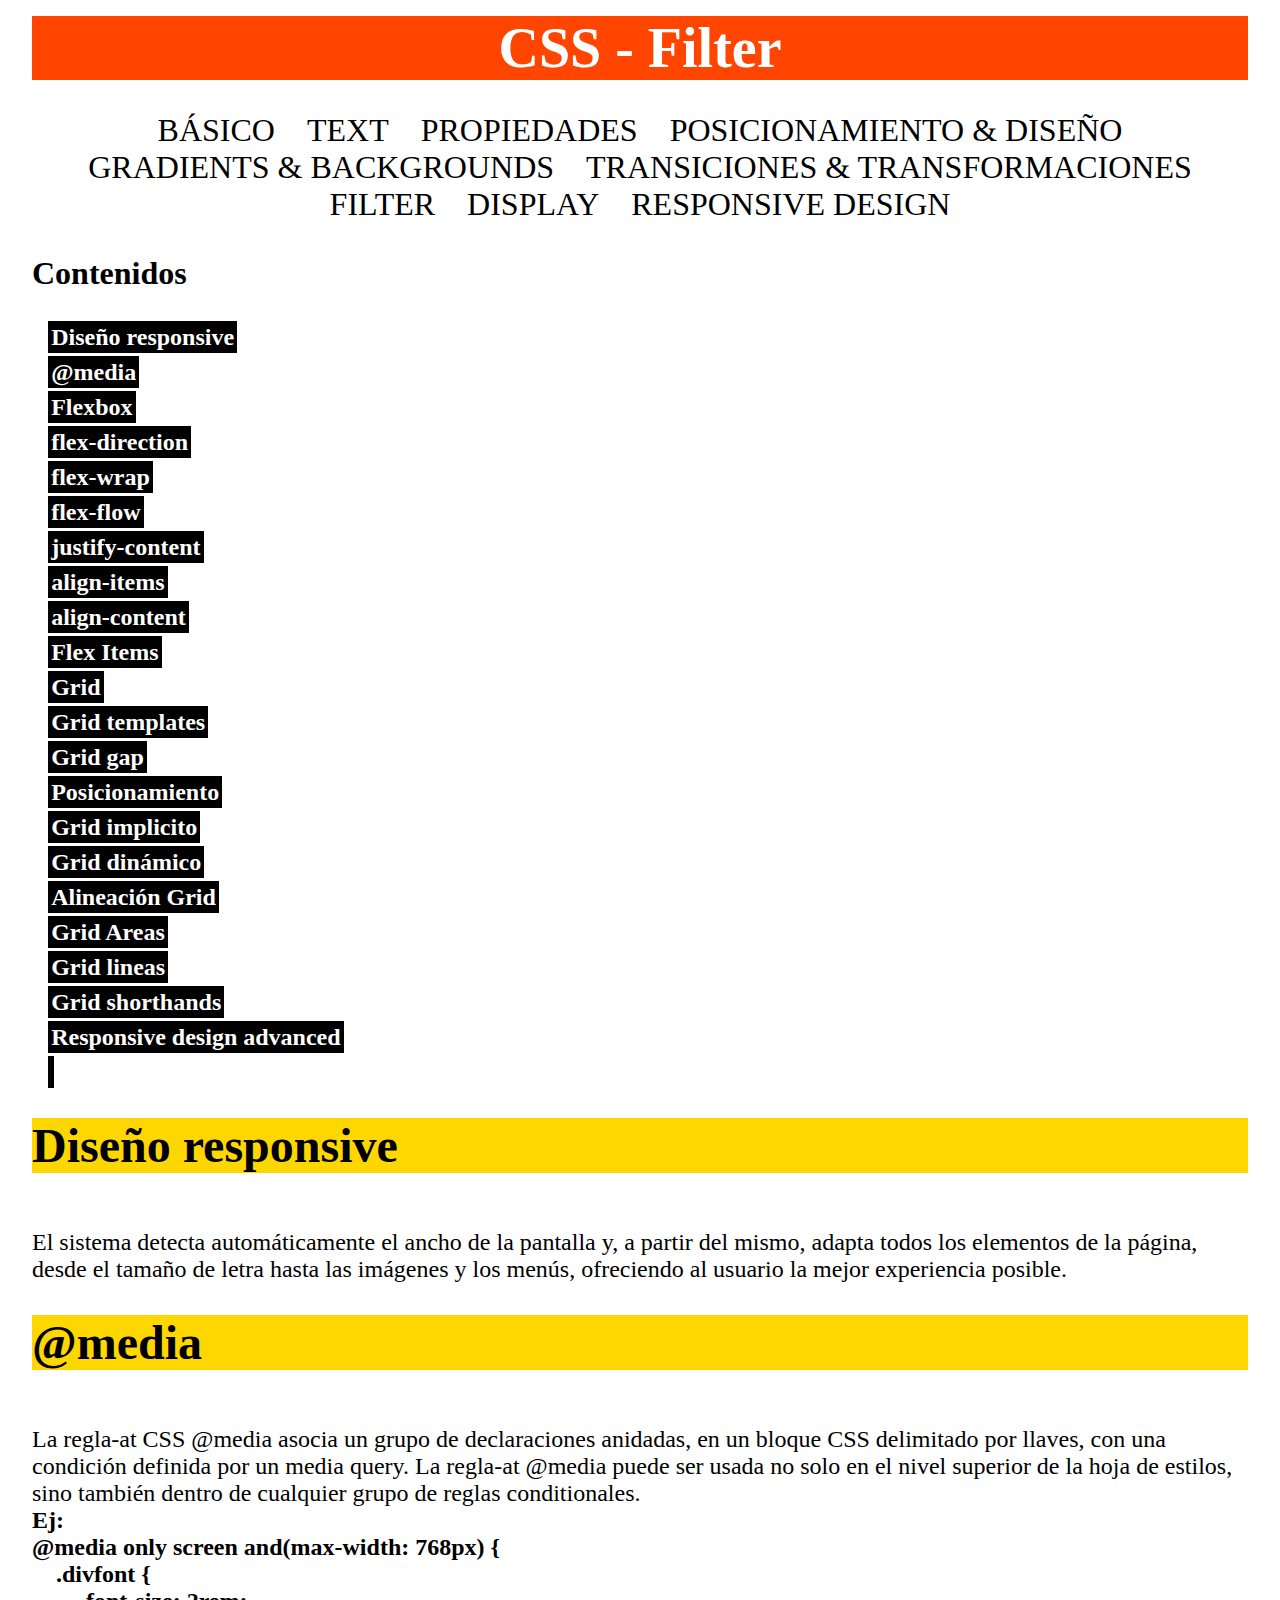
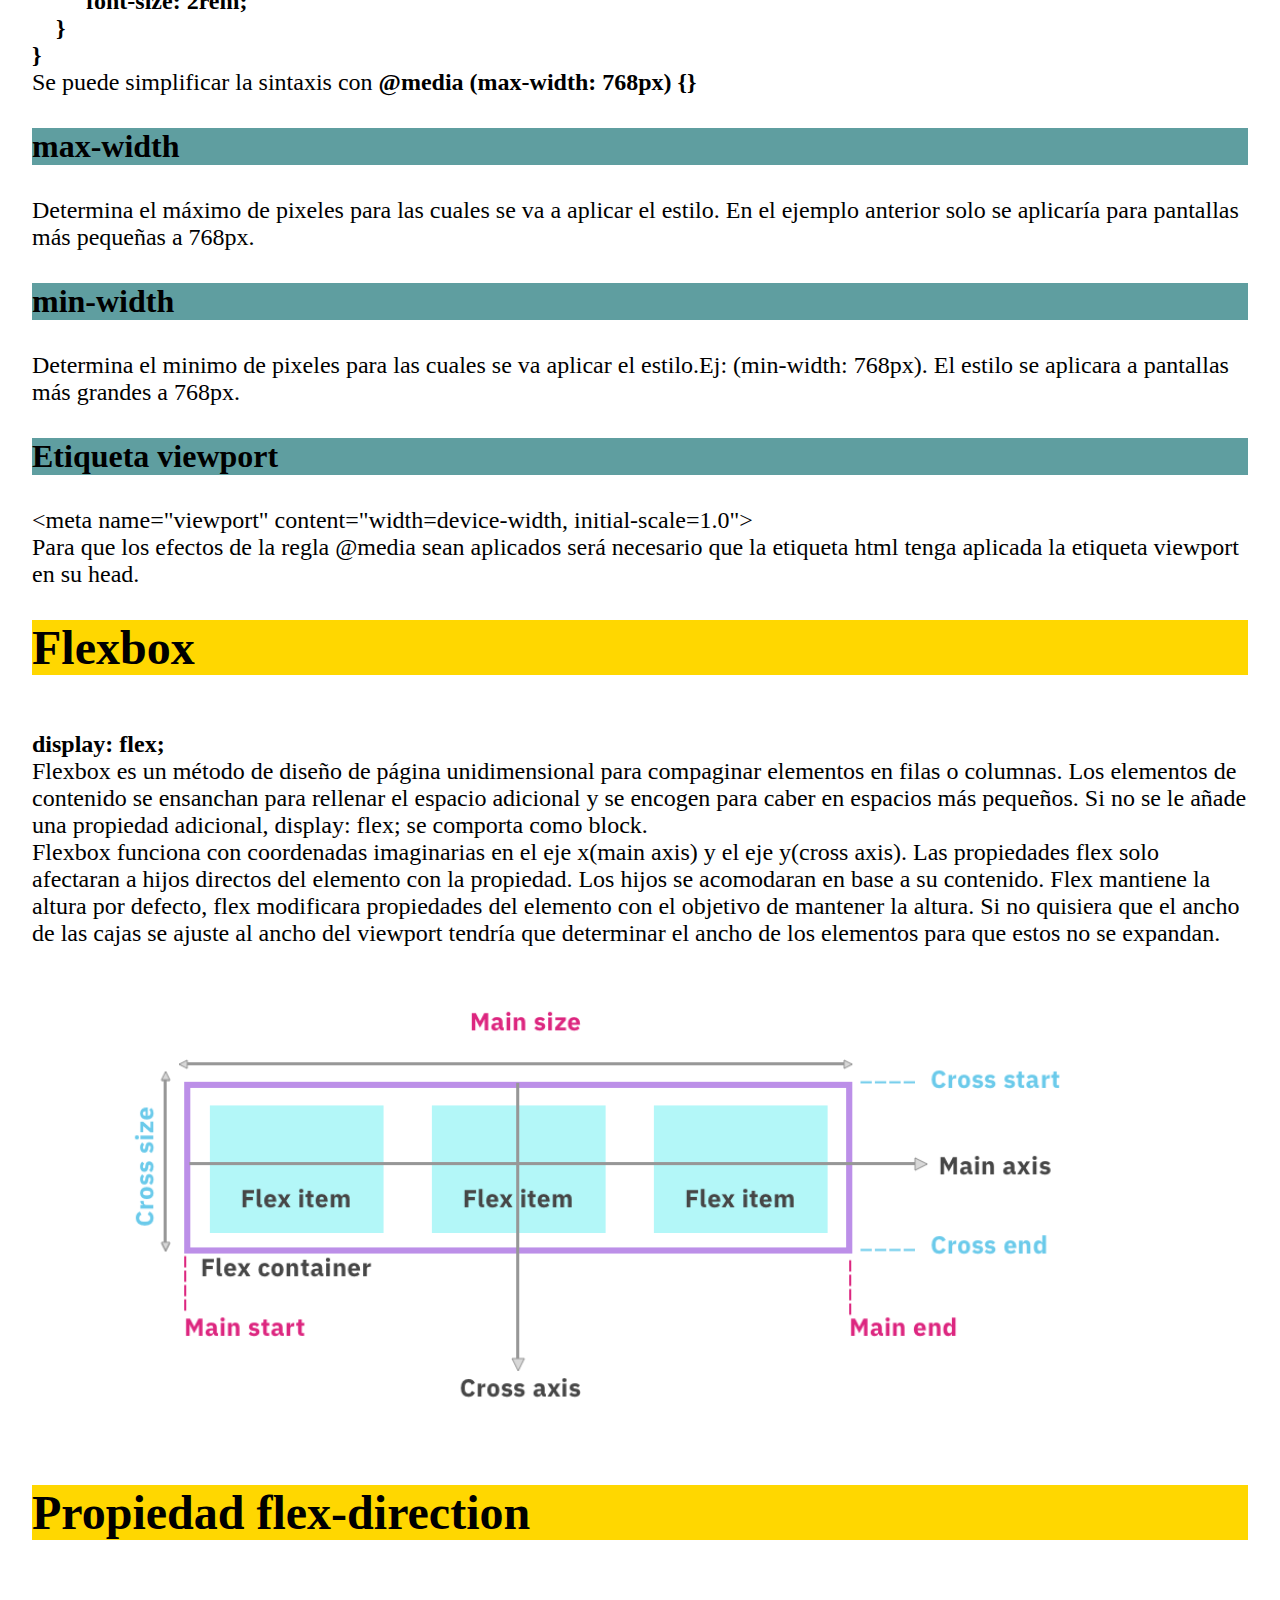
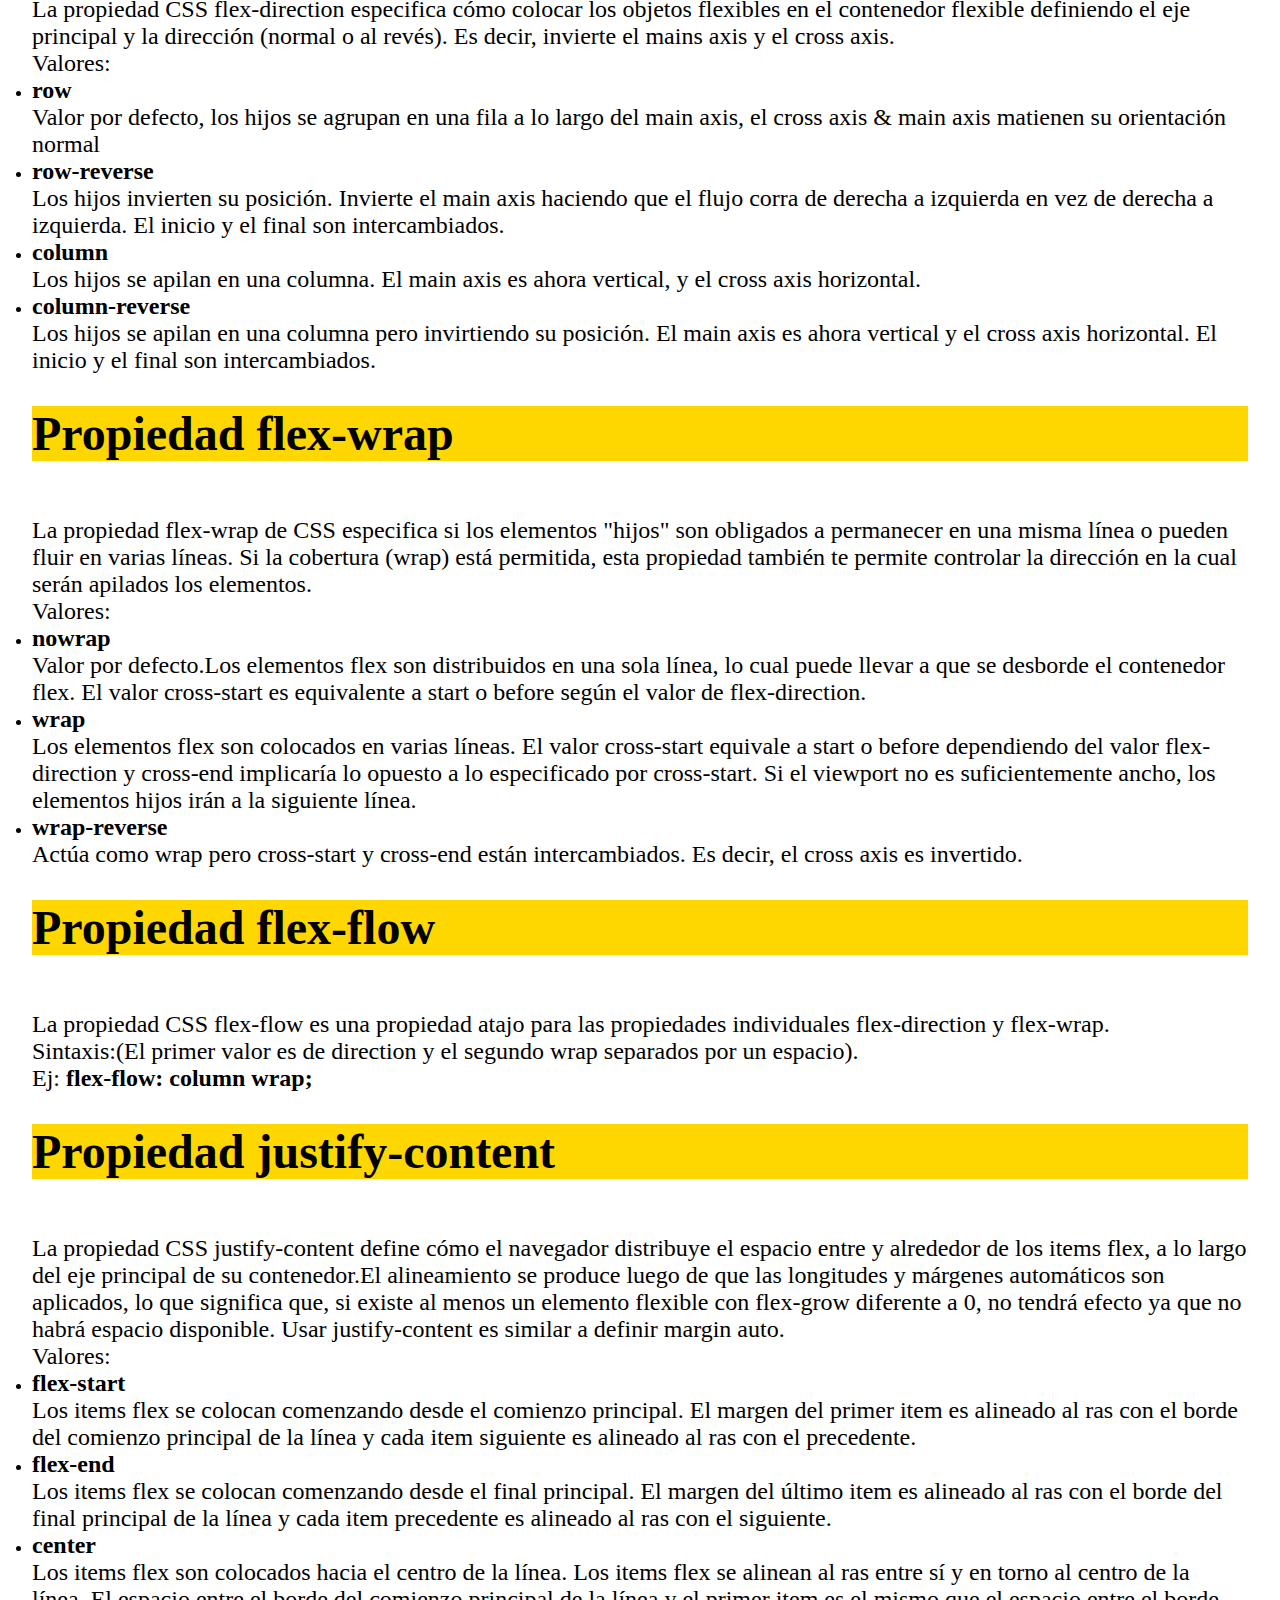
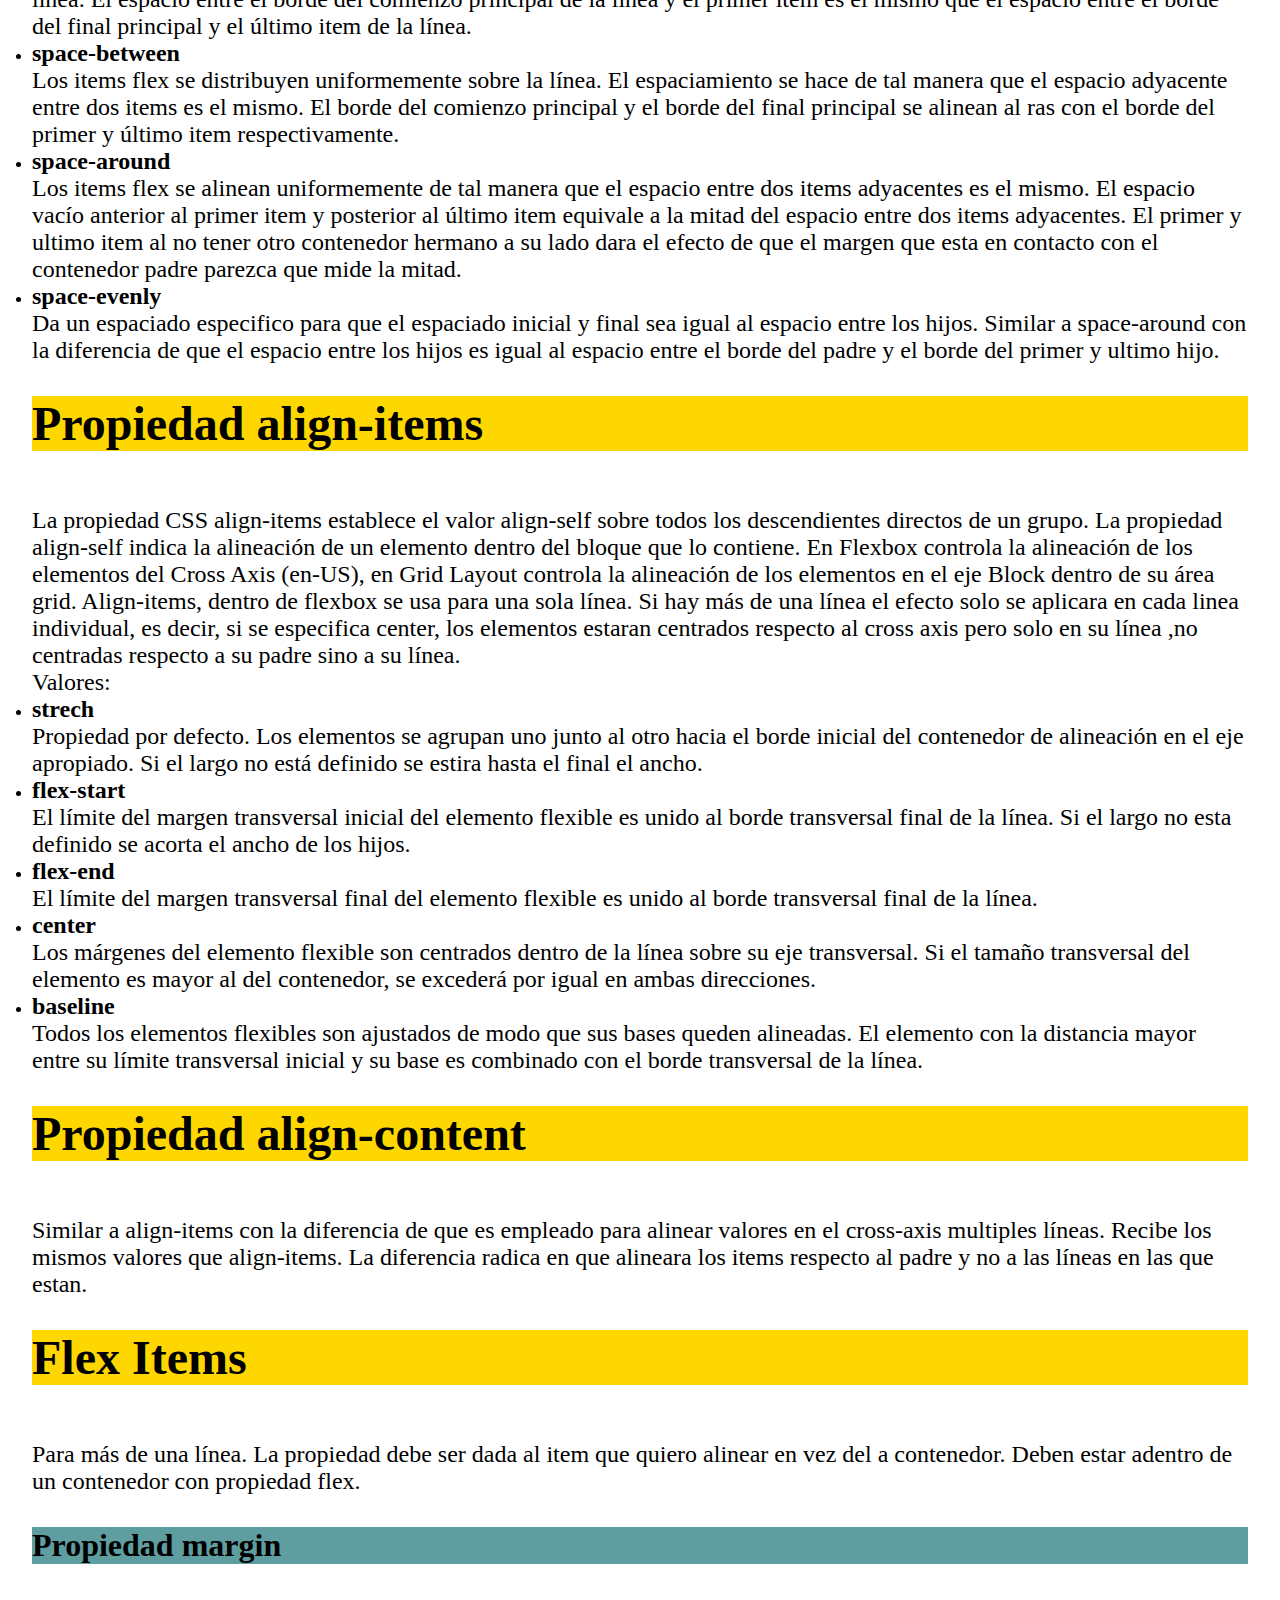
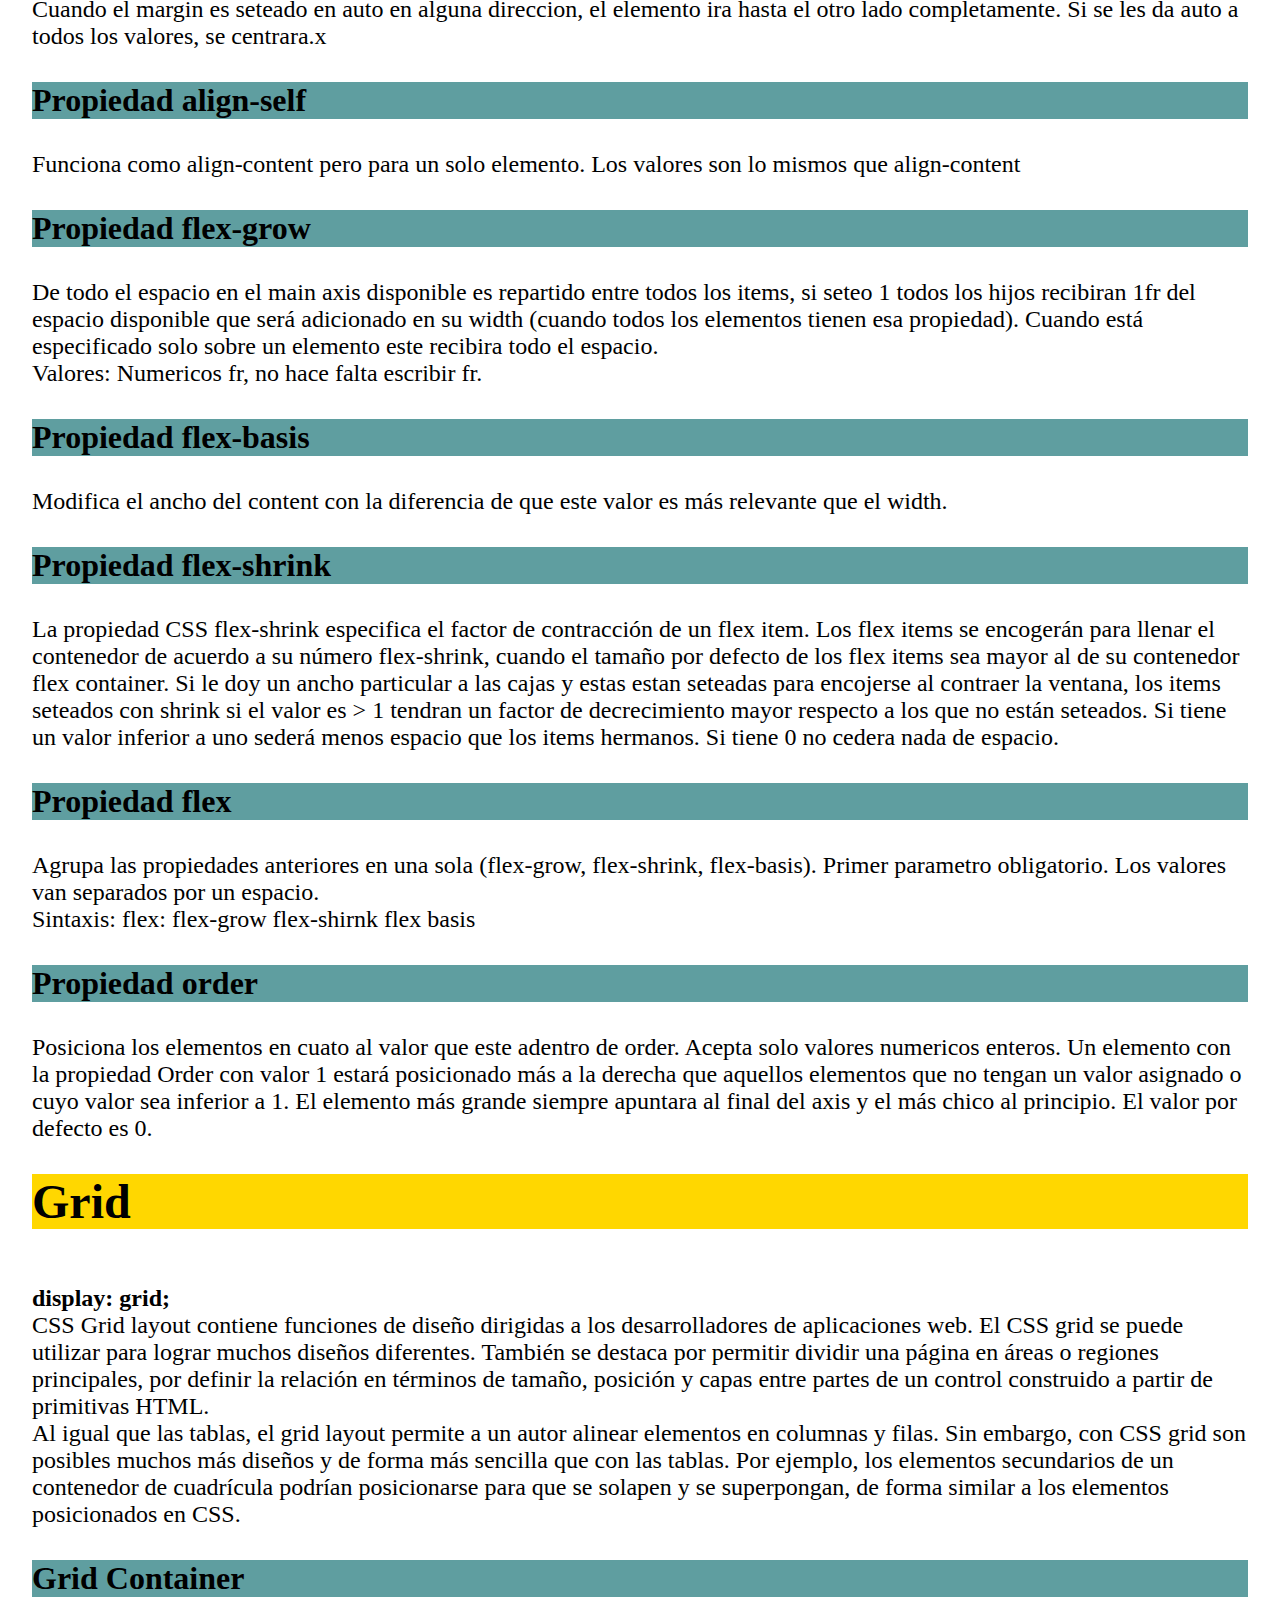
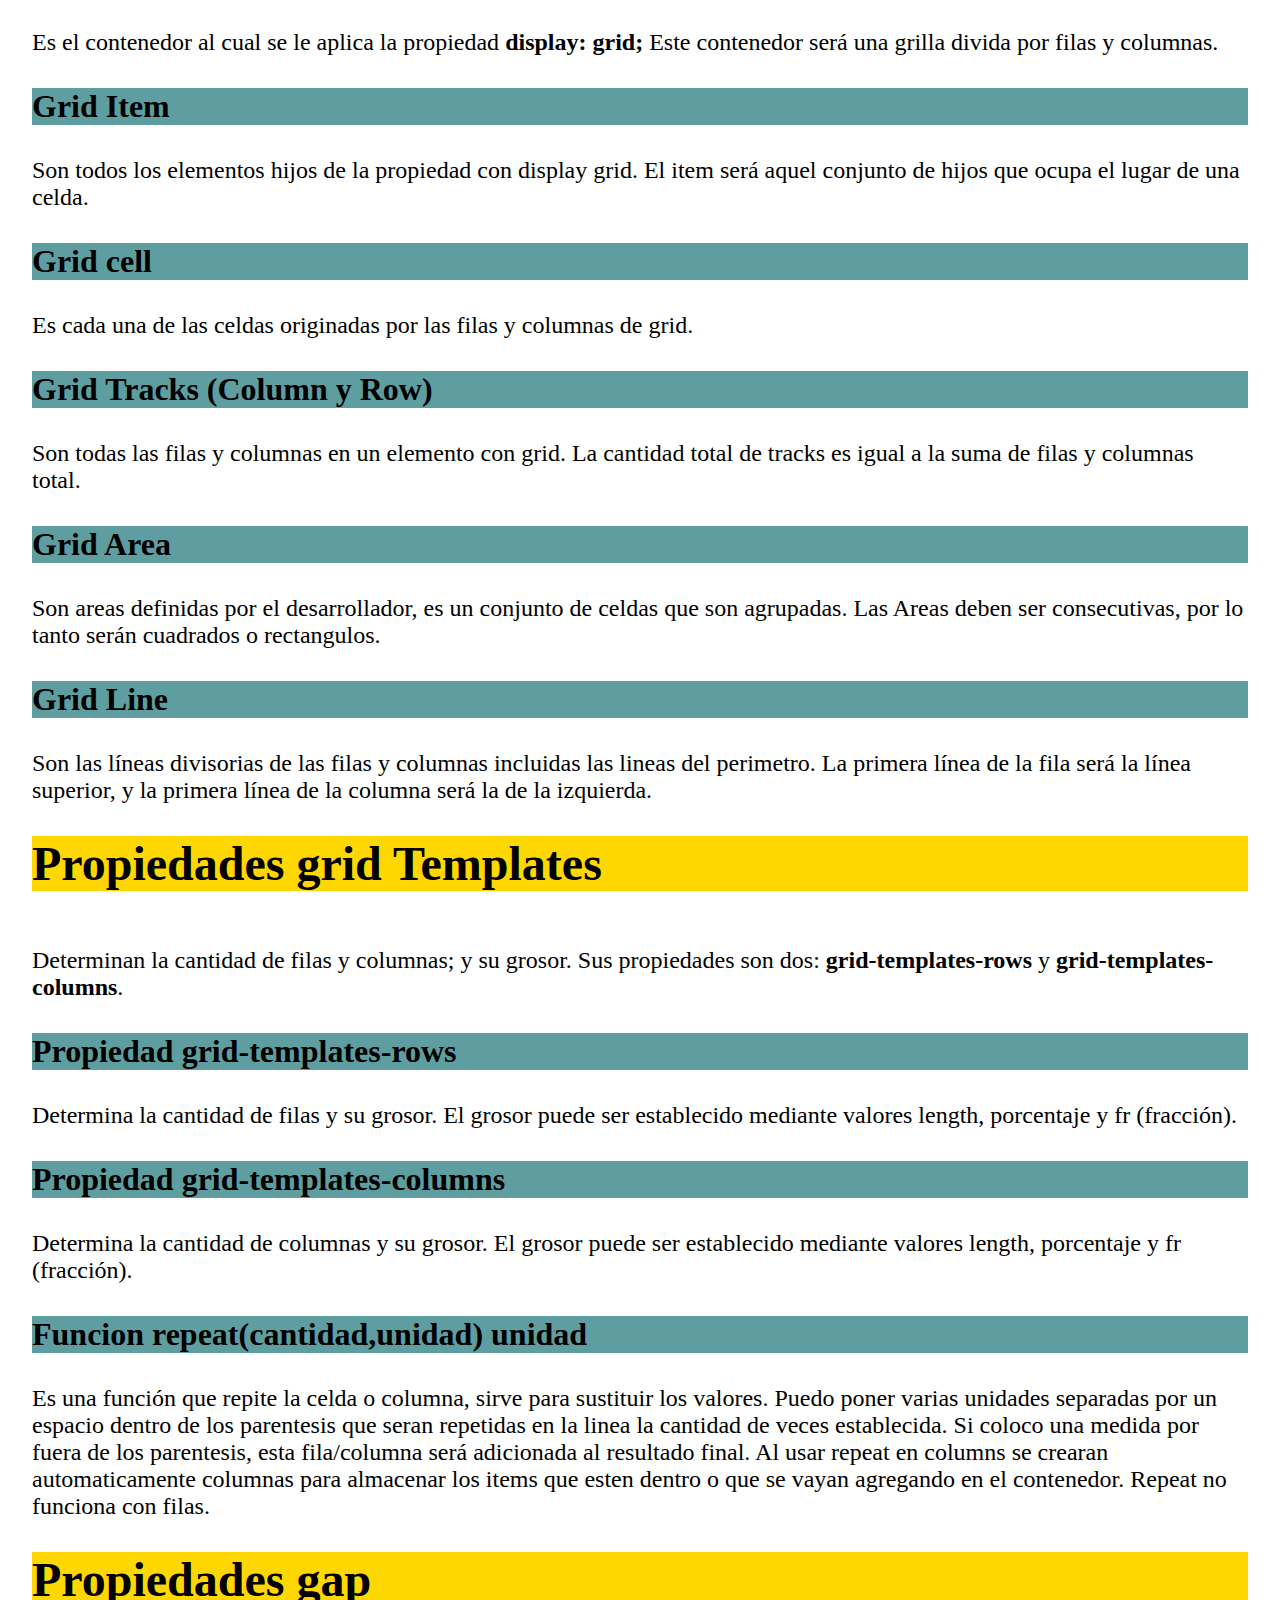
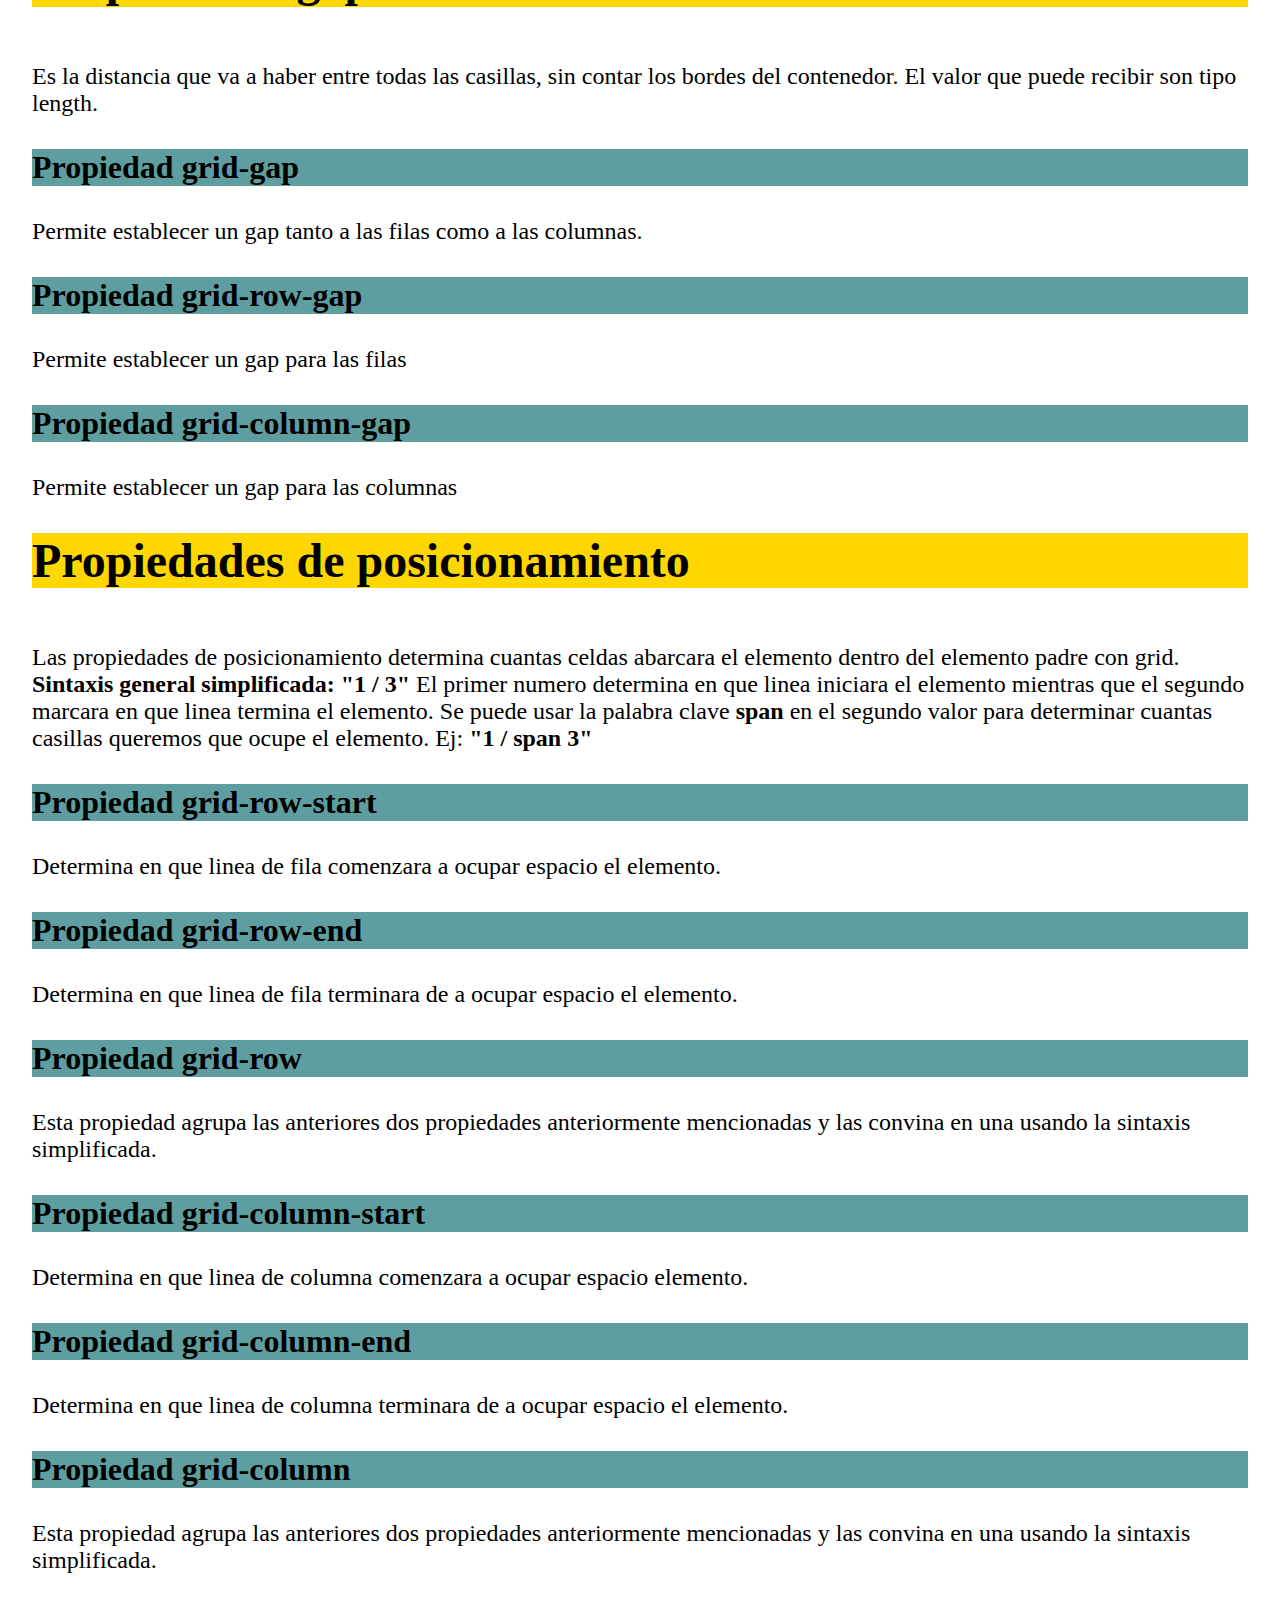
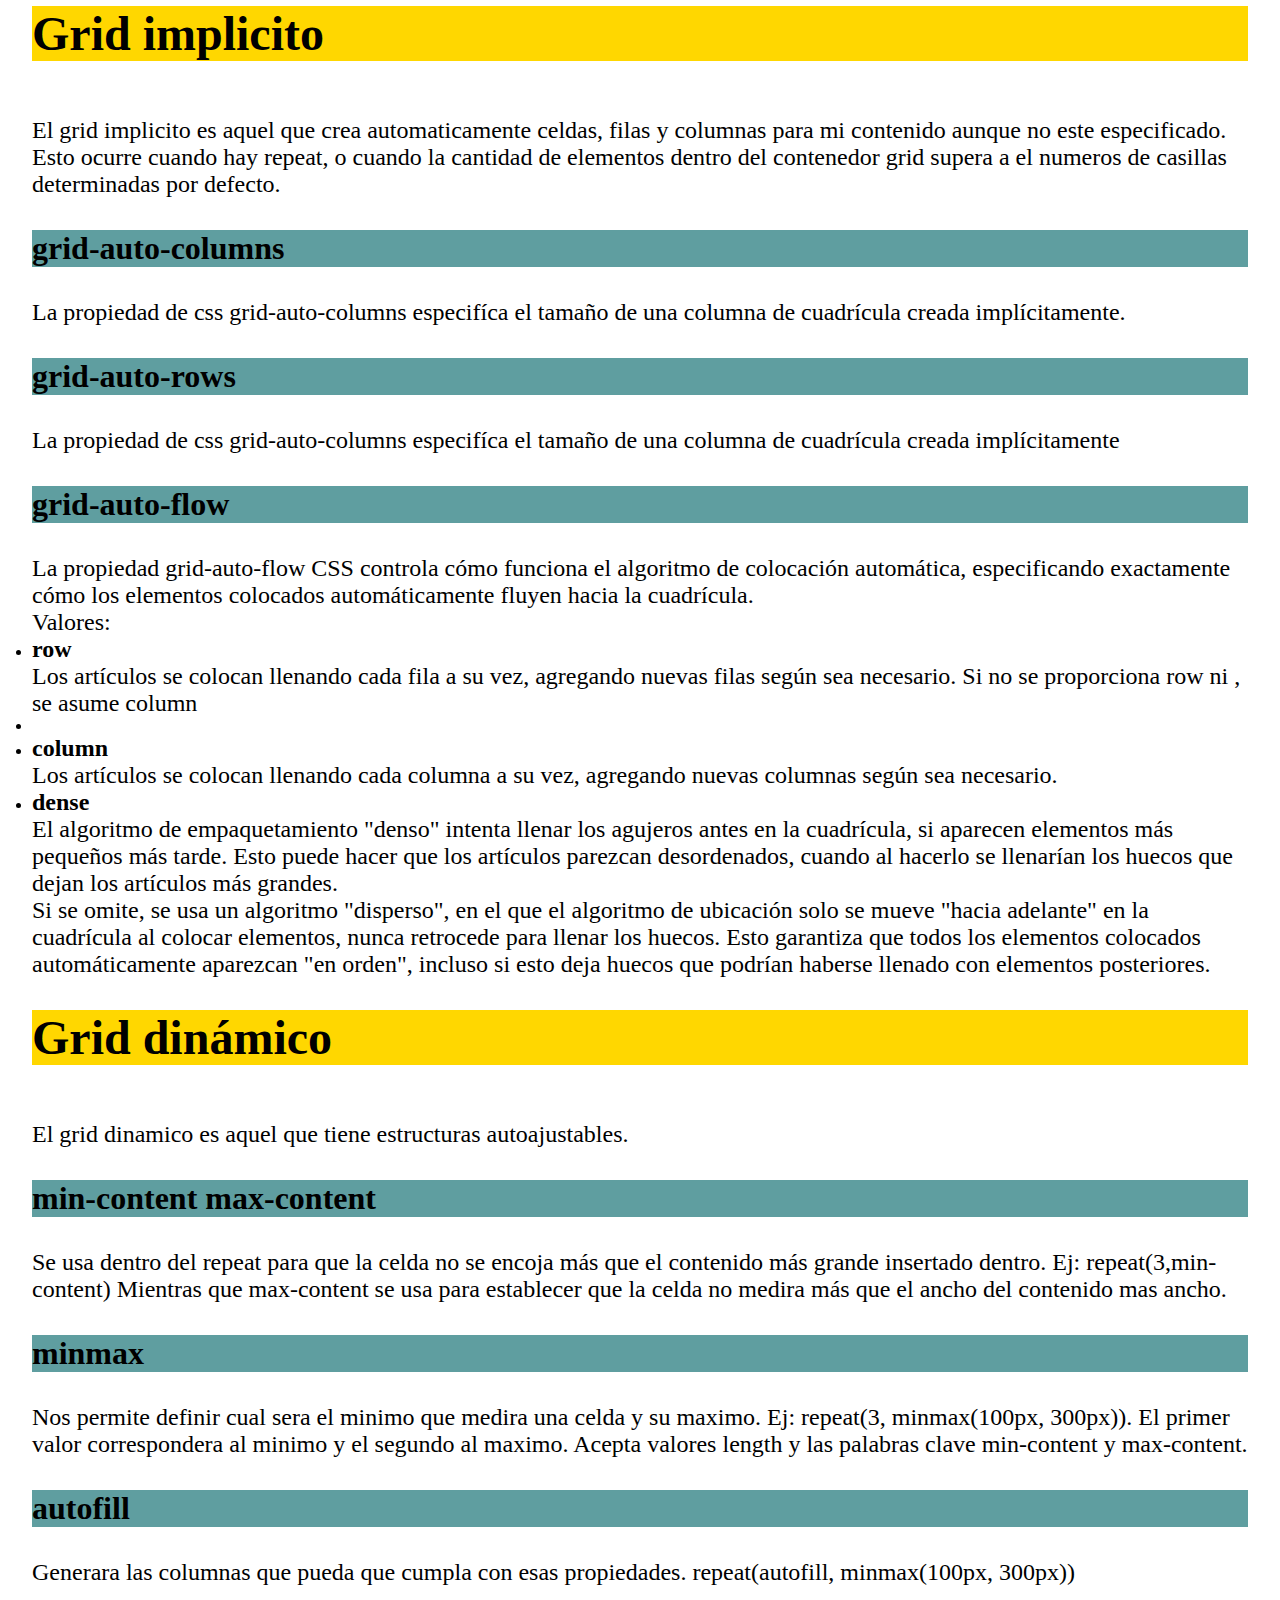
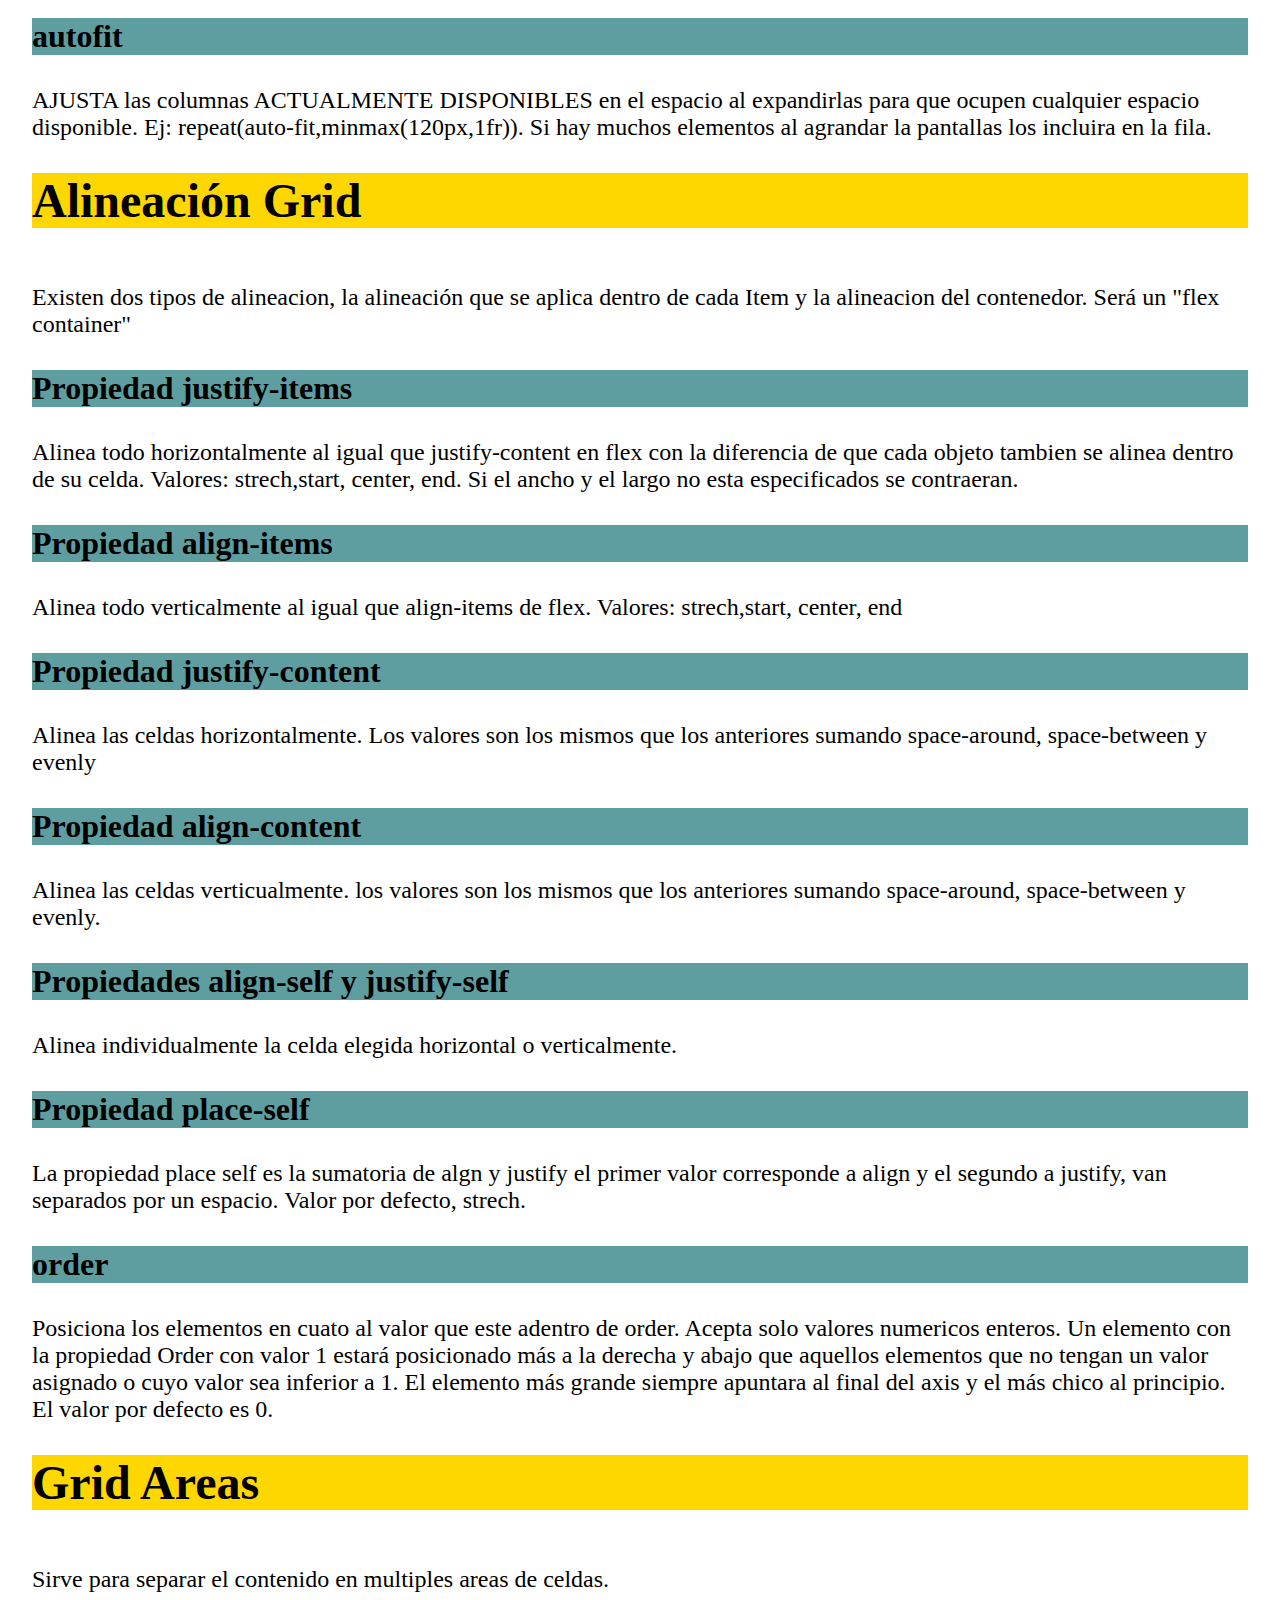
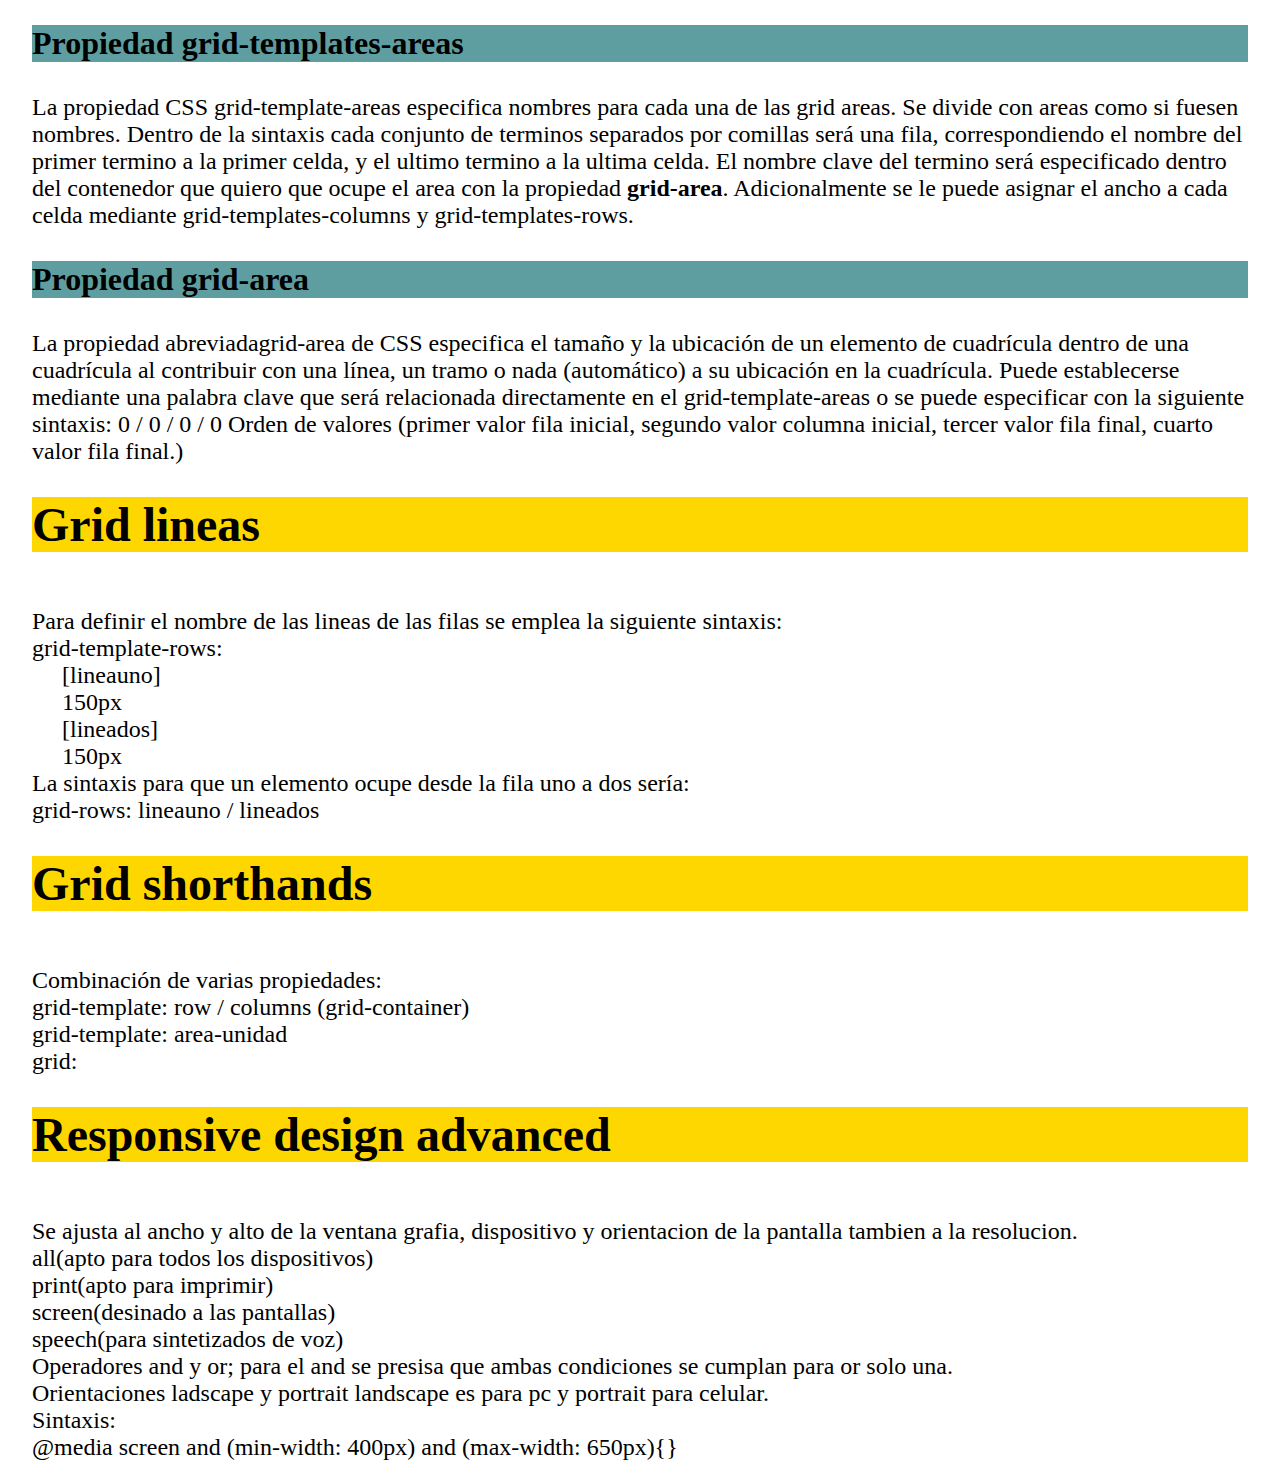
<file: pages/responsive.html>
<!DOCTYPE html>
<html lang="ES">
    <head>
        <meta charset="UTF-8">
        <meta http-equiv="X-UA-Compatible" content="IE=edge">
        <meta name="viewport" content="width=device-width, initial-scale=1.0">
        <title>CSS - Responsive design</title>
        <link rel="stylesheet" href="../css/style.css">
    </head>
    <body>
        <header>
            <h1>CSS - Filter</h1>
            <nav class="site-nav">
                <ul>
                    <li><a href="../index.html">BÁSICO</a></li>
                    <li><a href="./text.html">TEXT</a></li>
                    <li><a href="./propertys.html">PROPIEDADES</a></li>
                    <li><a href="./pyl.html">POSICIONAMIENTO & DISEÑO</a></li>
                    <li><a href="./backgroundandgradients.html">GRADIENTS & BACKGROUNDS</a></li>
                    <li><a href="./transitions.html">TRANSICIONES & TRANSFORMACIONES</a></li>
                    <li><a href="./filters.html">FILTER</a></li>
                    <li><a href="./display.html">DISPLAY</a></li>
                    <li><a href="#">RESPONSIVE DESIGN</a></li>
                </ul>
            </nav>
        </header>

        <section>
            <h4>Contenidos</h4>
            <ul class="page-nav">
                <li><a href="#resp">Diseño responsive</a></li>
                <li><a href="#media">@media</a></li>
                <li><a href="#flex">Flexbox</a></li>
                <li><a href="#direction">flex-direction</a></li>
                <li><a href="#wrap">flex-wrap</a></li>
                <li><a href="#flow">flex-flow</a></li>
                <li><a href="#justify">justify-content</a></li>
                <li><a href="#items">align-items</a></li>
                <li><a href="#content">align-content</a></li>
                <li><a href="#items">Flex Items</a></li>
                <li><a href="#grid">Grid</a></li>
                <li><a href="#templates">Grid templates</a></li>
                <li><a href="#gap">Grid gap</a></li>
                <li><a href="#pos">Posicionamiento</a></li>
                <li><a href="#imp">Grid implicito</a></li>
                <li><a href="#din">Grid dinámico</a></li>
                <li><a href="#alg">Alineación Grid</a></li>
                <li><a href="#area">Grid Areas</a></li>
                <li><a href="#glin">Grid lineas</a></li>
                <li><a href="#short">Grid shorthands</a></li>
                <li><a href="#respo">Responsive design advanced</a></li>
                <li><a href="#"></a></li>
            </ul>
        </section>

        <section>
            <article>
                <h2 id="resp">Diseño responsive</h2>
                <p>
                    El sistema detecta automáticamente el ancho de la pantalla y, 
                    a partir del mismo, adapta todos los elementos de la página, 
                    desde el tamaño de letra hasta las imágenes y los menús, ofreciendo al usuario
                     la mejor experiencia posible. 
                </p>
            </article>

            <article>
                <h2 id="media">@media</h2>
                <p>
                    La regla-at CSS @media asocia un grupo de declaraciones anidadas, 
                    en un bloque CSS delimitado por llaves, con una condición definida por un media query. 
                    La regla-at @media puede ser usada no solo en el nivel superior de la hoja de estilos,
                     sino también dentro de cualquier grupo de reglas conditionales.
                </p>
                <p><b>
                    Ej: <br>
                    @media only screen and(max-width: 768px) { <br>
                        &nbsp;&nbsp;&nbsp;&nbsp;.divfont {<br>
                        &nbsp;&nbsp;&nbsp;&nbsp;&nbsp;&nbsp;&nbsp;&nbsp;&nbsp;font-size: 2rem;<br>
                        &nbsp;&nbsp;&nbsp;&nbsp;}<br>
                    }
                </b></p>
                <p>Se puede simplificar la sintaxis con <b>@media (max-width: 768px) {}</b> </p>
                <h3>max-width</h3>
                <p>
                    Determina el máximo de pixeles para las cuales se va a aplicar el estilo. En el ejemplo anterior
                    solo se aplicaría para pantallas más pequeñas a 768px.
                </p>
                <h3>min-width</h3>
                <p>
                    Determina el minimo de pixeles para las cuales se va aplicar el estilo.Ej: (min-width: 768px).
                    El estilo se aplicara a pantallas más grandes a 768px.
                </p>
                <h3>Etiqueta viewport</h3>
                <p>
                    &lt;meta name="viewport" content="width=device-width, initial-scale=1.0"&gt; <br>
                    Para que los efectos de la regla @media sean aplicados será necesario que la etiqueta html 
                    tenga aplicada la etiqueta viewport en su head.
                </p>
                
            </article>

            <article>
                <h2 id="flex">Flexbox</h2>
                <p>
                    <b>display: flex;</b><br>
                    Flexbox es un método de diseño de página unidimensional para compaginar elementos en 
                    filas o columnas. Los elementos de contenido se ensanchan para rellenar el espacio adicional 
                    y se encogen para caber en espacios más pequeños.
                    Si no se le añade una propiedad adicional, display: flex; se comporta como block.<br>
                    Flexbox funciona con coordenadas imaginarias en el eje x(main axis) y el eje y(cross axis).
                    Las propiedades flex solo afectaran a hijos directos del elemento con la propiedad.
                    Los hijos se acomodaran en base a su contenido. Flex mantiene la altura por defecto, flex 
                    modificara propiedades del elemento con el objetivo de mantener la altura. Si no quisiera 
                    que el ancho de las cajas se ajuste al ancho del viewport tendría que determinar el ancho 
                    de los elementos para que estos no se expandan.

                </p>
                <div><img width="100%" src="../images/flexbox.png"></div>
            </article>

            <article id="direction">
                <h2>Propiedad flex-direction</h2>
                <p>
                    La propiedad CSS flex-direction especifica cómo colocar los objetos flexibles 
                    en el contenedor flexible definiendo el eje principal y la dirección (normal o al revés).
                    Es decir, invierte el mains axis y el cross axis.
                </p>
                <p>Valores:</p>
                <ul>
                    <li>
                        <b>row</b>
                        <p>
                            Valor por defecto, los hijos se agrupan en una fila a lo largo del main axis, el 
                            cross axis & main axis matienen su orientación normal
                        </p>
                    </li>
                    <li>
                        <b>row-reverse</b>
                        <p>
                            Los hijos invierten su posición. Invierte el main axis haciendo que el flujo corra de 
                            derecha a izquierda en vez de derecha a izquierda. El inicio y el final son intercambiados.
                        </p>
                    </li>
                    <li>
                        <b>column</b>
                        <p>
                            Los hijos se apilan en una columna. El main axis es ahora vertical, y el cross axis
                            horizontal.
                        </p>
                    </li>
                    <li>
                        <b>column-reverse</b>
                        <p>
                            Los hijos se apilan en una columna pero invirtiendo su posición. El main axis es ahora 
                            vertical y el cross axis horizontal. El inicio y el final son intercambiados.
                        </p>
                    </li>
            </article>

            <article>
                <h2 id="wrap">Propiedad flex-wrap</h2>
                <p>
                    La propiedad flex-wrap de CSS  especifica si los elementos "hijos" son obligados a permanecer 
                    en una misma línea o pueden fluir en varias líneas. Si la cobertura (wrap) está permitida,
                     esta propiedad también te permite controlar la dirección en la cual serán apilados los elementos.
                </p>
                <p>Valores:</p>
                <ul>
                    <li>
                        <b>nowrap</b>
                        <p>
                            Valor por defecto.Los elementos flex son distribuidos en una sola línea, lo cual puede
                            llevar a que se desborde el contenedor flex. El valor cross-start es equivalente a 
                            start o before según el valor de flex-direction.
                        </p>
                    </li>
                    <li>
                        <b>wrap</b>
                        <p>
                            Los elementos flex son colocados en varias líneas. El valor cross-start equivale a 
                            start o before dependiendo del valor flex-direction y cross-end implicaría lo opuesto 
                            a lo especificado por cross-start. Si el viewport no es suficientemente ancho, los 
                            elementos hijos irán a la siguiente línea.
                        </p>
                    </li>
                    <li>
                        <b>wrap-reverse</b>
                        <p>
                            Actúa como wrap pero cross-start y cross-end están intercambiados. Es decir, el cross
                            axis es invertido.
                        </p>
                    </li>
                </ul>
            </article>

            <article>
                <h2 id="flow">Propiedad flex-flow</h2>
                <p>
                    La propiedad CSS flex-flow  es una propiedad atajo para las propiedades individuales flex-direction y flex-wrap.
                </p>
                <p>
                    Sintaxis:(El primer valor es de direction y el segundo wrap separados por un espacio).<br>
                    Ej: <b>flex-flow: column wrap;</b>
                </p>
            </article>

            <article>
                <h2 id="justify">Propiedad justify-content</h2>
                <p>
                    La propiedad CSS justify-content define cómo el navegador distribuye el espacio entre y alrededor de los items
                    flex, a lo largo del eje principal de su contenedor.El alineamiento se produce luego de que
                    las longitudes y márgenes automáticos son aplicados, lo que significa que, si existe al 
                    menos un elemento flexible con flex-grow diferente a 0, no tendrá efecto ya que no habrá 
                    espacio disponible.
                    Usar justify-content es similar a definir margin auto.
                </p>
                <p>Valores:</p>
                <ul>
                    <li>
                        <b>flex-start</b>
                        <p>
                            Los items flex se colocan comenzando desde el comienzo principal. El margen del primer item es alineado 
                            al ras con el borde del comienzo principal de la línea y cada item siguiente es alineado al ras con el 
                            precedente.
                        </p>
                    </li>
                    <li>
                        <b>flex-end</b>
                        <p>
                            Los items flex se colocan comenzando desde el final principal. El margen del último item es alineado 
                            al ras con el borde del final principal de la línea y cada item precedente es alineado al ras con el siguiente.
                        </p>
                    </li>
                    <li>
                        <b>center</b>
                        <p>
                            Los items flex son colocados hacia el centro de la línea. Los items flex se alinean al 
                            ras entre sí y en torno al centro de la línea. El espacio entre el borde del comienzo 
                            principal de la línea y el primer item es el mismo que el espacio entre el borde del 
                            final principal y el último item de la línea.
                        </p>
                    </li>
                    <li>
                        <b>space-between</b>
                        <p>
                            Los items flex se distribuyen uniformemente sobre la línea. El espaciamiento se hace de tal manera que el espacio 
                            adyacente entre dos items es el mismo. El borde del comienzo principal y el borde del final principal
                            se alinean al ras con el borde del primer y último item respectivamente.
                        </p>
                    </li>
                    <li>
                        <b>space-around</b>
                        <p>
                            Los items flex se alinean uniformemente de tal manera que el espacio entre dos items adyacentes es el mismo.
                            El espacio vacío anterior al primer item y posterior al último item equivale a la mitad del espacio entre dos 
                            items adyacentes. El primer y ultimo item al no tener otro contenedor hermano a su lado dara el efecto de que 
                            el margen que esta en contacto con el contenedor padre parezca que mide la mitad.
                        </p>
                    </li>
                    <li>
                        <b>space-evenly</b>
                        <p>
                            Da un espaciado especifico para que el espaciado inicial y final sea igual al espacio entre
                            los hijos. Similar a space-around con la diferencia de que el espacio entre los hijos es igual
                            al espacio entre el borde del padre y el borde del primer y ultimo hijo.
                        </p>
                    </li>
                </ul>
            </article>

            <article>
                <h2 id="items">Propiedad align-items</h2>
                <p>
                    La propiedad CSS align-items establece el valor align-self sobre todos los descendientes directos de un grupo. 
                    La propiedad align-self indica la alineación de un elemento dentro del bloque que lo contiene. 
                    En Flexbox controla la alineación de los elementos del Cross Axis (en-US), 
                    en Grid Layout controla la alineación de los elementos en el eje Block dentro de su área grid.
                    Align-items, dentro de flexbox se usa para una sola línea. Si hay más de una línea el efecto 
                    solo se aplicara en cada linea individual, es decir, si se especifica center, los elementos 
                    estaran centrados respecto al cross axis pero solo en su línea ,no centradas respecto a su padre
                    sino a su línea.
                </p>
                <p>Valores:</p>
                <ul>
                    <li>
                        <b>strech</b>
                        <p>
                            Propiedad por defecto. Los elementos se agrupan uno junto al otro hacia 
                            el borde inicial del contenedor de alineación en el eje apropiado.
                            Si el largo no está definido se estira hasta el final el ancho.
                        </p>
                    </li>
                    <li>
                        <b>flex-start</b>
                        <p>
                            El límite del margen transversal inicial del elemento flexible es unido al borde transversal 
                            final de la línea. Si el largo no esta definido se acorta el ancho de los  hijos.
                        </p>
                    </li>
                    <li>
                        <b>flex-end</b>
                        <p>
                            El límite del margen transversal final del elemento flexible es unido al borde transversal final de la línea.
                        </p>
                    </li>
                    <li>
                        <b>center</b>
                        <p>
                            Los márgenes del elemento flexible son centrados dentro de la línea sobre su eje 
                            transversal. Si el tamaño transversal del elemento es mayor al del contenedor, 
                            se excederá por igual en ambas direcciones.
                        </p>
                    </li>
                    <li>
                        <b>baseline</b>
                        <p>
                            Todos los elementos flexibles son ajustados de modo que sus bases queden alineadas. 
                            El elemento con la distancia mayor entre su límite transversal inicial y su base es
                            combinado con el borde transversal de la línea.
                        </p>
                    </li>
                </ul>
            </article>

            <article>
                <h2 id="content">Propiedad align-content</h2>
                <p>
                    Similar a align-items con la diferencia de que es empleado para alinear valores en el cross-axis
                    multiples líneas. Recibe los mismos valores que align-items. La diferencia radica en que 
                    alineara los items respecto al padre y no a las líneas en las que estan.
                </p>
            </article>
            <article>
                <h2 id="items">Flex Items</h2>
                <p>
                    Para más de una línea. La propiedad debe ser dada al item que quiero alinear en vez del a 
                    contenedor. Deben estar adentro de un contenedor con propiedad flex.
                </p>
                <h3>Propiedad margin</h3>
                <p>
                    Cuando el margin es seteado en auto en alguna direccion, el elemento ira hasta el otro lado 
                    completamente. Si se les da auto a todos los valores, se centrara.x
                </p>
                <h3>Propiedad align-self</h3>
                <p>
                    Funciona como align-content pero para un solo elemento. Los valores son lo mismos que align-content
                </p>
                <h3>Propiedad flex-grow</h3>
                <p>
                    De todo el espacio en el main axis disponible es repartido entre todos los items, si seteo 1
                    todos los hijos recibiran 1fr del espacio disponible que será adicionado en su width (cuando 
                    todos los elementos tienen esa propiedad). Cuando está especificado solo sobre un elemento 
                    este recibira todo el espacio. <br>
                    Valores: Numericos fr, no hace falta escribir fr.
                </p>
                <h3>Propiedad flex-basis</h3>
                <p>
                    Modifica el ancho del content con la diferencia de que este valor es más relevante que el width.
                </p>
                <h3>Propiedad flex-shrink</h3>
                <p>
                    La propiedad CSS flex-shrink especifica el factor de contracción de un flex item. 
                    Los flex items se encogerán para llenar el contenedor de acuerdo a su número flex-shrink, 
                    cuando el tamaño por defecto de los flex items sea mayor al de su contenedor flex container. 
                    Si le doy un ancho particular a las cajas y estas estan seteadas para encojerse al contraer la
                    ventana, los items seteados con shrink si el valor es > 1 tendran un factor de decrecimiento 
                    mayor respecto a los que no están seteados. Si tiene un valor inferior a uno sederá menos 
                    espacio que los items hermanos. Si tiene 0 no cedera nada de espacio.
                </p>
                <h3>Propiedad flex</h3>
                <p>
                    Agrupa las propiedades anteriores en una sola (flex-grow, flex-shrink, flex-basis).
                    Primer parametro obligatorio. Los valores van separados por un espacio.

                </p>
                <p>Sintaxis: flex: flex-grow flex-shirnk flex basis</p>
                <h3>Propiedad order</h3>
                <p>
                    Posiciona los elementos en cuato al valor que este adentro de order. Acepta solo valores 
                    numericos enteros. Un elemento con la propiedad Order con valor 1 estará posicionado más a 
                    la derecha que aquellos elementos que no tengan un valor asignado o cuyo valor sea inferior 
                    a 1. El elemento más grande siempre apuntara al final del axis y el más chico al principio.
                    El valor por defecto es 0.
                </p>
            </article>

            <article>
                <h2 id="grid">Grid</h2>
                <p>
                    <b>display: grid;</b><br>
                    CSS Grid layout contiene funciones de diseño dirigidas a los desarrolladores de aplicaciones web.
                    El CSS grid se puede utilizar para lograr muchos diseños diferentes. También se destaca 
                    por permitir dividir una página en áreas o regiones principales, por definir la relación 
                    en términos de tamaño, posición y capas entre partes de un control construido a partir de 
                    primitivas HTML.<br>
                    Al igual que las tablas, el grid layout permite a un autor alinear elementos en columnas 
                    y filas. Sin embargo, con CSS grid son posibles muchos más diseños y de forma más sencilla que 
                    con las tablas. Por ejemplo, los elementos secundarios de un contenedor de cuadrícula podrían 
                    posicionarse para que se solapen y se superpongan, de forma similar a los elementos posicionados
                    en CSS.
                </p>
                <h3>Grid Container</h3>
                <p>
                    Es el contenedor al cual se le aplica la propiedad <b>display: grid;</b> 
                    Este contenedor será una grilla divida por filas y columnas.
                </p>
                <h3>Grid Item</h3>
                <p>
                    Son todos los elementos hijos de la propiedad con display grid. El item será aquel conjunto 
                    de hijos que ocupa el lugar de una celda.
                </p>
                <h3>Grid cell</h3>
                <p>
                    Es cada una de las celdas originadas por las filas y columnas de grid.
                </p>
                <h3>Grid Tracks (Column y Row)</h3>
                <p>
                    Son todas las filas y columnas en un elemento con grid. La cantidad total de tracks es igual 
                    a la suma de filas y columnas total.
                </p>
                <h3>Grid Area</h3>
                <p>
                    Son areas definidas por el desarrollador, es un conjunto de celdas que son agrupadas.
                    Las Areas deben ser consecutivas, por lo tanto serán cuadrados o rectangulos.
                </p>
                <h3>Grid Line</h3>
                <p>
                    Son las líneas divisorias de las filas y columnas incluidas las lineas del perimetro. La 
                    primera línea de la fila será la línea superior, y la primera línea de la columna será la 
                    de la izquierda.
                </p>
            </article>

            <article>
                <h2 id="templates">Propiedades grid Templates</h2>
                <p>
                    Determinan la cantidad de filas y columnas; y su grosor. Sus propiedades son dos: 
                    <b>grid-templates-rows</b> y <b>grid-templates-columns</b>.
                </p>
                <h3>Propiedad grid-templates-rows</h3>
                <p>
                    Determina la cantidad de filas y su grosor. El grosor puede ser establecido mediante 
                    valores length, porcentaje y fr (fracción).
                </p>
                <h3>Propiedad grid-templates-columns</h3>
                <p>
                    Determina la cantidad de columnas y su grosor. El grosor puede ser establecido mediante 
                    valores length, porcentaje y fr (fracción).
                </p>
                <h3>Funcion repeat(cantidad,unidad) unidad</h3>
                <p>
                    Es una función que repite la celda o columna, sirve para sustituir los valores. Puedo poner 
                    varias unidades separadas por un espacio dentro de los parentesis que seran repetidas en la 
                    linea la cantidad de veces establecida. Si coloco una medida por fuera de los parentesis, esta 
                    fila/columna será adicionada al resultado final. Al usar repeat en columns se crearan
                    automaticamente columnas para almacenar los items que esten dentro o que se vayan
                    agregando en el contenedor. Repeat no funciona con filas.
                </p>
            </article>

            <article>
                <h2 id="gap">Propiedades gap</h2>
                <p>
                    Es la distancia que va a haber entre todas las casillas, sin contar los bordes del contenedor.
                    El valor que puede recibir son tipo length.
                </p>
                <h3>Propiedad grid-gap</h3>
                <p>Permite establecer un gap tanto a las filas como a las columnas.</p>
                <h3>Propiedad grid-row-gap</h3>
                <p>Permite establecer un gap para las filas</p>
                <h3>Propiedad grid-column-gap</h3>
                <p>Permite establecer un gap para las columnas</p>
            </article>

            <article>
                <h2 id="pos">Propiedades de posicionamiento</h2>
                <p>
                    Las propiedades de posicionamiento determina cuantas celdas abarcara el elemento dentro 
                    del elemento padre con grid. <br>
                    <b>Sintaxis general simplificada: "1 / 3"</b> 
                    El primer numero determina en que linea 
                    iniciara el elemento mientras que el segundo marcara en que linea termina el elemento.
                    Se puede usar la palabra clave <b>span</b> en el segundo valor para determinar cuantas casillas 
                    queremos que ocupe el elemento. Ej: <b>"1 / span 3"</b>
                    
                </p>
                <h3>Propiedad grid-row-start</h3>
                <p>
                    Determina en que linea de fila comenzara a ocupar espacio el elemento.
                </p>
                <h3>Propiedad grid-row-end</h3>
                <p>
                    Determina en que linea de fila terminara de a ocupar espacio el elemento.
                </p>
                <h3>Propiedad grid-row</h3>
                <p>
                    Esta propiedad agrupa las anteriores dos propiedades anteriormente mencionadas y las convina
                    en una usando la sintaxis simplificada.
                </p>
                <h3>Propiedad grid-column-start</h3>
                <p>Determina en que linea de columna comenzara a ocupar espacio elemento.</p>
                <h3>Propiedad grid-column-end</h3>
                <p>Determina en que linea de columna terminara de a ocupar espacio el elemento.</p>
                <h3>Propiedad grid-column</h3>
                <p>
                    Esta propiedad agrupa las anteriores dos propiedades anteriormente mencionadas y las convina
                    en una usando la sintaxis simplificada.
                </p>
            </article>

            <article>
                <h2 id="imp">Grid implicito</h2>
                <p>
                    El grid implicito es aquel que crea automaticamente celdas, filas y columnas para mi
                    contenido aunque no este especificado. Esto ocurre cuando hay repeat, o cuando la cantidad 
                    de elementos dentro del contenedor grid supera a el numeros de casillas determinadas por defecto.
                </p>
                <h3>grid-auto-columns</h3>
                <p>
                    La propiedad de css grid-auto-columns especifíca el tamaño de una columna de cuadrícula creada 
                    implícitamente.
                </p>
                <h3>grid-auto-rows</h3>
                <p>
                    La propiedad de css grid-auto-columns   especifíca el tamaño de una columna de cuadrícula 
                    creada implícitamente
                </p>
                <h3>
                    grid-auto-flow
                </h3>
                <p>
                    La propiedad grid-auto-flow CSS controla cómo funciona el algoritmo de colocación automática, 
                    especificando exactamente cómo los elementos colocados automáticamente fluyen hacia la cuadrícula.
                </p>
                <p>Valores:</p>
                <ul>
                    <li>
                        <b>row</b>
                        <p>
                            Los artículos se colocan llenando cada fila a su vez, agregando nuevas 
                            filas según sea necesario. Si no se proporciona row ni , se asume column
                        </p>
                    </li>
                    <li>
                        <b></b>
                        <p></p>
                    </li>
                    <li>
                        <b>column</b>
                        <p>
                            Los artículos se colocan llenando cada columna a su vez, agregando nuevas columnas según sea necesario.
                        </p>
                    </li>
                    <li>
                        <b>dense</b>
                        <p>
                            El algoritmo de empaquetamiento "denso" intenta llenar los agujeros antes en la 
                            cuadrícula, si aparecen elementos más pequeños más tarde. Esto puede hacer que los 
                            artículos parezcan desordenados, cuando al hacerlo se llenarían los huecos que dejan 
                            los artículos más grandes.<br>
                            Si se omite, se usa un algoritmo "disperso", en el que el algoritmo de ubicación solo se 
                            mueve "hacia adelante" en la cuadrícula al colocar elementos, nunca retrocede para llenar
                            los huecos. Esto garantiza que todos los elementos colocados automáticamente aparezcan 
                            "en orden", incluso si esto deja huecos que podrían haberse llenado con elementos 
                            posteriores.
                        </p>
                    </li>
                </ul>
            </article>

            <article>
                <h2 id="din">Grid dinámico</h2>
                <p>
                    El grid dinamico es aquel que tiene estructuras autoajustables.
                </p>
                <h3>min-content max-content</h3>
                <p>
                    Se usa dentro del repeat para que la celda no se encoja más que el contenido más grande insertado 
                    dentro. Ej: repeat(3,min-content) Mientras que max-content se usa para establecer que la celda 
                    no medira más que el ancho del contenido mas ancho.
                </p>
                <h3>minmax</h3>
                <p>
                    Nos permite definir cual sera el minimo que medira una celda y su maximo. Ej:
                    repeat(3, minmax(100px, 300px)). El primer valor correspondera al minimo y el segundo al maximo.
                    Acepta valores length y las palabras clave min-content y max-content.
                </p>
                <h3>autofill</h3>
                <p>
                    Generara las columnas que pueda que cumpla con esas propiedades.
                    repeat(autofill, minmax(100px, 300px))
                </p>
                <h3>autofit</h3>
                <p>
                    AJUSTA las columnas ACTUALMENTE DISPONIBLES en el espacio al expandirlas para que ocupen
                    cualquier espacio disponible. Ej: repeat(auto-fit,minmax(120px,1fr)). Si hay muchos elementos 
                    al agrandar la pantallas los incluira en la fila.
                </p>
            </article>

            <article>
                <h2 id="alg">Alineación Grid</h2>
                <p>
                    Existen dos tipos de alineacion, la alineación que se aplica dentro de cada Item y la 
                    alineacion del contenedor. Será un "flex container"
                </p>
                <h3>Propiedad justify-items</h3>
                <p>
                    Alinea todo horizontalmente al igual que justify-content en flex con la diferencia de que cada 
                    objeto tambien se alinea dentro de su celda. Valores: strech,start, center, end. Si el ancho y el largo 
                    no esta especificados se contraeran.
                </p>
                <h3>Propiedad align-items</h3>
                <p>
                    Alinea todo verticalmente al igual que align-items de flex. Valores: strech,start, center, end
                </p>
                <h3>Propiedad justify-content</h3>
                <p>
                    Alinea las celdas horizontalmente. Los valores son los mismos que los anteriores sumando
                    space-around, space-between y evenly
                </p>
                <h3>Propiedad align-content</h3>
                <p>
                    Alinea las celdas verticualmente. los valores son los mismos que los anteriores sumando
                    space-around, space-between y evenly.
                </p>
                <h3>Propiedades align-self y justify-self</h3>
                <p>Alinea individualmente la celda elegida horizontal o verticalmente.</p>
                <h3>Propiedad place-self</h3>
                <p>
                    La propiedad place self es la sumatoria de algn y justify el primer valor 
                    corresponde a align y el segundo a justify, van separados por un espacio.
                    Valor por defecto, strech.
                </p>
                <h3>order</h3>
                <p>
                    Posiciona los elementos en cuato al valor que este adentro de order. Acepta solo valores 
                    numericos enteros. Un elemento con la propiedad Order con valor 1 estará posicionado más a 
                    la derecha y abajo que aquellos elementos que no tengan un valor asignado o cuyo valor sea inferior 
                    a 1. El elemento más grande siempre apuntara al final del axis y el más chico al principio.
                    El valor por defecto es 0.
                </p>
            </article>

            <article>
                <h2 id="area">Grid Areas</h2>
                <p>
                    Sirve para separar el contenido en multiples areas de celdas.
                </p>
                <h3>Propiedad grid-templates-areas</h3>
                <p>
                    La propiedad CSS grid-template-areas especifica nombres para cada una de las grid areas.
                    Se divide con areas como si fuesen nombres. Dentro de la sintaxis cada conjunto de terminos 
                    separados por comillas será una fila, correspondiendo el nombre del primer termino a la primer 
                    celda, y el ultimo termino a la ultima celda. El nombre clave del termino será especificado 
                    dentro del contenedor que quiero que ocupe el area con la propiedad <b>grid-area</b>.
                    Adicionalmente se le puede asignar el ancho a cada celda mediante grid-templates-columns y 
                    grid-templates-rows.
                </p>
                <h3>Propiedad grid-area</h3>
                <p>
                    La propiedad abreviadagrid-area de CSS especifica el tamaño y la ubicación de un elemento 
                    de cuadrícula dentro de una cuadrícula al contribuir con una línea, un tramo o nada (automático) 
                    a su ubicación en la cuadrícula. Puede establecerse mediante una palabra clave que será relacionada 
                    directamente en el grid-template-areas o se puede especificar con la siguiente sintaxis: 
                    0 / 0 / 0 / 0 Orden de valores (primer valor fila inicial, segundo valor columna inicial,
                    tercer valor fila final, cuarto valor fila final.)
                </p>
            </article>

            <article>
                <h2 id="glin">Grid lineas</h2>
                <p>
                    Para definir el nombre de las lineas de las filas se emplea la siguiente sintaxis:
                </p>
                <p>
                    grid-template-rows: <br>
                    &nbsp;&nbsp;&nbsp;&nbsp;&nbsp;[lineauno]<br>
                    &nbsp;&nbsp;&nbsp;&nbsp;&nbsp;150px<br>
                    &nbsp;&nbsp;&nbsp;&nbsp;&nbsp;[lineados]<br>
                    &nbsp;&nbsp;&nbsp;&nbsp;&nbsp;150px<br>
                </p>
                <p>La sintaxis para que un elemento ocupe desde la fila uno a dos sería:</p>
                <p>
                    grid-rows: lineauno / lineados
                </p>
            </article>

            <article>
                <h2 id="short">Grid shorthands</h2>
                <p>
                    Combinación de varias propiedades:
                </p>
                <p>grid-template: row / columns (grid-container)</p>
                <p>grid-template: area-unidad</p>
                <p>grid:</p>
            </article>

            <article>
                <h2 id="respo">Responsive design advanced</h2>
                <p>
                    Se ajusta al ancho y alto de la ventana grafia, dispositivo y orientacion de la pantalla
                    tambien a la resolucion.
                </p>
                <p>
                    all(apto para todos los dispositivos)<br>
                    print(apto para imprimir)<br>
                    screen(desinado a las pantallas)<br>
                    speech(para sintetizados de voz)<br>
                </p>
                <p>
                    Operadores and y or; para el and se presisa que ambas condiciones se cumplan
                    para or solo una.
                </p>
                <p>
                    Orientaciones ladscape y portrait
                    landscape es para pc y portrait para celular.
                </p>
                <p>Sintaxis:</p>
                <p>
                    @media screen and (min-width: 400px) and (max-width: 650px){}
                </p>
            </article>
            <article>
                
            </article>
        </section>
    </body>
</html>
</file>
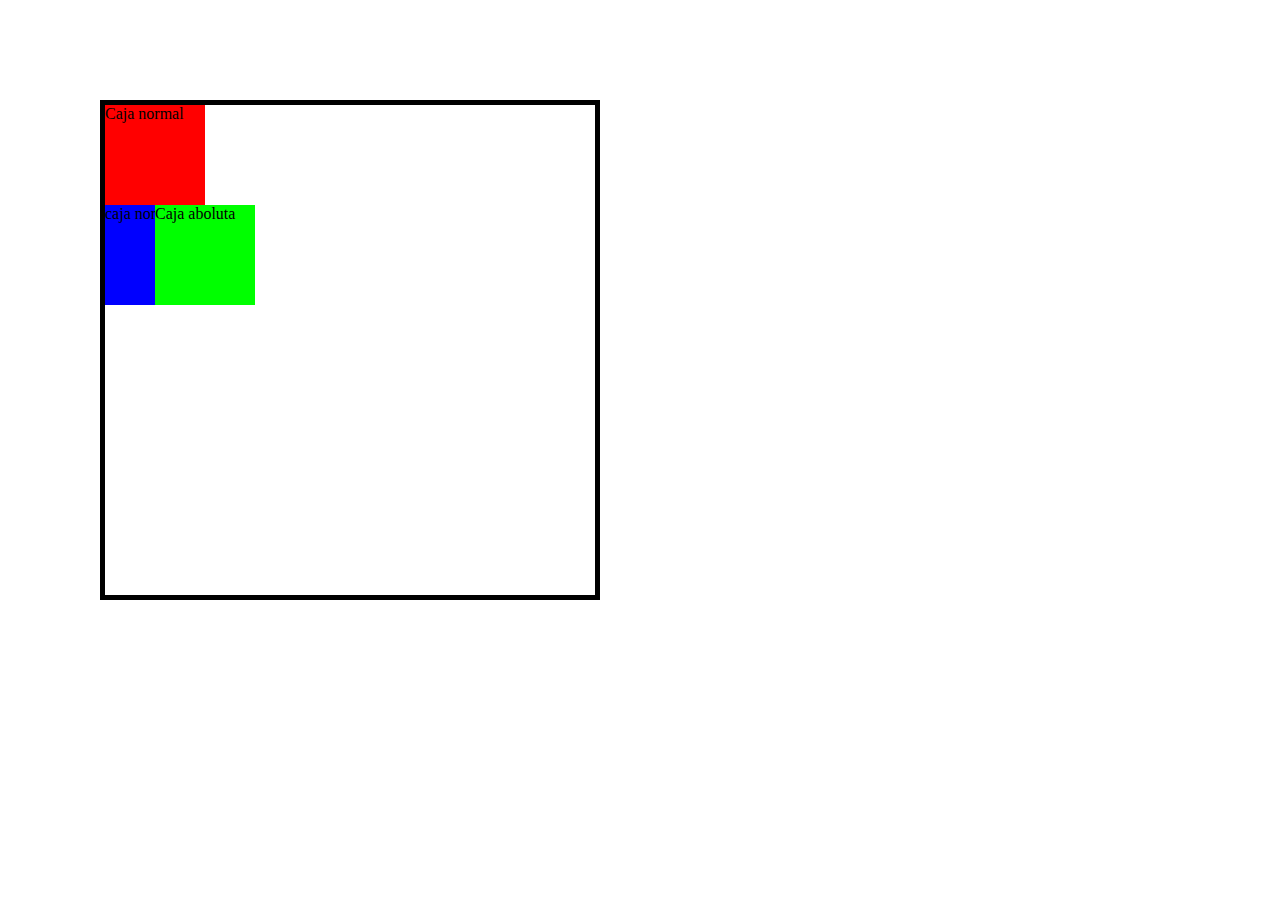
<file: pages/test.html>
<!DOCTYPE html>
<html lang="en">
<head>
    <meta charset="UTF-8">
    <meta http-equiv="X-UA-Compatible" content="IE=edge">
    <meta name="viewport" content="width=device-width, initial-scale=1.0">
    <title>Document</title>
    <style>
        * {
            padding: 0;
            margin: 0;
            box-sizing: border-box;
        }
        .contenedor {
            width: 500px;
            height: 500px;
            border: 5px solid black;
            margin: 100px;
        }
        .hijo1 {
            background: #f00;
            width: 100px;
            height: 100px;
        }
        .hijo2 {
            background: #0f0;
            width: 100px;
            height: 100px;
            position: absolute;
            margin-left: 50px;
        }
        .hijo3 {
            background: #00f;
            width: 100px;
            height: 100px;
        }
    </style>
</head>
<body>
    <div class="contenedor">
        <div class="hijo1">
            Caja normal
        </div>
        <div class="hijo2">
            Caja aboluta
        </div>
        <div class="hijo3">
            caja normal
        </div>
    </div>
</body>
</html>
</file>
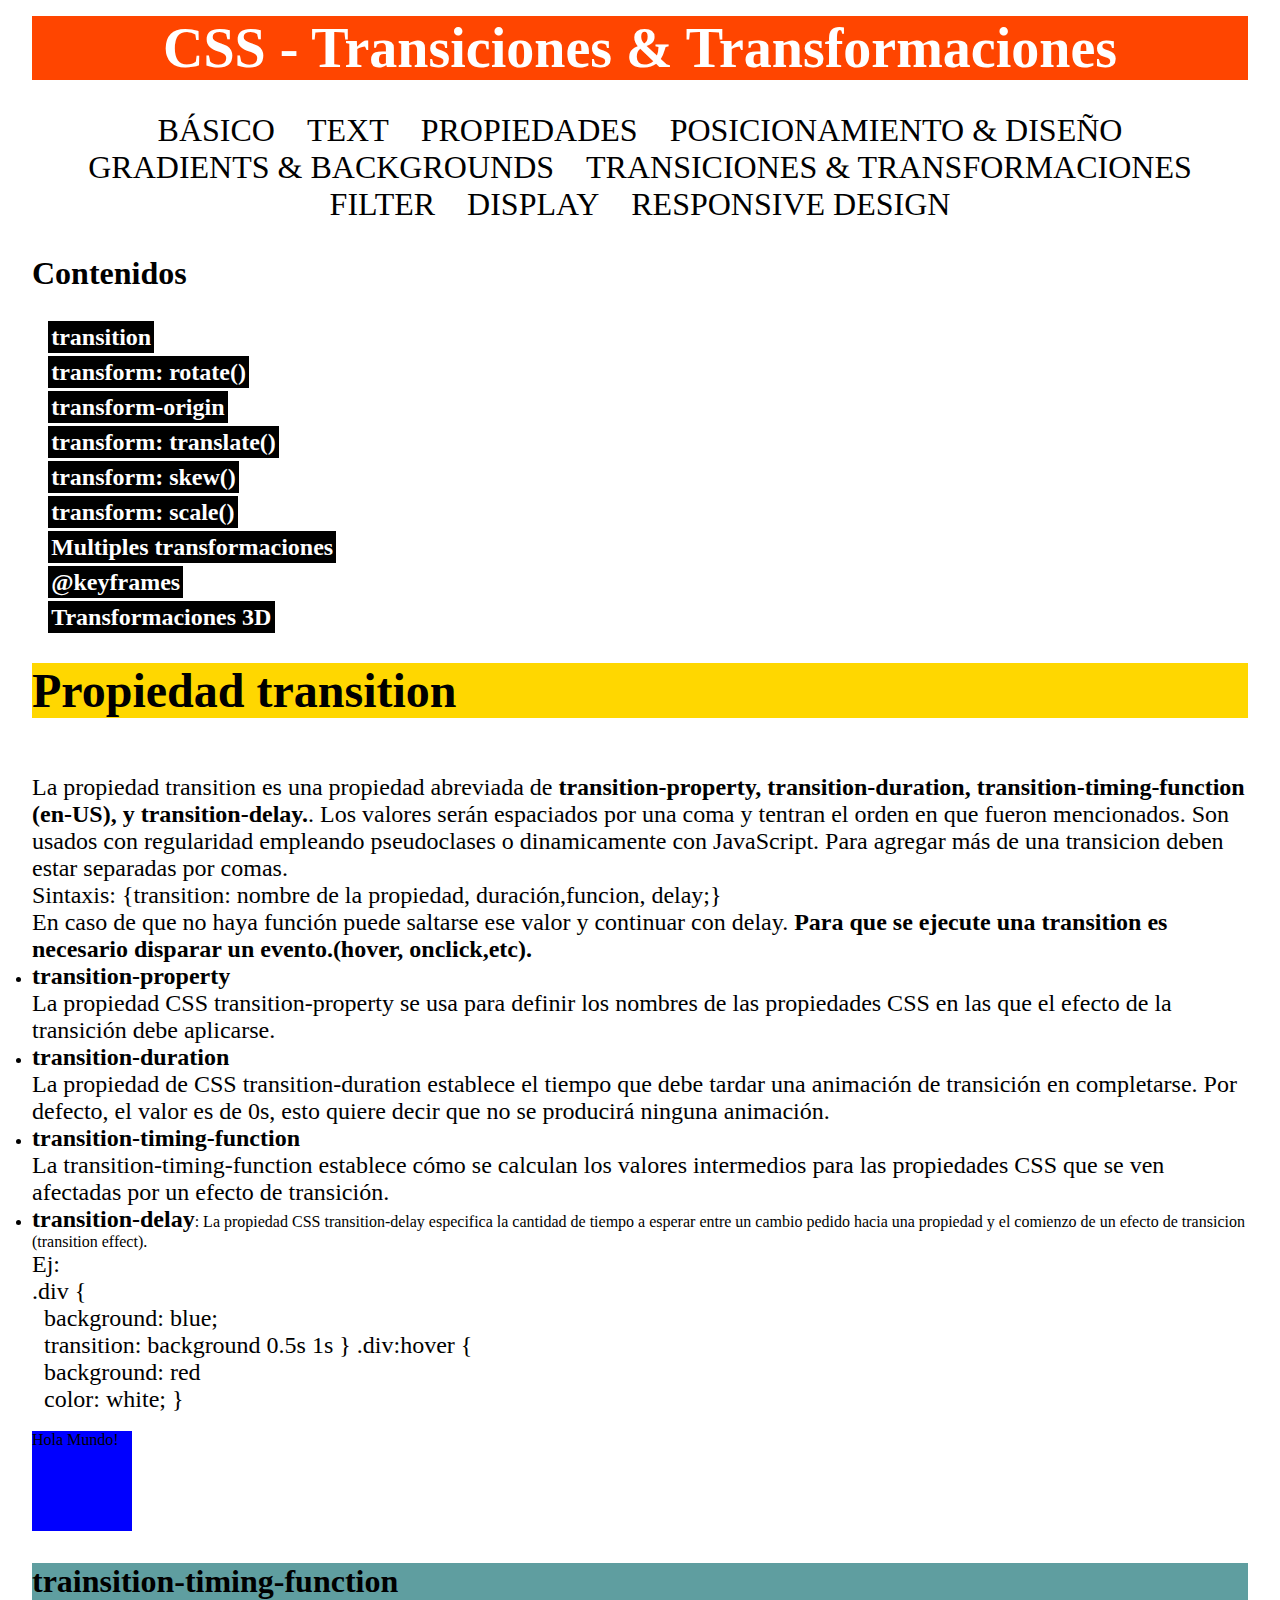
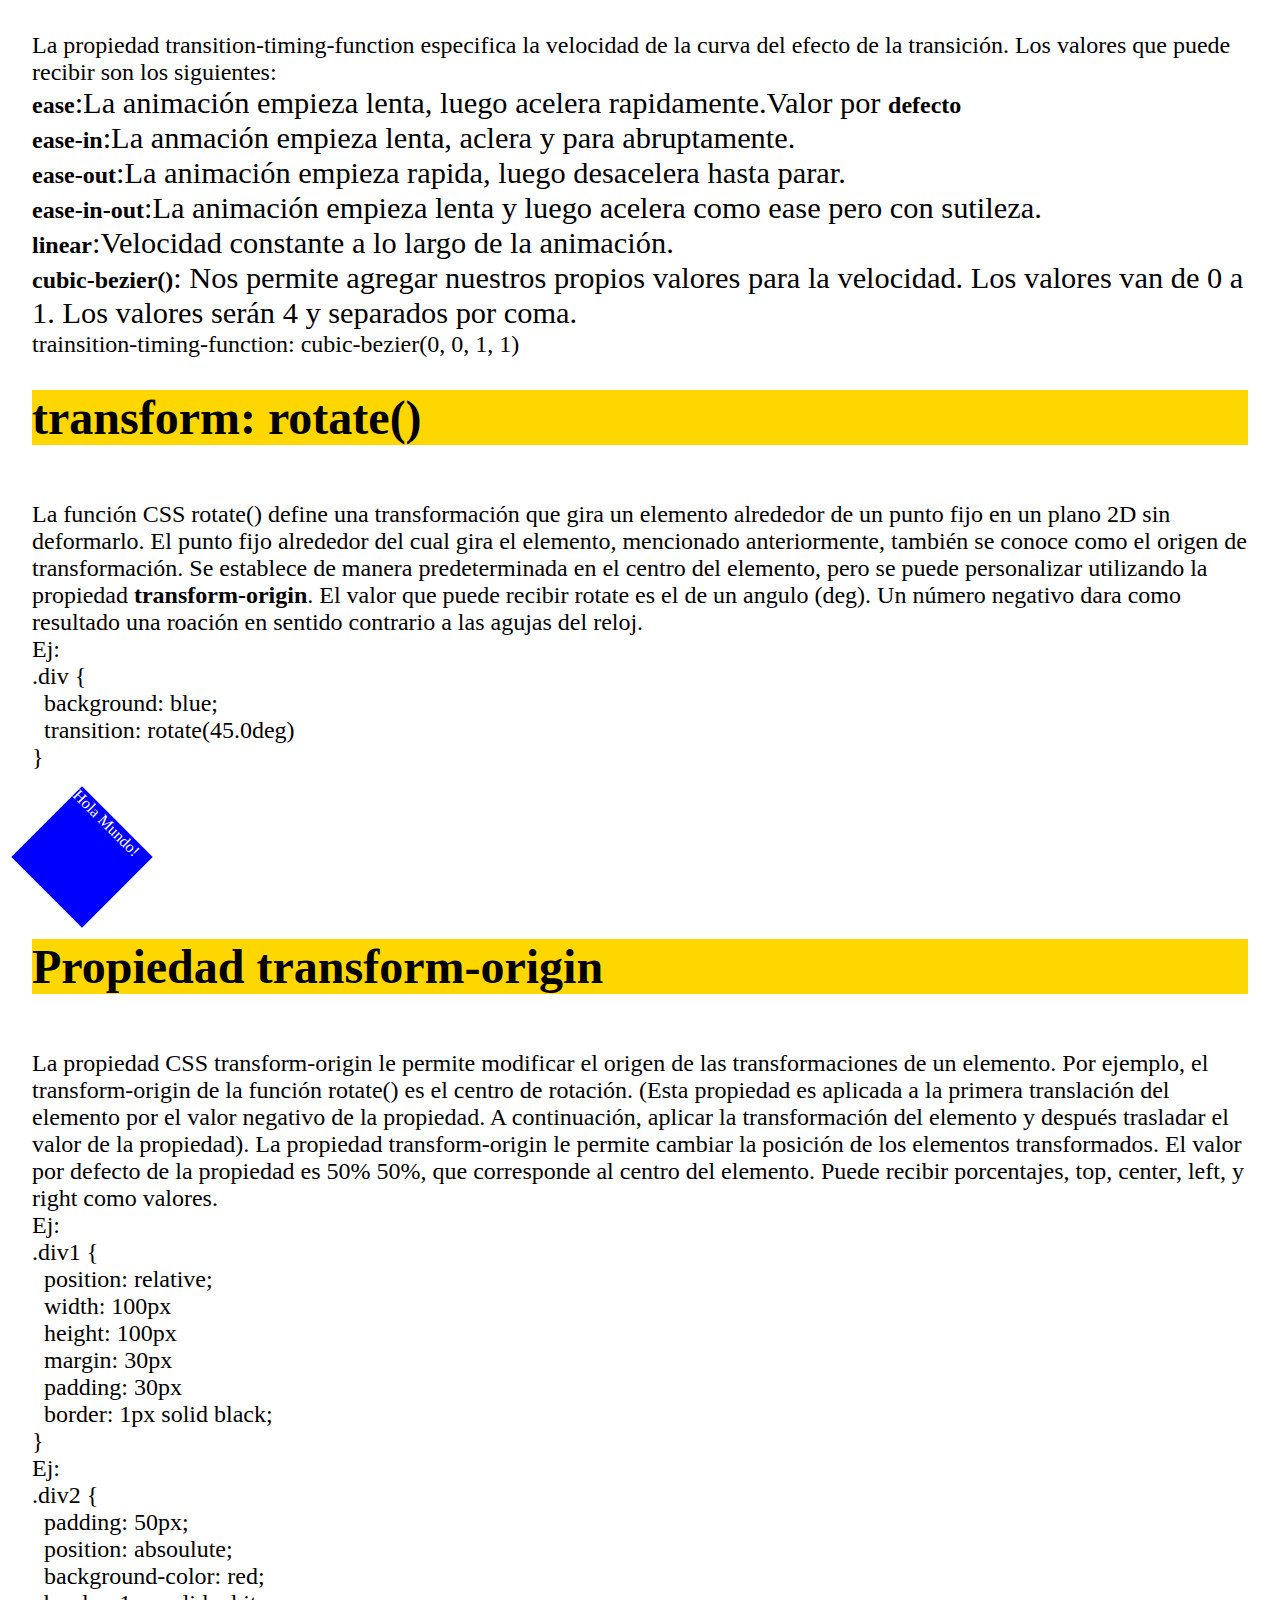
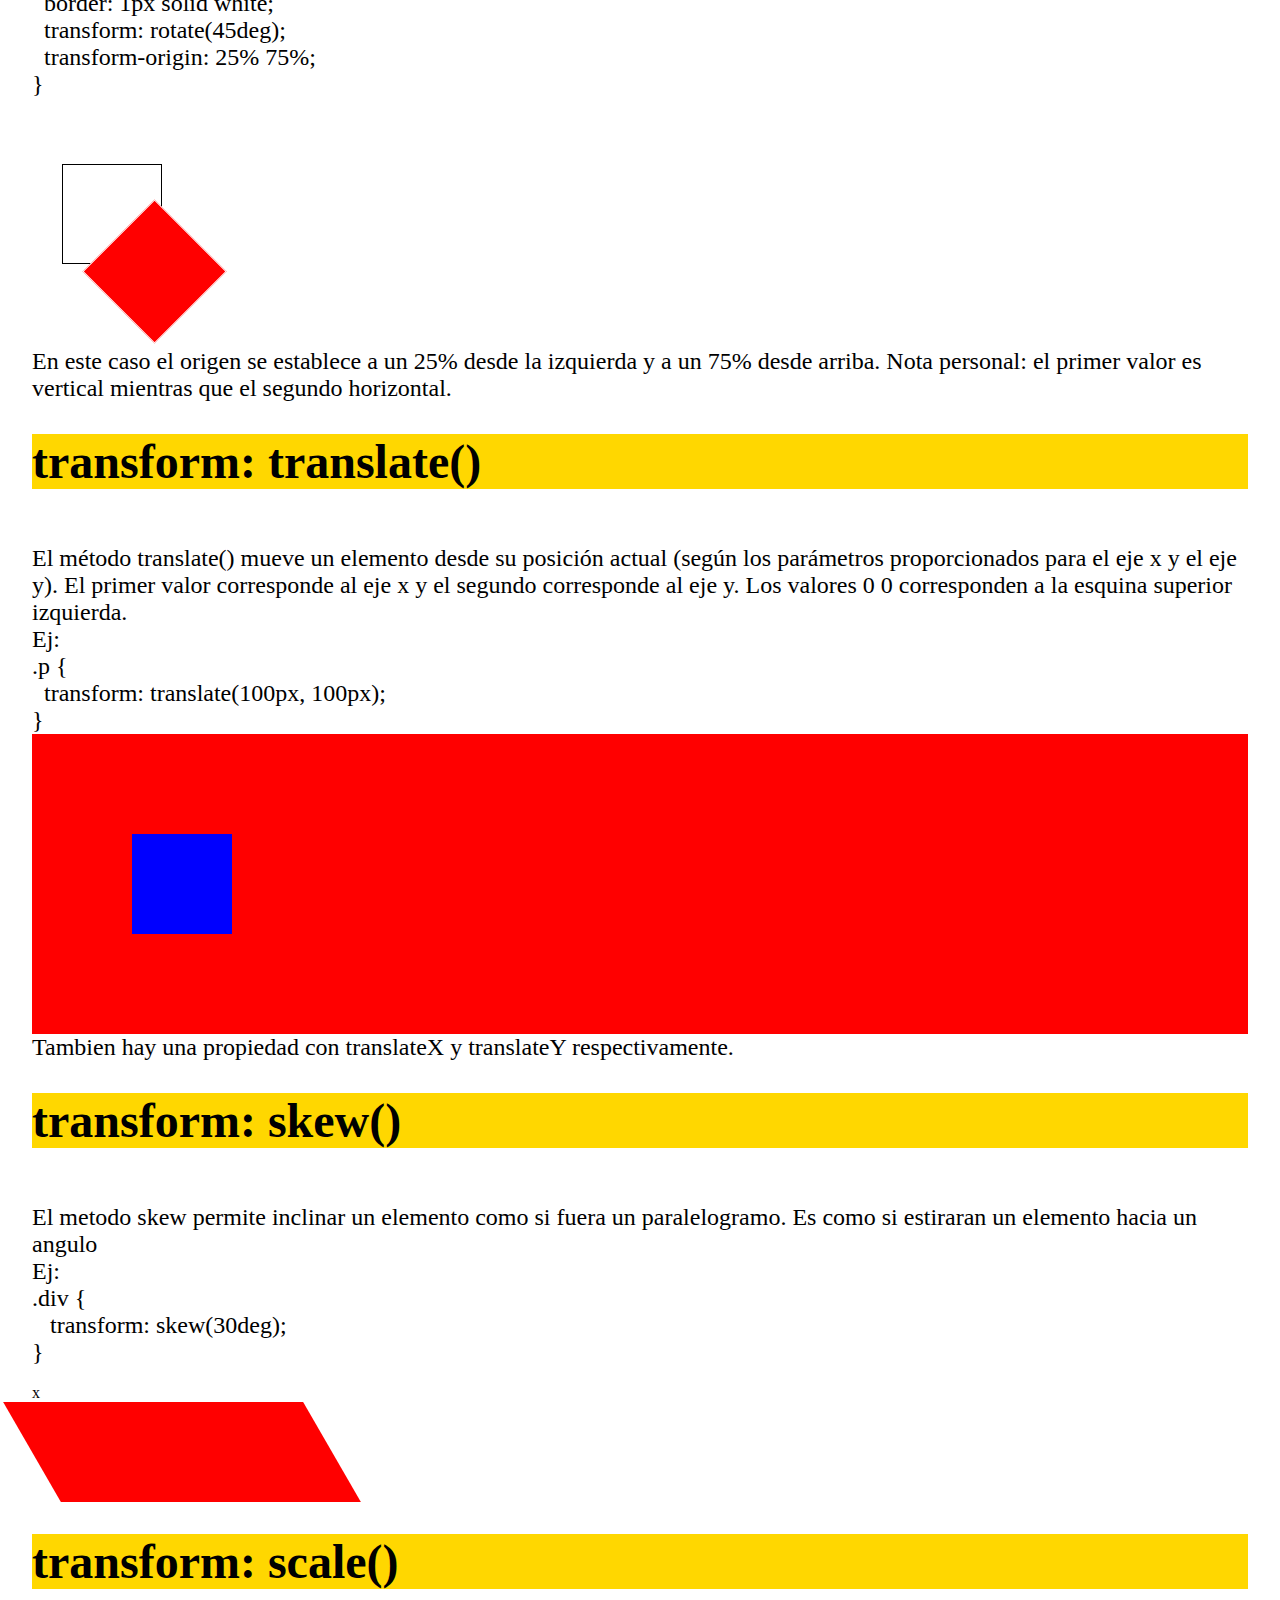
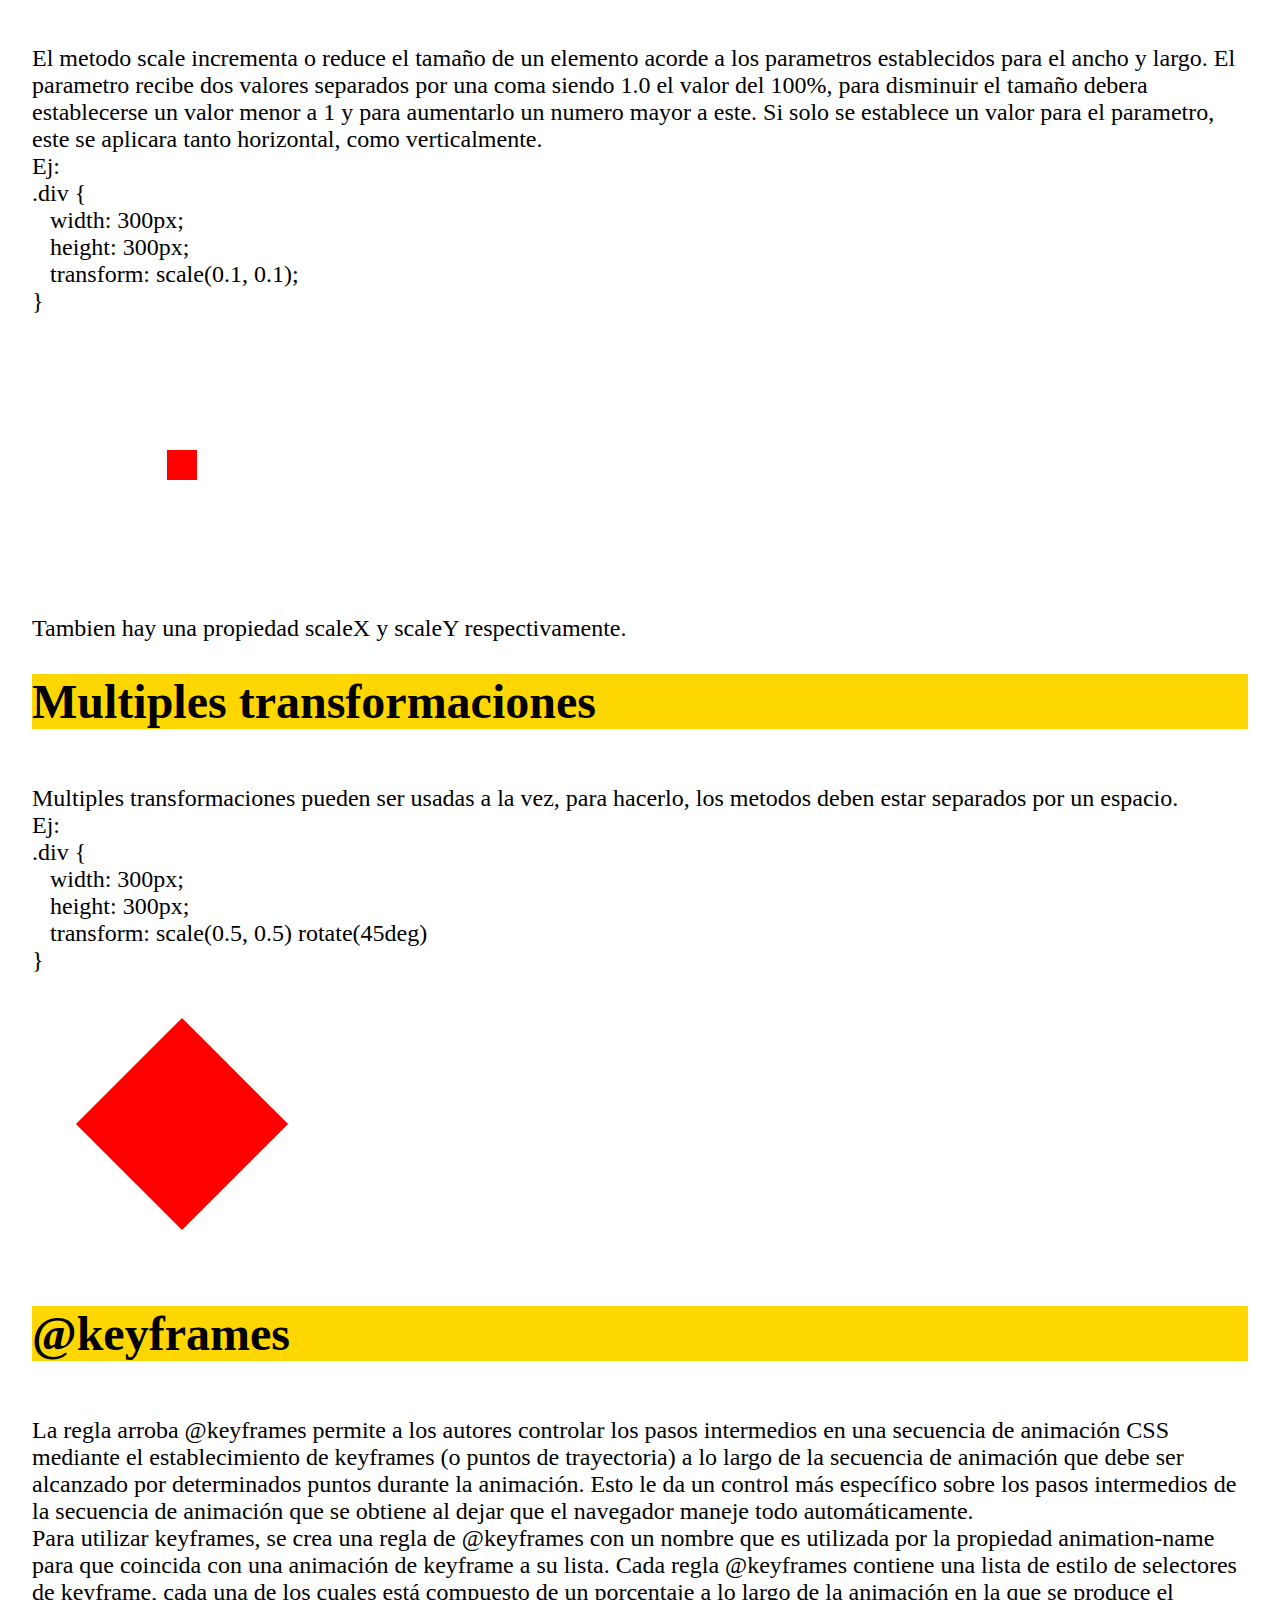
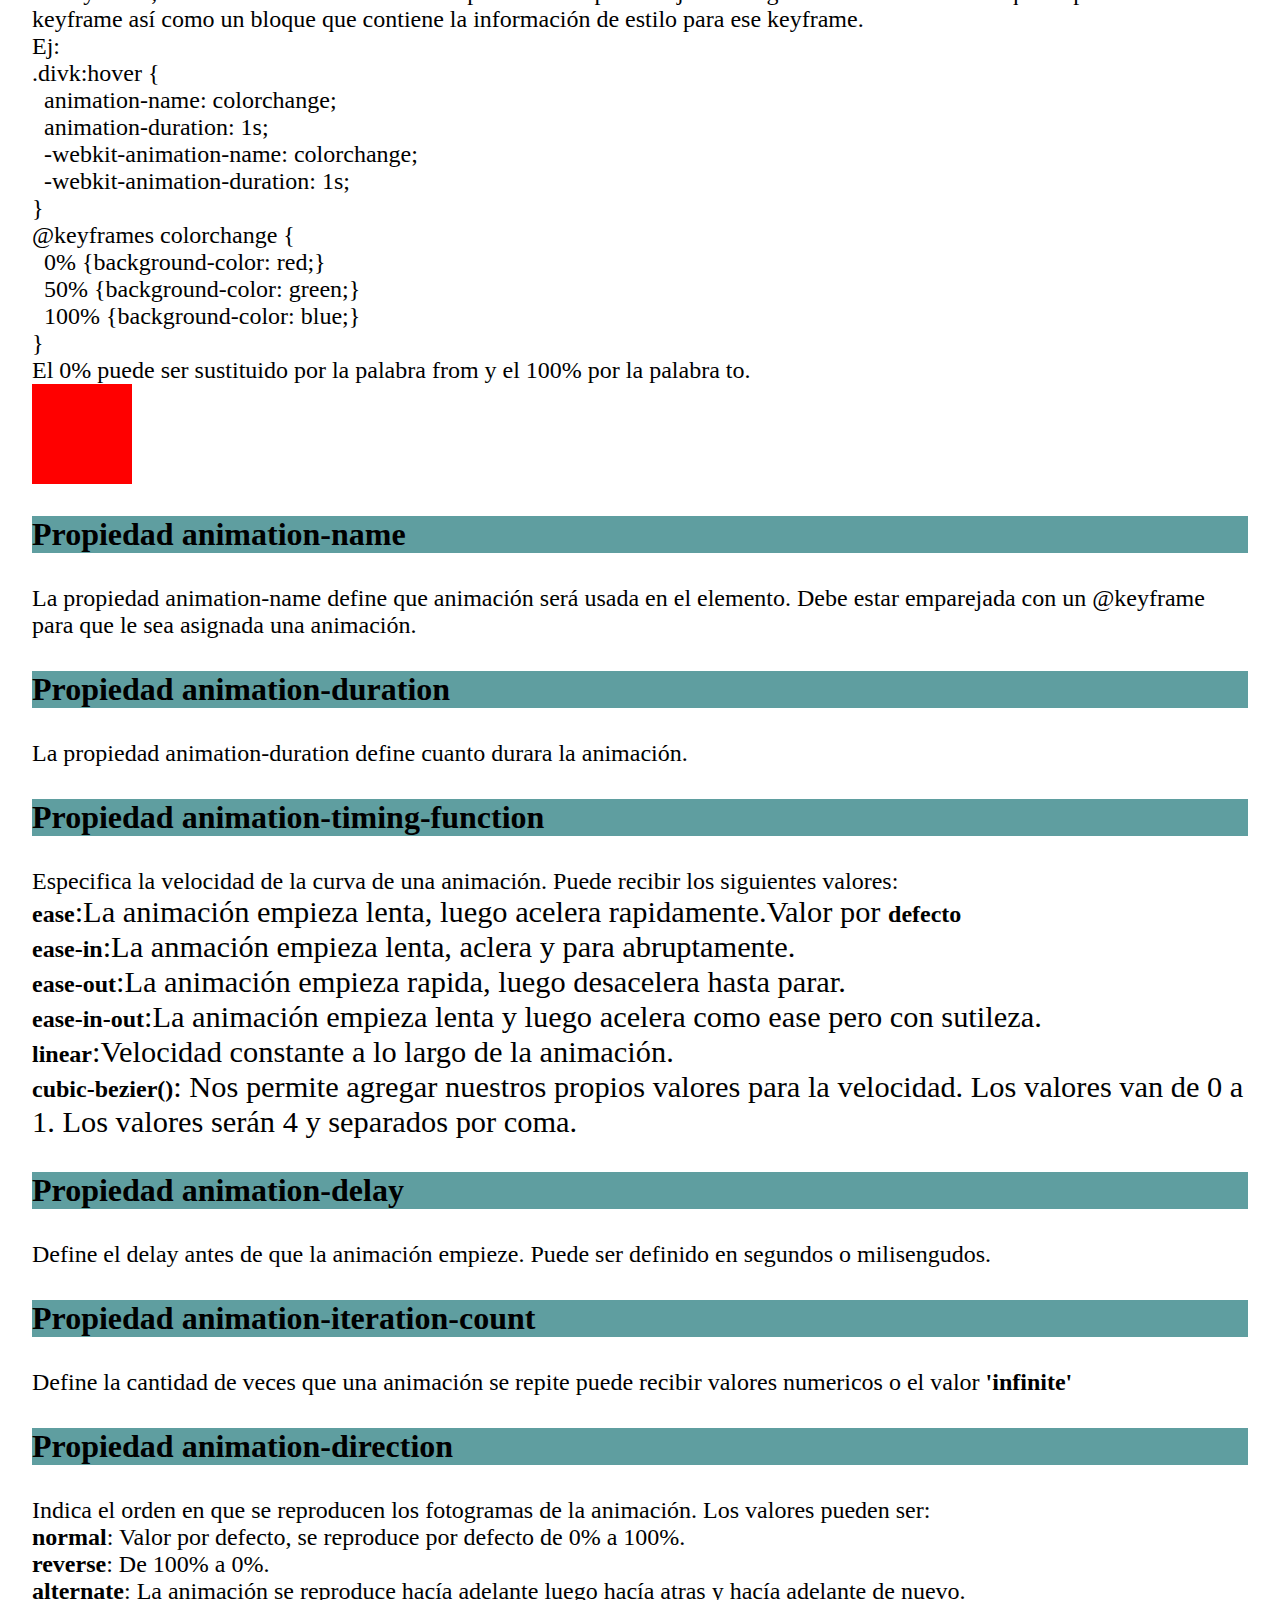
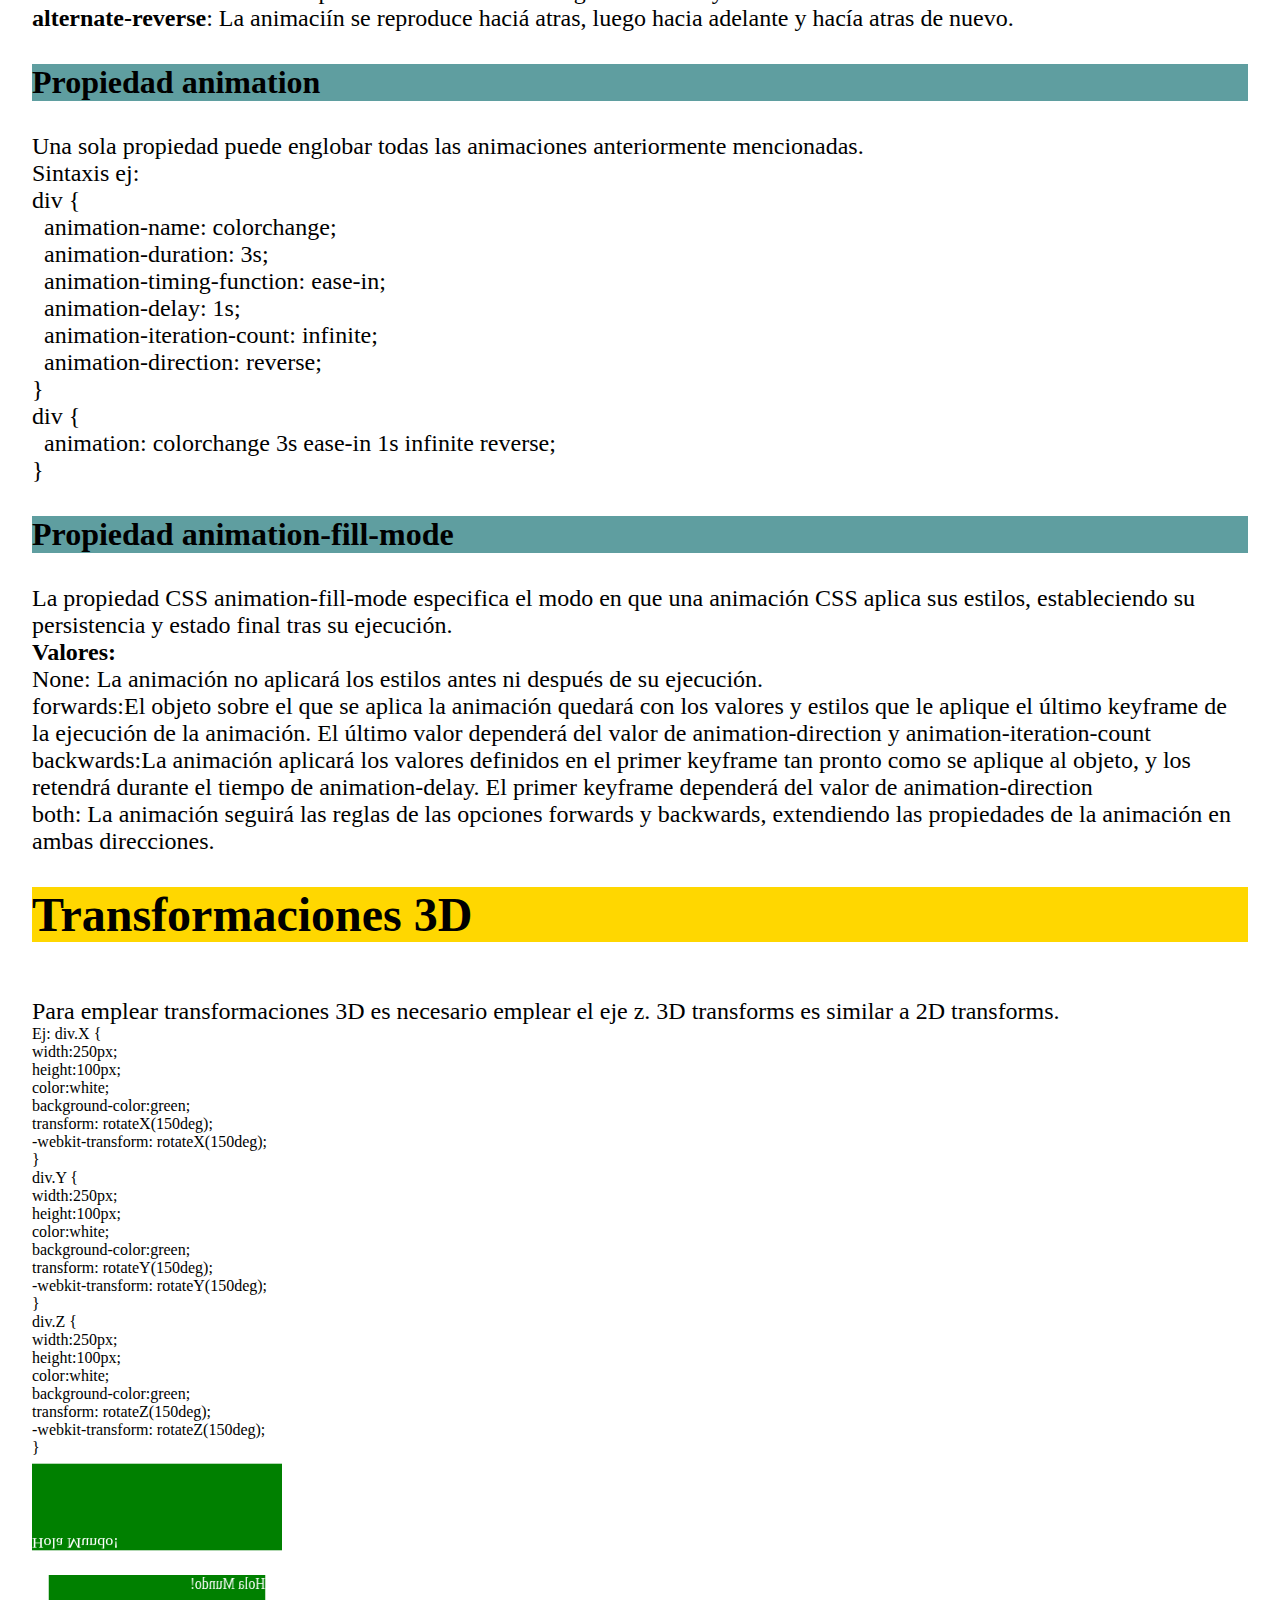
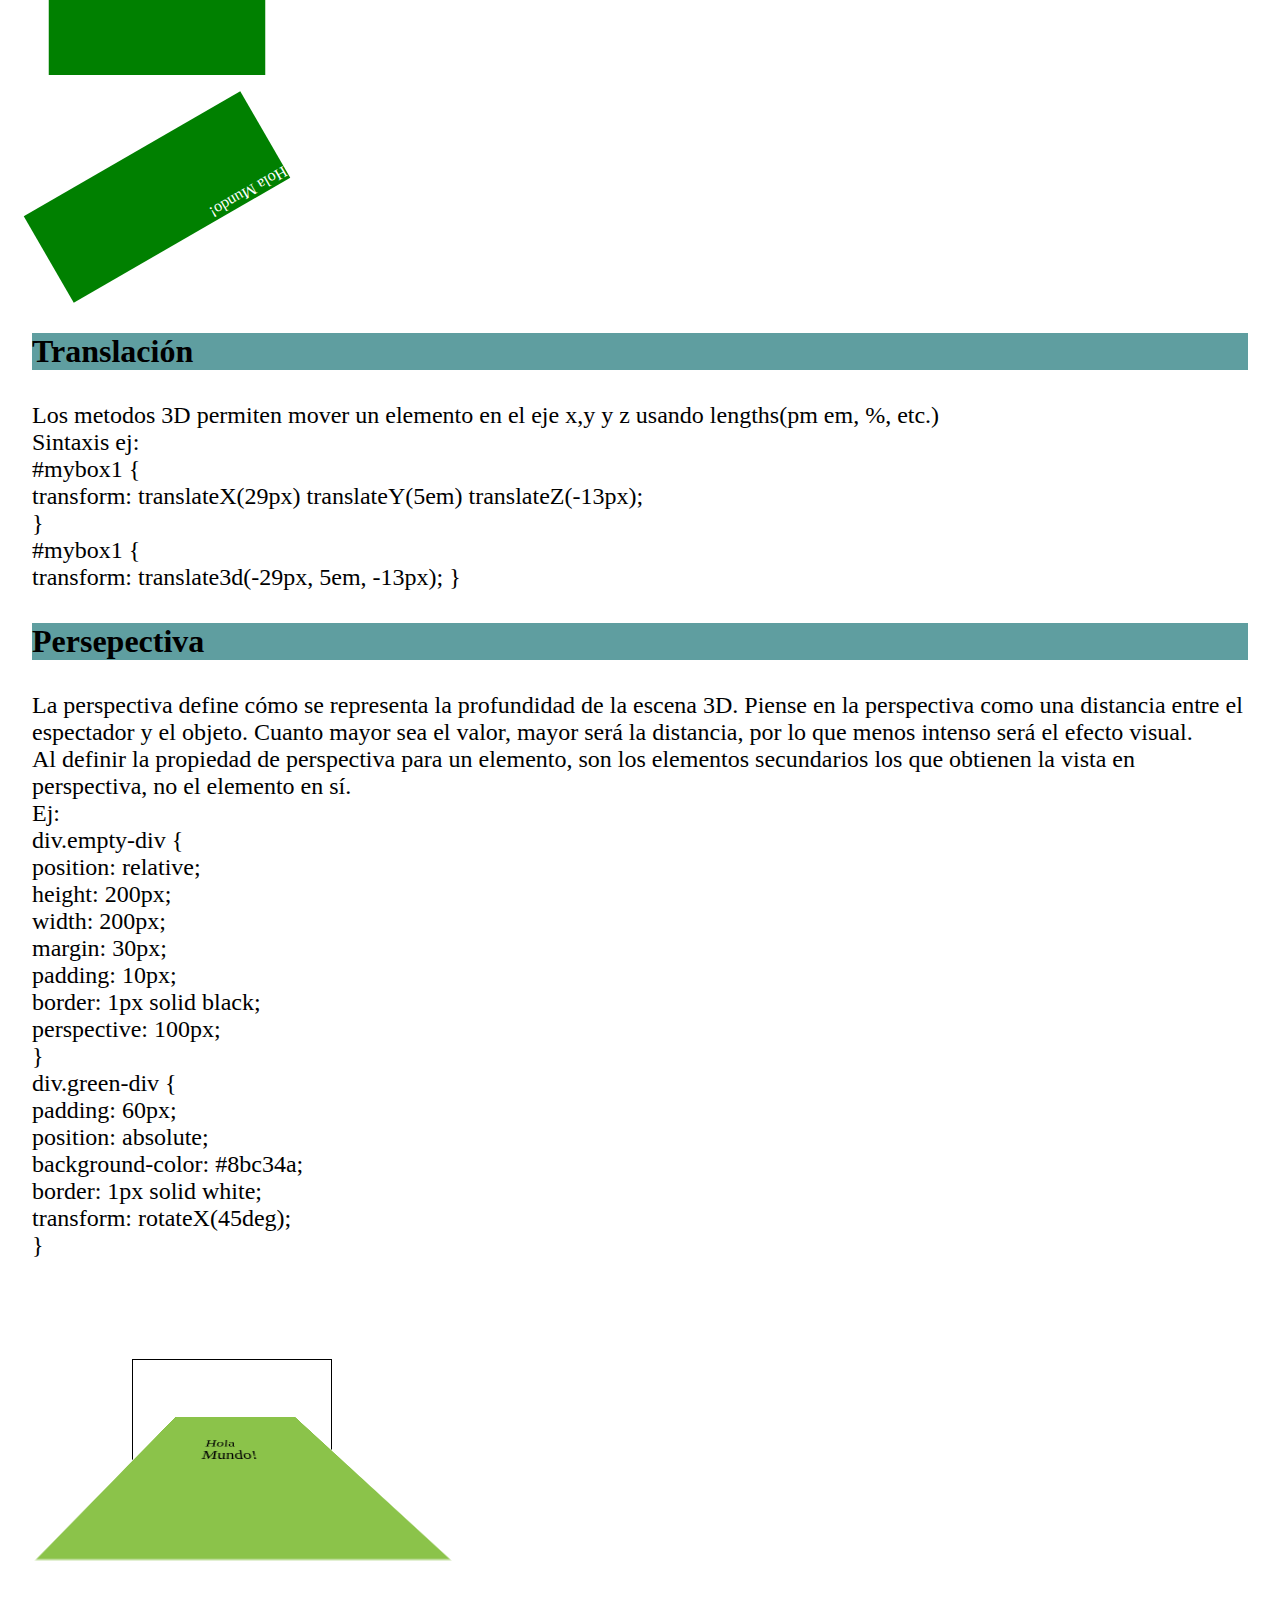
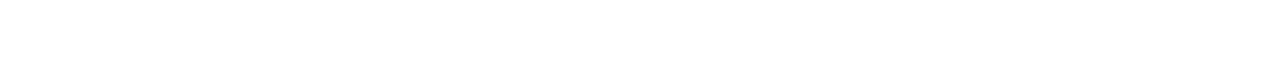
<file: pages/transitions.html>
<!DOCTYPE html>
<html lang="ES">
    <head>
        <meta charset="UTF-8">
        <meta http-equiv="X-UA-Compatible" content="IE=edge">
        <meta name="viewport" content="width=device-width, initial-scale=1.0">
        <link rel="stylesheet" href="../css/style.css">
        <title>CSS - Transiciones & Transformaciones</title>
        <style>
            .tra {
                background-color: blue;
                transition: background-color 0.5s 1s;
                width: 100px;
                height: 100px;
            }
            .tra:hover {
                color: white;
                background-color: red;
            }
            .div1 {
                position: relative;
                width: 100px;
                height: 100px;
                margin: 30px;
                padding: 30px;
                border: 1px solid black;
            }
            .div2 {
                padding: 50px;
                position: absoulute;
                background-color: red;
                border: 1px solid white;
                transform: rotate(45deg);
                transform-origin:25% 75%;
            }
            .divk {
                width: 100px;
                height: 100px;
                background-color: red;
            }
            .divk:hover {
                animation-name: colorchange;
                animation-duration: 1s;
                -webkit-animation-name: colorchange;
                -webkit-animation-duration: 1s;
            }
            @keyframes colorchange {
                0% {background-color: red; }
                50% {background-color: green; }
                100% {background-color: blue; }
            }
            div.X {
                width:250px;
                height:100px;
                color:white;
                background-color:green;
                transform: rotateX(150deg);
                -webkit-transform: rotateX(150deg);
            }
            div.Y {
                width:250px;
                height:100px;
                color:white;
                background-color:green;
                transform: rotateY(150deg);
                -webkit-transform: rotateY(150deg);
            }
            div.Z {
                width:250px;
                height:100px;
                color:white;
                background-color:green;
                transform: rotateZ(150deg);
                -webkit-transform: rotateZ(150deg);
            }
            div.empty-div {
                position: relative;
                height: 200px;
                width: 200px;
                margin: 100px;
                padding: 10px;
                border: 1px solid black;
                perspective: 100px;
                -webkit-perspective: 100px;
            }
            div.green-div {
                padding: 60px;
                position: absolute;
                background-color: #8bc34a;
                border: 1px solid white;
                transform: rotateX(45deg);
                -webkit-transform: rotateX(45deg);
            }
        </style>
    </head>
    <body>
        <header>
            <h1>CSS - Transiciones & Transformaciones</h1>
            <nav class="site-nav">
                <ul>
                    <li><a href="../index.html">BÁSICO</a></li>
                    <li><a href="./text.html">TEXT</a></li>
                    <li><a href="./propertys.html">PROPIEDADES</a></li>
                    <li><a href="./pyl.html">POSICIONAMIENTO & DISEÑO</a></li>
                    <li><a href="./backgroundandgradients.html">GRADIENTS & BACKGROUNDS</a></li>
                    <li><a href="#">TRANSICIONES & TRANSFORMACIONES</a></li>
                    <li><a href="./filters.html">FILTER</a></li>
                    <li><a href="./display.html">DISPLAY</a></li>
                    <li><a href="./responsive.html">RESPONSIVE DESIGN</a></li>
                </ul>
            </nav>
        </header>

        <section>
            <h4>Contenidos</h4>
            <ul class="page-nav">
                <li><a href="#transition">transition</a></li>
                <li><a href="#rotate">transform: rotate()</a></li>
                <li><a href="#origin">transform-origin</a></li>
                <li><a href="#transform-translate">transform: translate()</a></li>
                <li><a href="#skew">transform: skew()</a></li>
                <li><a href="#scale">transform: scale()</a></li>
                <li><a href="#multi">Multiples transformaciones</a></li>
                <li><a href="#keyframes">@keyframes</a></li>
                <li><a href="#t3d">Transformaciones 3D</a></li>
            </ul>
        </section>

        <section>
            <article>
                <h2 id="transition">Propiedad transition</h2>
                <p>
                    La propiedad transition es una propiedad abreviada 
                    de <b>transition-property, transition-duration, transition-timing-function (en-US), y 
                    transition-delay.</b>. Los valores serán espaciados por una coma y tentran el orden en que 
                    fueron mencionados. Son usados con regularidad empleando pseudoclases o dinamicamente con 
                    JavaScript. Para agregar más de una transicion deben estar separadas por comas.<br>
                    Sintaxis: {transition: nombre de la propiedad, duración,funcion, delay;}<br>
                    En caso de que no haya función puede saltarse ese valor y continuar con delay.
                    <b>Para que se ejecute una transition es necesario disparar un evento.(hover, onclick,etc).</b>
                </p>
                <ul>
                    <li>
                        <b>transition-property</b><p>La propiedad CSS transition-property se usa para definir 
                        los nombres de las propiedades CSS en las que el efecto de la transición debe aplicarse.</p>
                    </li>
                    <li>
                        <b>transition-duration</b><p> La propiedad de CSS transition-duration establece el 
                        tiempo que debe tardar una animación de transición en completarse. Por defecto, 
                        el valor es de 0s, esto quiere decir que no se producirá ninguna animación.</p>
                    </li>
                    <li>
                        <b>transition-timing-function</b><p> La transition-timing-function
                        establece cómo se calculan los valores intermedios para las propiedades CSS que 
                        se ven afectadas por un efecto de transición.</p>
                    </li>
                    <li>
                        <b>transition-delay</b>: La propiedad CSS transition-delay especifica la 
                        cantidad de tiempo a esperar entre un cambio pedido hacia una propiedad y 
                        el comienzo de un efecto de transicion (transition effect).
                    </li>
                </ul>
                <p>
                    Ej: <br>
                    .div {<br>
                    &nbsp;&nbsp;background: blue; <br>
                    &nbsp;&nbsp;transition: background 0.5s 1s
                    }
                    .div:hover { <br>
                    &nbsp;&nbsp;background: red <br>
                    &nbsp;&nbsp;color: white;
                    }
                </p>
                <br>
                <div class="tra">
                    Hola Mundo!
                </div>
                <h3>trainsition-timing-function</h3>
                <p>
                    La propiedad transition-timing-function especifica la velocidad de la curva del efecto de la 
                    transición. Los valores que puede recibir son los siguientes:
                </p>
                <ul style="font-size:1.9rem; list-style: none;">
                    <li><b>ease</b>:La animación empieza lenta, luego acelera rapidamente.Valor por <b>defecto</b></li>
                    <li><b>ease-in</b>:La anmación empieza lenta, aclera y para abruptamente.</li>
                    <li><b>ease-out</b>:La animación empieza rapida, luego desacelera hasta parar.</li>
                    <li><b>ease-in-out</b>:La animación empieza lenta y luego acelera como ease pero con sutileza.</li>
                    <li><b>linear</b>:Velocidad constante a lo largo de la animación.</li>
                    <li>
                        <b>cubic-bezier()</b>:
                        Nos permite agregar nuestros propios valores para la velocidad.
                        Los valores van de 0 a 1. Los valores serán 4 y separados por coma.
                    </li>
                </ul>
                <p>
                    trainsition-timing-function: cubic-bezier(0, 0, 1, 1)
                </p>
            </article>

            <article>
                <h2 id="rotate">transform: rotate()</h2>
                <p>
                    La función CSS rotate() define una transformación que gira un elemento 
                    alrededor de un punto fijo en un plano 2D sin deformarlo. El punto fijo alrededor del 
                    cual gira el elemento, mencionado anteriormente, también se conoce como el origen de transformación.
                    Se establece de manera predeterminada en el centro del elemento, pero se puede personalizar 
                    utilizando la propiedad <b>transform-origin</b>. El valor que puede recibir rotate es el de
                    un angulo (deg). Un número negativo dara como resultado una roación en sentido contrario a 
                    las agujas del reloj.
                </p>
                <p>
                    Ej: <br>
                    .div {<br>
                    &nbsp;&nbsp;background: blue; <br>
                    &nbsp;&nbsp;transition: rotate(45.0deg) <br>
                    }
                </p>
                <br><br>
                <div style="width: 100px; height: 100px;background: blue; transform:rotate(45deg); color:white;">
                    Hola Mundo!
                </div>
            </article>

            <article>
                <h2 id="origin">Propiedad transform-origin</h2>
                <p>
                    La propiedad CSS transform-origin le permite modificar el origen de las transformaciones 
                    de un elemento. Por ejemplo, el transform-origin de la función rotate() es el centro de rotación.
                    (Esta propiedad es aplicada a la primera translación del elemento por el valor negativo de la 
                    propiedad. A continuación, aplicar la transformación del elemento y después trasladar el valor 
                    de la propiedad). La propiedad transform-origin le permite cambiar la posición de los elementos transformados.
                    El valor por defecto de la propiedad es 50% 50%, que corresponde al centro del elemento.
                    Puede recibir porcentajes, top, center, left, y right como valores.
                </p>
                <p>
                    Ej: <br>
                    .div1 {<br>
                    &nbsp;&nbsp;position: relative; <br>
                    &nbsp;&nbsp;width: 100px <br>
                    &nbsp;&nbsp;height: 100px <br>
                    &nbsp;&nbsp;margin: 30px <br>
                    &nbsp;&nbsp;padding: 30px <br>
                    &nbsp;&nbsp;border: 1px  solid black; <br>
                    }<br>
                    Ej: <br>
                    .div2 {<br>
                    &nbsp;&nbsp;padding: 50px;<br>
                    &nbsp;&nbsp;position: absoulute;<br>
                    &nbsp;&nbsp;background-color: red; <br>
                    &nbsp;&nbsp;border: 1px solid white; <br>
                    &nbsp;&nbsp;transform: rotate(45deg); <br>
                    &nbsp;&nbsp;transform-origin: 25% 75%; <br>
                    }<br>
                </p>
                <br><br>
                <div class="div1">
                    <div class="div2"></div>
                </div>
                <br><br><br>
                <p>
                    En este caso el origen se establece a un 25% desde la izquierda y a un 75% desde arriba.
                    Nota personal: el primer valor es vertical mientras que el segundo horizontal.
                </p>
            </article>

            <article>
                <h2 id="transform-translate">transform: translate()</h2>
                <p>
                    El método translate() mueve un elemento desde su posición actual 
                    (según los parámetros proporcionados para el eje x y el eje y). El primer valor corresponde 
                    al eje x y el segundo corresponde al eje y. Los valores 0 0 corresponden a la esquina
                    superior izquierda.
                </p>
                <p>
                    Ej:<br>
                    .p {<br>
                    &nbsp;&nbsp;transform: translate(100px, 100px);<br>
                    }
                </p>
                <div style="background: red; width:100%; height: 300px;">
                    <div style="width:100px; height: 100px; background: blue; transform: translate(100px, 100px)"></div>
                </div>
                <p>Tambien hay una propiedad con translateX y translateY respectivamente.</p>
            </article>

            <article>
                <h2 id="skew">transform: skew()</h2>
                <p>
                    El metodo skew permite  inclinar un elemento como si fuera un paralelogramo. Es como si 
                    estiraran un elemento hacia un angulo
                </p>
                <p>
                    Ej:<br>
                    .div {<br>
                    &nbsp;&nbsp; transform: skew(30deg);<br>
                    }
                </p>
                <br>x
                <div style="width: 300px; height: 100px; background: red; transform: skew(30deg)">
                </div>
            </article>

            <article>
                <h2 id="scale">transform: scale()</h2>
                <p>
                    El metodo scale incrementa o reduce el tamaño de un elemento acorde a los parametros 
                    establecidos para el ancho y largo. El parametro recibe dos valores separados por una coma
                    siendo 1.0 el valor del 100%, para disminuir el tamaño debera establecerse un valor menor a 
                    1 y para aumentarlo un numero mayor a este. Si solo se establece un valor para el parametro, 
                    este se aplicara tanto horizontal, como verticalmente.
                </p>
                <p>
                    Ej:<br>
                    .div {<br>
                    &nbsp;&nbsp; width: 300px;<br>
                    &nbsp;&nbsp; height: 300px;<br>
                    &nbsp;&nbsp; transform: scale(0.1, 0.1);<br>
                    }
                </p>                    
                <div style="width: 300px; height: 300px; background: red; transform: scale(0.1, 0.1)">
                </div>
                <p>Tambien hay una propiedad scaleX y scaleY respectivamente.</p>
            </article>
            
            <article>
                <h2 id="multi">Multiples transformaciones</h2>
                <p>
                    Multiples transformaciones pueden ser usadas a la vez, para hacerlo, los metodos 
                    deben estar separados por un espacio.
                </p>
                <p>
                    Ej:<br>
                    .div {<br>
                    &nbsp;&nbsp; width: 300px;<br>
                    &nbsp;&nbsp; height: 300px;<br>
                    &nbsp;&nbsp; transform: scale(0.5, 0.5) rotate(45deg)<br>
                    }
                </p>
                <div style="width: 300px; height: 300px; background: red; transform: scale(0.5, 0.5) rotate(45deg)">
                </div>
            </article>
            
            <article>
                <h2 id="keyframes">@keyframes</h2>
                <p>
                    La regla arroba @keyframes permite a los autores controlar los pasos intermedios en una 
                    secuencia de animación CSS mediante el establecimiento de keyframes (o puntos de trayectoria) 
                    a lo largo de la secuencia de animación que debe ser alcanzado por determinados puntos durante
                    la animación. Esto le da un control más específico sobre los pasos intermedios de la secuencia
                    de animación que se obtiene al dejar que el navegador maneje todo automáticamente.
                    <br>
                    Para utilizar keyframes, se crea una regla de @keyframes con un nombre que es utilizada 
                    por la propiedad animation-name para que coincida con una animación de keyframe a su lista. 
                    Cada regla @keyframes contiene una lista de estilo de selectores de keyframe, cada una de los 
                    cuales está compuesto de un porcentaje a lo largo de la animación en la que se produce el 
                    keyframe así como un bloque que contiene la información de estilo para ese keyframe.
                    <br>
                </p>
                <p>
                Ej:<br>
                .divk:hover {<br>
                &nbsp;&nbsp;animation-name: colorchange;<br>
                &nbsp;&nbsp;animation-duration: 1s;<br>
                &nbsp;&nbsp;-webkit-animation-name: colorchange;<br>
                &nbsp;&nbsp;-webkit-animation-duration: 1s;<br>
                }<br>
                @keyframes colorchange {<br>
                &nbsp;&nbsp;0%  {background-color: red;}<br>
                &nbsp;&nbsp;50%  {background-color: green;}<br>
                &nbsp;&nbsp;100%  {background-color: blue;}<br>
                }<br>
                El 0% puede ser sustituido por la palabra from y el 100% por la palabra to.
                </p>
                <div class="divk">
                </div>

                <h3>Propiedad animation-name</h3>
                <p>
                    La propiedad animation-name define que animación será usada en el elemento. Debe estar
                    emparejada con un @keyframe para que le sea asignada una animación.
                </p>
                <h3>Propiedad animation-duration</h3>
                <p>
                    La propiedad animation-duration define cuanto durara la animación.
                </p>
                <h3>Propiedad animation-timing-function</h3>
                <p>
                    Especifica la velocidad de la curva de una animación. Puede recibir los siguientes valores:
                </p>
                <ul style="font-size:1.9rem; list-style: none;">
                    <li><b>ease</b>:La animación empieza lenta, luego acelera rapidamente.Valor por <b>defecto</b></li>
                    <li><b>ease-in</b>:La anmación empieza lenta, aclera y para abruptamente.</li>
                    <li><b>ease-out</b>:La animación empieza rapida, luego desacelera hasta parar.</li>
                    <li><b>ease-in-out</b>:La animación empieza lenta y luego acelera como ease pero con sutileza.</li>
                    <li><b>linear</b>:Velocidad constante a lo largo de la animación.</li>
                    <li>
                        <b>cubic-bezier()</b>:
                        Nos permite agregar nuestros propios valores para la velocidad.
                        Los valores van de 0 a 1. Los valores serán 4 y separados por coma.
                    </li>
                </ul>
                <h3>Propiedad animation-delay</h3>
                <p>
                    Define el delay antes de que la animación empieze. Puede ser definido en segundos o milisengudos.
                </p>
                <h3>Propiedad animation-iteration-count</h3>
                <p>
                    Define la cantidad de veces que una animación se repite puede recibir valores numericos o el 
                    valor <b>'infinite'</b>
                </p>
                <h3>Propiedad animation-direction</h3>
                <p>
                    Indica el orden en que se reproducen los fotogramas de la animación. Los valores pueden ser:<br>
                    <b>normal</b>: Valor por defecto, se reproduce por defecto de 0% a 100%. <br>
                    <b>reverse</b>: De 100% a 0%.<br>
                    <b>alternate</b>: La animación se reproduce hacía adelante luego hacía atras y hacía adelante 
                    de nuevo. <br>
                    <b>alternate-reverse</b>: La animaciín se reproduce haciá atras, luego hacia adelante y hacía 
                    atras de nuevo. <br>
                </p>
                <h3>Propiedad animation</h3>
                <p>
                    Una sola propiedad puede englobar todas las animaciones anteriormente mencionadas.
                </p>
                <p>
                    Sintaxis ej:<br>
                    div {<br>
                    &nbsp;&nbsp;animation-name: colorchange;<br>
                    &nbsp;&nbsp;animation-duration: 3s;<br>
                    &nbsp;&nbsp;animation-timing-function: ease-in;<br>
                    &nbsp;&nbsp;animation-delay: 1s;<br>
                    &nbsp;&nbsp;animation-iteration-count: infinite;<br>
                    &nbsp;&nbsp;animation-direction: reverse;<br>
                    }<br>
                    div {<br>
                    &nbsp;&nbsp;animation: colorchange 3s ease-in 1s infinite reverse;<br>
                    }
                </p>
                <h3>Propiedad animation-fill-mode</h3>
                <p>
                    La propiedad CSS animation-fill-mode especifica el modo en que una animación CSS aplica 
                    sus estilos, estableciendo su persistencia y estado final tras su ejecución.<br>
                    <b>Valores:</b><br>
                    None: La animación no aplicará los estilos antes ni después de su ejecución.<br>
                    forwards:El objeto sobre el que se aplica la animación quedará con los valores y 
                    estilos que le aplique el último keyframe de la ejecución de la animación. 
                    El último valor dependerá del valor de animation-direction y animation-iteration-count<br>
                    backwards:La animación aplicará los valores definidos en el primer keyframe tan 
                    pronto como se aplique al objeto, y los retendrá durante el tiempo de animation-delay. 
                    El primer keyframe dependerá del valor de animation-direction<br>
                    both: La animación seguirá las reglas de las opciones forwards y backwards, 
                    extendiendo las propiedades de la animación en ambas direcciones.
                </p>
            </article>
            
            <article>
                <h2 id="t3d">Transformaciones 3D</h2>
                <p>
                    Para emplear transformaciones 3D es necesario emplear el eje z. 3D transforms es similar 
                    a 2D transforms.
                </p>
                Ej:
                div.X {<br>
                    width:250px;<br>
                    height:100px;<br>
                    color:white;<br>
                    background-color:green;<br>
                    transform: rotateX(150deg);<br>
                    -webkit-transform: rotateX(150deg);<br>
                }<br>
                div.Y {<br>
                    width:250px;<br>
                    height:100px;<br>
                    color:white;<br>
                    background-color:green;<br>
                    transform: rotateY(150deg);<br>
                    -webkit-transform: rotateY(150deg);<br>
                }<br>
                div.Z {<br>
                    width:250px;<br>
                    height:100px;<br>
                    color:white;<br>
                    background-color:green;<br>
                    transform: rotateZ(150deg);<br>
                    -webkit-transform: rotateZ(150deg);<br>
                }<br>
                <div class="X">Hola Mundo!</div>
                <br>
                <div class="Y">Hola Mundo!</div>
                <br><br><br><br>
                <div class="Z">Hola Mundo!</div>
                <br><br><br>
                <h3>Translación</h3>
                <p>
                    Los metodos 3D permiten mover un elemento en el eje x,y y z usando lengths(pm em, %, etc.)
                </p>
                <p>
                    Sintaxis ej: <br>
                    #mybox1 {<br>
                        transform: translateX(29px) translateY(5em) translateZ(-13px);<br>
                    }<br>
                    #mybox1 { <br>
                        transform: translate3d(-29px, 5em, -13px);
                    }
                </p>
                <h3>Persepectiva</h3>
                <p>
                    La perspectiva define cómo se representa la profundidad de la escena 3D. 
                    Piense en la perspectiva como una distancia entre el espectador y el objeto. 
                    Cuanto mayor sea el valor, mayor será la distancia, por lo que menos intenso será el 
                    efecto visual.<br>
                    Al definir la propiedad de perspectiva para un elemento, son los elementos 
                    secundarios los que obtienen la vista en perspectiva, no el elemento en sí.
                </p>
                <p>
                    Ej:<br>
                    div.empty-div {<br>
                        position: relative;<br>
                        height: 200px;<br>
                        width: 200px;<br>
                        margin: 30px;<br>
                        padding: 10px;<br>
                        border: 1px solid black;<br>
                        perspective: 100px;<br>
                    }<br>
                    div.green-div {<br>
                        padding: 60px;<br>
                        position: absolute;<br>
                        background-color: #8bc34a;<br>
                        border: 1px solid white;<br>
                        transform: rotateX(45deg);<br>
                    }<br>
                </p>
                <div class="empty-div">
                    <div class="green-div">
                        Hola Mundo!
                    </div>
                </div>
            </article>
        </section>
    </body>
</html>
</file>
<file: css/style.css>
* {
    padding: 0;
    margin: 0;
    box-sizing: border-box;
}

body {
    padding: 1rem 2rem;
}

h1 {
    font-size: 3.5rem;
    text-align: center;
    background-color: orangered;
    color: white;
    margin: 0 0 2rem;
}

h2 {
    font-size: 3rem;
    background-color: gold;
    margin: 2rem 0 3.5rem;
}
h3 {
    font-size: 2rem;
    background-color: cadetblue;
    margin: 2rem 0 2rem;
}

h4 {
    font-size: 2rem;
    margin: 2rem 0 2rem;
}

p {
    font-size: 1.5rem;
}

b {
    font-size: 1.5rem;
}

i {
    font-size: 1.5rem;
}

.page-nav {
    list-style: none;
}

.page-nav li {
    margin: 0.5rem 0 0.5rem;
}

.page-nav a {
    text-decoration: none;
    color: white;
    margin: 0 1rem;
    font-weight: bolder;
    font-size: 1.5rem;
    background-color: black;
    padding: 0.2rem;
}

.page-nav a:hover {
    background-color: white;
    border: 1px solid black;
    color: black;
}

.site-nav ul {
    text-decoration: none;
    display: flex;
    justify-content: center;
    flex-wrap: wrap;
}

.site-nav li {
    text-decoration: none;
    list-style: none;
    margin: 0 1rem;
}

.site-nav a {
    text-decoration: none;
    font-size: 2rem;
    color: black;
}

.site-nav a:hover {
    color: darkmagenta;
}

/* -----Box-model----*/
.container-boxflex {
    display: flex;
    justify-content: center;
}

.container-boximage {
    width: 1000px;
}
.container-boximage img {
    width: 100%;
    margin: 0 0 2rem 0;
}

/* -----cursor------ */

.cursor-container {
    display: flex;
    justify-content: center;
}
</file>
